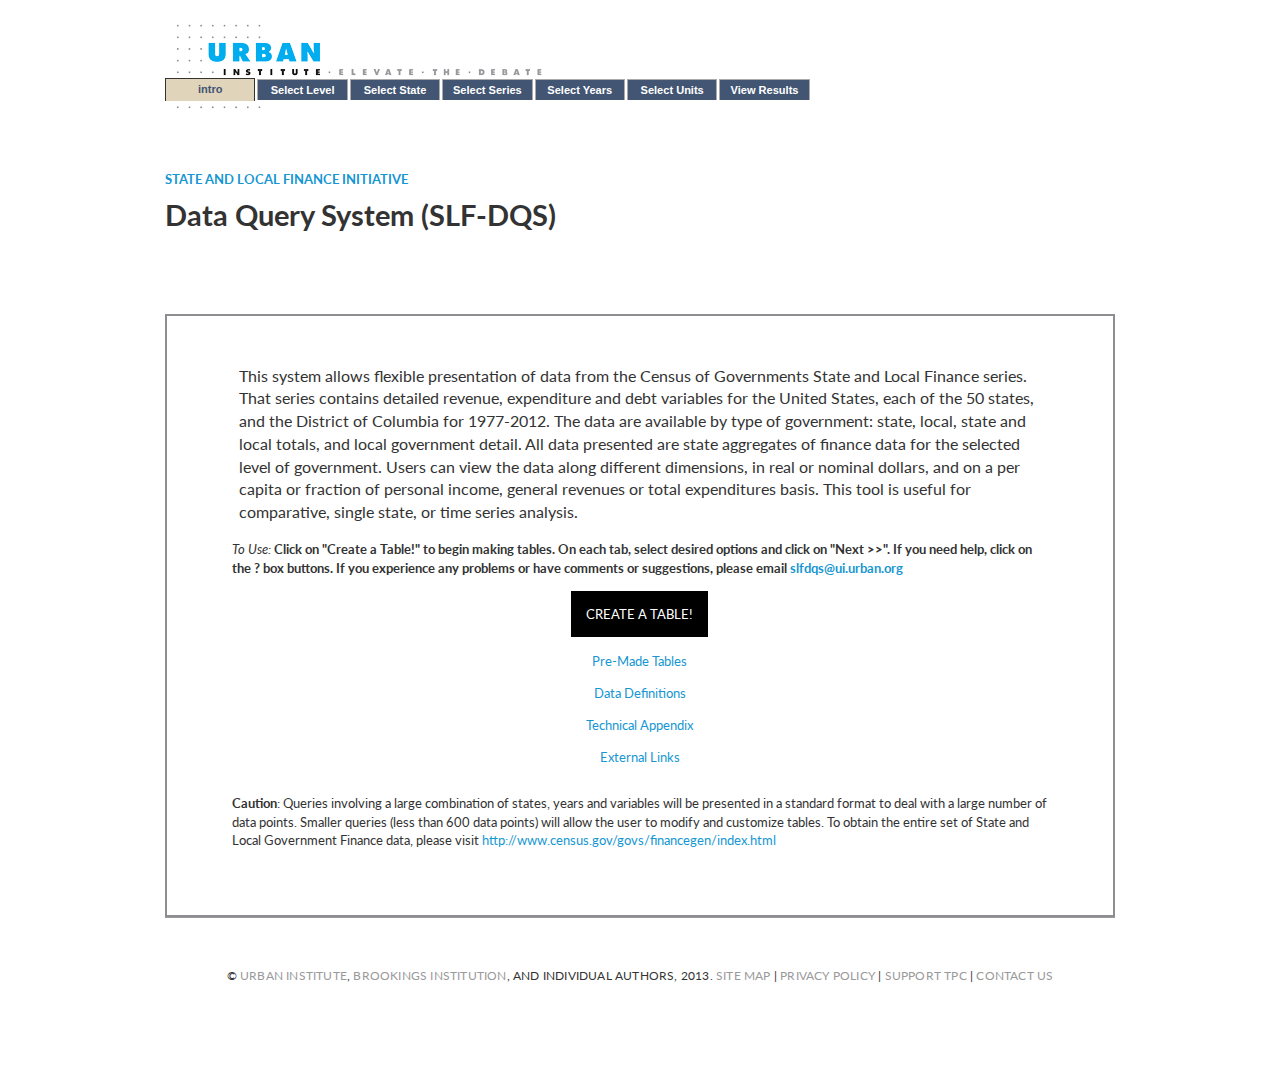
<file: index.html>
<!DOCTYPE HTML PUBLIC "-//W3C//DTD HTML 4.01 Transitional//EN">

<html>
<head>
<meta http-equiv="Content-Type" content="text/html; charset=utf-8">
	<title>State &amp; Local Finance Data Query System (SLF-DQS)</title>
<script type="text/javascript" src="CFIDE/scripts/cfform.js"></script>
<script type="text/javascript" src="CFIDE/scripts/masks.js"></script>
    
        <link target="_blank" href="http://fonts.googleapis.com/css?family=Lato:400,700,400italic,700italic" rel="stylesheet" type="text/css">

    
<script type="text/javascript">
<!--
    function  _CF_checkDATAPAGE(_CF_this)
    {
        //reset on submit
        _CF_error_exists = false;
        _CF_error_messages = new Array();
        _CF_error_fields = new Object();
        _CF_FirstErrorField = null;


        //display error messages and return success
        if( _CF_error_exists )
        {
            if( _CF_error_messages.length > 0 )
            {
                // show alert() message
                _CF_onErrorAlert(_CF_error_messages);
                // set focus to first form error, if the field supports js focus().
                if( _CF_this[_CF_FirstErrorField].type == "text" )
                { _CF_this[_CF_FirstErrorField].focus(); }

            }
            return false;
        }else {
            return true;
        }
    }
//-->
</script>
</head>

<body>












		
		
		




	
		
		
		
		
		
			
			
		

	


	


	


	


	


	


	





<!-- Script Name: cf_setvariables.cfm                                                  -->
<!-- Purpose: create variable and value arrays from form fields                        -->
<!-- Note: These arrays are GLOBAL in scope. Any form variable passes                  -->



	
	

	
	
	

	
	
	
	
	
	
		
	
	





<!DOCTYPE html PUBLIC "-//W3C//DTD XHTML 1.0 Strict//EN" "http://www.w3.org/TR/xhtml1/DTD/xhtml1-strict.dtd">
<html xmlns="http://www.w3.org/1999/xhtml" xml:lang="en" lang="en">

<head>
	
	<title> </title>
	<meta http-equiv="Content-Type" content="text/html; charset=ISO-8859-1" />

	
	<style type="text/css" media="screen">@import "styles/salgar.css";</style>
	<style type="text/css" media="screen">@import "styles/salgar_tabs.css";</style>
	<style type="text/css" media="print">@import "styles/noprint_footer.css";</style>

	
	<script language="javascript">
		



		// Change status bar text
	   function StatusBarText(msg){
			window.status=msg;
	   }


	  // submit this form and go backwards from either button or tab
	  // parameter p = desination
	  function submitFromTabPrev(p){
		document.DATAPAGE.BTNSELECTED.value="<<Back";
		document.DATAPAGE.THISPAGE.value=p;
		document.DATAPAGE.LASTPAGE.value='intro';
		document.DATAPAGE.PAGE.value="<< back";
		window.document.DATAPAGE.submit();
		return true;

	  }

	  // submit this form and go forward from either button or tab
	  // parameter p = desination
	  function submitFromTabNext(p){
		document.DATAPAGE.THISPAGE.value=p;
		document.DATAPAGE.LASTPAGE.value='intro';
		document.DATAPAGE.BTNSELECTED.value="Next >>";
		window.document.DATAPAGE.submit();
		return true;
	}

	//data checking code goes here
	function beforeYouSubmit()
	{

		return true;




	}

		//////////////////////////////////////////////////////
		//Function subHelpForm
		//Purpose: submit help form
		//parameters: p=page name
		//////////////////////////////////////////////////////
		function subHelpForm(p)
		{
                        var w = window.open (p, "win", "height=700,width=550,titlebar='NO',location='NO',menubar='NO',resizable='NO',scrollbars=1,status='NO',toolbar='NO'");

		}



	</script>
</head>

<body>
	
	<style type="text/css" media="print">
div#pageheader { display: none; }
</style>


    <a href="http://www.taxpolicycenter.org/stateandlocal/index.cfm" name="The State and Local Finance Initiative of the Tax Policy Center"><img src="images/urban_grid_elevate_blue_trans.png" border="0"  alt="The State and Local Finance Initiative of the Tax Policy Center" /></a>
    
    
<div id=pageheader>
    

    
    
       			<div class="banner">

				<h3>State and Local Finance Initiative</h3>
                    <h1>Data Query System (SLF-DQS)</h1>

				</div>
</div>




	<br /><br />
	
	
<style type="text/css" media="print">
div#header { display: none; }
</style>


<div id="header">
    
	<ul id="primary">
	
		
			
					<li><span>intro</span></li>
			
		
			
				
					
							<li><a href="index.html#" onClick="return submitFromTabNext('level');">Select Level</a></li>
					
				
			
		
			
				
					
							<li><a href="index.html#" onClick="return submitFromTabNext('state');">Select State</a></li>
					
				
			
		
			
				
					
							<li><a href="index.html#" onClick="return submitFromTabNext('series');">Select Series</a></li>
					
				
			
		
			
				
					
							<li><a href="index.html#" onClick="return submitFromTabNext('years');">Select Years</a></li>
					
				
			
		
			
				
					
							<li><a href="index.html#" onClick="return submitFromTabNext('units');">Select Units</a></li>
					
				
			
		
			
				
					
							<li><a href="index.html#" onClick="return submitFromTabNext('results');">View Results</a></li>
					
				
			
		
	 </ul>
</div>



	
	<div id="main">
		<div id="contents">

			<center>

			
			

			<form name="DATAPAGE" action="pages.cfm" method="post" onsubmit="return beforeYouSubmit(this)">
			<table width="90%"  cellpadding="0" cellspacing="0" border="0">
				<tr>
					<td colspan="2" >

						
						<input type="hidden" name="LASTPAGE" value="0">
						<input type="hidden" name="THISPAGE" value="intro">
						<input type="hidden" name="NEXTPAGE" value="level">
						<input type="hidden" name="BTNSELECTED">

						
						
						


<!--
<h1>
<center>
State & Local Finance Data Query System (SLF-DQS)<br>
</center>
</h1>
-->


<table>
<tr>
<td>
<!--<img src="http:./images/mapquarters.jpg" border="0"/></a>-->
</td>
<td valign="bottom">

<p class="intro-text">This system allows flexible presentation of data from the Census of Governments State and Local Finance series. That series contains detailed revenue, expenditure and debt variables for the United States, each of the 50 states, and the District of Columbia for 1977-2012. The data are available by type of government: state, local, state and local totals, and local government detail. All data presented are state aggregates of finance data for the selected level of government. Users can view the data along different dimensions, in real or nominal dollars, and on a per capita or fraction of personal income, general revenues or total expenditures basis. This tool is useful for comparative, single state, or time series analysis.</p>
</td>
</tr>
</table>

<p><i>To Use:</i> <strong>Click on "Create a Table!" to begin making tables. On each tab, select desired options and click on "Next >>". If you need help, click on the ? box buttons. If you experience any problems or have comments or suggestions, please email <a href="mailto:slfdqs@ui.urban.org?subject=slf-dqs inquiry">slfdqs@ui.urban.org</a></strong><p>

<center>

<!-- <a href="javascript:submitFromTabNext('level')">Create a Table!</a> -->
<input class="btn" name="NextBtn" type="submit" value="Create a Table!" onClick="return submitFromTabNext('level');">

<br><br>

<!-- <a href="./help/premade.html"> Pre-Made Tables </a> -->

<a href="http://www.urban.org/policy-centers/cross-center-initiatives/state-local-finance-initiative/fiscal-facts">Pre-Made Tables</a>
<br><br>

<a href="help/data.html"> Data Definitions </a>

<br><br>

<a href="help/technical.html">Technical Appendix</a>

<br><br>

<a href="help/links.html">External Links</a>

<br><br>
</center>

<p><b>Caution</b>: Queries involving a large combination of states, years and variables will be presented in a standard format to deal with a large number of data points. Smaller queries (less than 600 data points) will allow the user to modify and customize tables. To obtain the entire set of State and Local Government Finance data, please visit <a href="http://www.census.gov/govs/financegen/index.html" target="_blank">http://www.census.gov/govs/financegen/index.html</a></p>








					</td>
				</tr>


				<tr>
					<td align="left">
							<br>

					</td>
					<td align="right">
							<br>
					</td>
				</tr>



				<tr>
					<td align="left">

							&nbsp;


					</td>
					<td align="right">

<!--							<input class="btn" name="NextBtn" type="submit" value="Create a Table!" onClick="return submitFromTabNext('level');">-->

					</td>
				</tr>
			</table>
			</center>
		</FORM>

		</div>
	</div>





<div id="tpcfooter">
 &copy; <a href="http://www.urban.org/">Urban Institute</a>, <a href="http://www.brookings.edu">Brookings Institution</a>, and individual authors, 2013.
                <a href="http://www.taxpolicycenter.org/aboutus/help/sitemap.cfm">Site Map</a>  |
<a href="http://www.taxpolicycenter.org/aboutus/privacy.cfm">Privacy Policy</a>  | <a href="http://www.taxpolicycenter.org/aboutus/support.cfm">Support TPC</a> | <a href="http://www.taxpolicycenter.org/aboutus/contact.cfm">Contact Us</a>
</div>


					</td>
				</tr>

				
				<tr>
					<td align="left">
							<br>
					</td>
					<td align="right">
							<br>
					</td>
				</tr>

				

				<tr>
					<td align="left">
						<div id="footera">
						
							&nbsp;
						
						</div>
					</td>
					<td align="right">
						<div id="footerb">
						
							&nbsp;
						
							
						
						</div>
					</td>
				</tr>
			</table>
			</center>
		</form>

		</div>




	</div>
	
	
	
</body>
</html>
</file>
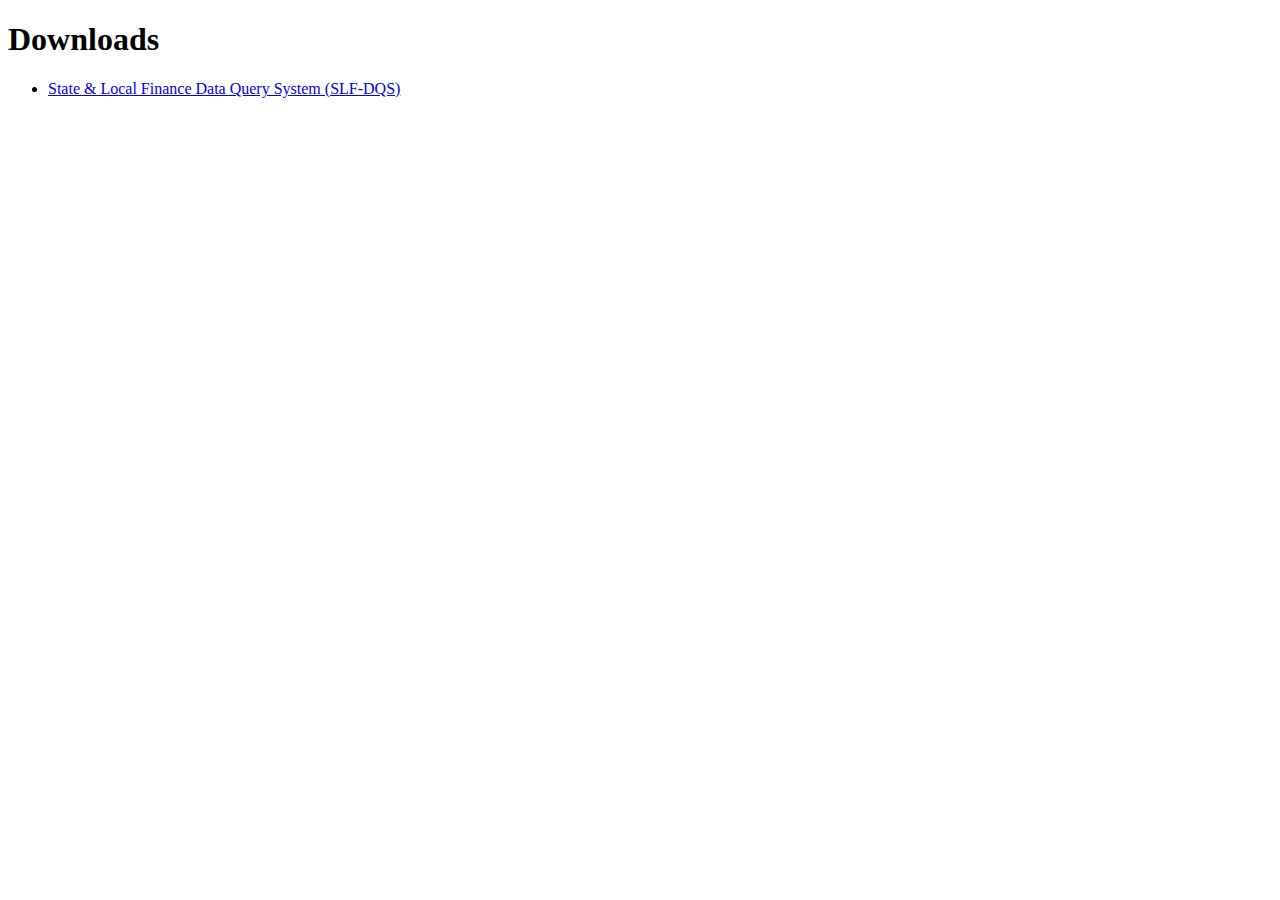
<file: _downloads.html>
<?xml version="1.0" encoding="utf-8"?>
<!DOCTYPE html PUBLIC "-//W3C//DTD XHTML 1.0 Strict//EN" "http://www.w3.org/TR/xhtml1/DTD/xhtml1-strict.dtd">
<html xmlns="http://www.w3.org/1999/xhtml">
    <head>
        <title> Downloads </title>
    </head>
    <body>
        <h1> Downloads </h1>
        <ul>
            <li><a id="http://slfdqs.taxpolicycenter.org/" href="index.html"> State &amp; Local Finance Data Query System (SLF-DQS) </a></li>
        </ul>
    </body>
</html>
</file>
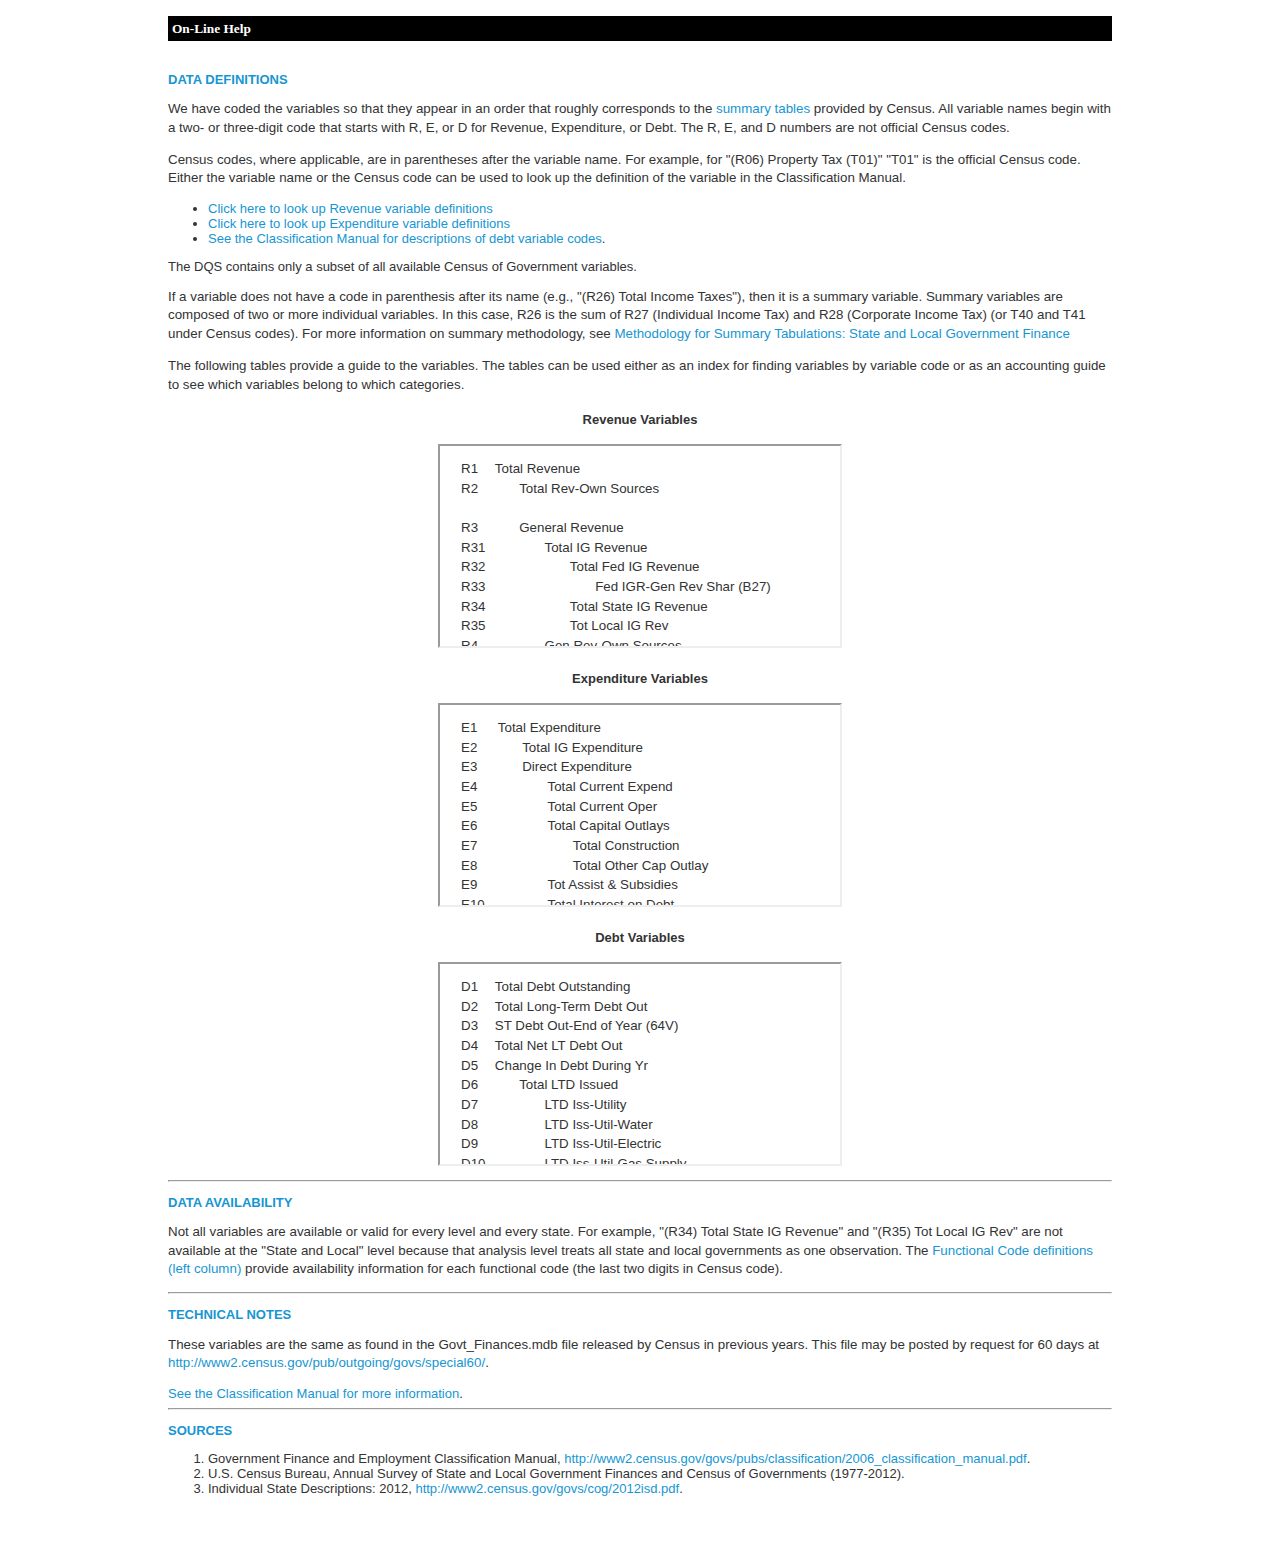
<file: help/data.html>
<!DOCTYPE html PUBLIC "-//W3C//DTD XHTML 1.0 Strict//EN"
	"http://www.w3.org/TR/xhtml1/DTD/xhtml1-strict.dtd">

<html>
<head>
<meta http-equiv="Content-Type" content="text/html; charset=utf-8">
	<title >  - Online Help</title>
        <style type="text/css" media="screen">@import "../styles/salgar.css";</style>
        <style type="text/css" media="screen">@import "../styles/salgar_tabs.css";</style>
</head>


<table bgcolor="white">
	<tr>
		<td align="center" valign="top">
			<p class="note">  On-Line Help</p>
		</td>
	</tr>
	<tr>
		<td valign="top">

<h3>Data Definitions</h3>

<p>
We have coded the variables so that they appear in an order that roughly corresponds to the <A href="http://www.census.gov/govs/local/" target="_blank">summary tables</A> provided by Census. All variable names begin with a two- or three-digit code that starts with R, E, or D for Revenue, Expenditure, or Debt. The R, E, and D numbers are not official Census codes.
</p>


<p>
Census codes, where applicable, are in parentheses after the variable name. For example, for "(R06) Property Tax (T01)" "T01" is the official Census code. Either the variable name or the Census code can be used to look up the definition of the variable in the Classification Manual.
<ul>
<li> <a href="http://www.census.gov/govs/www/classrevdef.html" target="_blank">
	Click here to look up Revenue variable definitions</a> </li>
<li> <a href="http://www.census.gov/govs/www/classexpdef.html" target="_blank">
	Click here to look up Expenditure variable definitions </a></li>
<li> <a href="http://www2.census.gov/govs/pubs/classification/2006_classification_manual.pdf" target="_blank">See the Classification Manual for descriptions of debt variable codes</a>.</li>
</ul>

The DQS contains only a subset of all available Census of Government variables.</p>

<p>
If a variable does not have a code in parenthesis after its name (e.g., "(R26) Total Income Taxes"), then it is a summary variable. Summary variables are composed of two or more individual variables. In this case, R26 is the sum of R27 (Individual Income Tax) and R28 (Corporate Income Tax) (or T40 and T41 under Census codes). For more information on summary methodology, see <A href="http://www.census.gov/govs/classification/index.html" target="_blank">Methodology for Summary Tabulations: State and Local Government Finance</A>
</p>

<p>
The following tables provide a guide to the variables. The tables can be used either as an index for finding variables by variable code or as an accounting guide to see which variables belong to which categories. </p>

<!--REVENUE TABLE-->
<h4 align=center>
Revenue Variables</h4>
<p align=center>
<iframe src="revenue.html" width="400pxl" height="200pxl">
</iframe>
<!--END REVENUE TABLE-->

<!--EXPENDITURE TABLE-->
<h4 align=center>
Expenditure Variables</h4>
<p align=center>
<iframe src="expenditure.html" width="400pxl" height="200pxl">
</iframe>
<!--END EXPENDITURE TABLE-->

<br clear=all>
<!--DEBT TABLE-->
<h4 align=center>
Debt Variables</h4>
<p align=center>
<iframe src="debt.html" width="400pxl" height="200pxl" align=middle>
</iframe>
<!--END DEBT TABLE-->

<hr>
<h3> Data Availability </h3>

<p>
Not all variables are available or valid for every level and every state. For example, "(R34) Total State IG Revenue" and "(R35) Tot Local IG Rev" are not available at the "State and Local" level because that analysis level treats all state and local governments as one observation. The <a href="http://www.census.gov/govs/www/class_ch4_table1.html" target="_blank">Functional Code definitions (left column)</a> provide availability information for each functional code (the last two digits in Census code).</p>

<hr>
<h3> Technical Notes </h3>

<p>
These variables are the same as found in the Govt_Finances.mdb file released by Census in previous years. This file may be posted by request for 60 days at <a href="http://www2.census.gov/pub/outgoing/govs/special60/"  target="_blank">http://www2.census.gov/pub/outgoing/govs/special60/</a>.</p>

<a href="http://www2.census.gov/govs/pubs/classification/2006_classification_manual.pdf" target="_blank">See the Classification Manual for more information</a>.

<hr>
<h3> Sources </h3>

<ol>
<li>Government Finance and Employment Classification Manual, <a href="http://www2.census.gov/govs/pubs/classification/2006_classification_manual.pdf" target="_blank">http://www2.census.gov/govs/pubs/classification/2006_classification_manual.pdf</a>. </li>

<li>U.S. Census Bureau, Annual Survey of State and Local Government Finances and Census of Governments (1977-2012).</li>

<li>Individual State Descriptions: 2012, <a href="http://www2.census.gov/govs/cog/2012isd.pdf" target="_blank">http://www2.census.gov/govs/cog/2012isd.pdf</a>.</li>

</ol>

</tr></td></table>
</html>
</file>
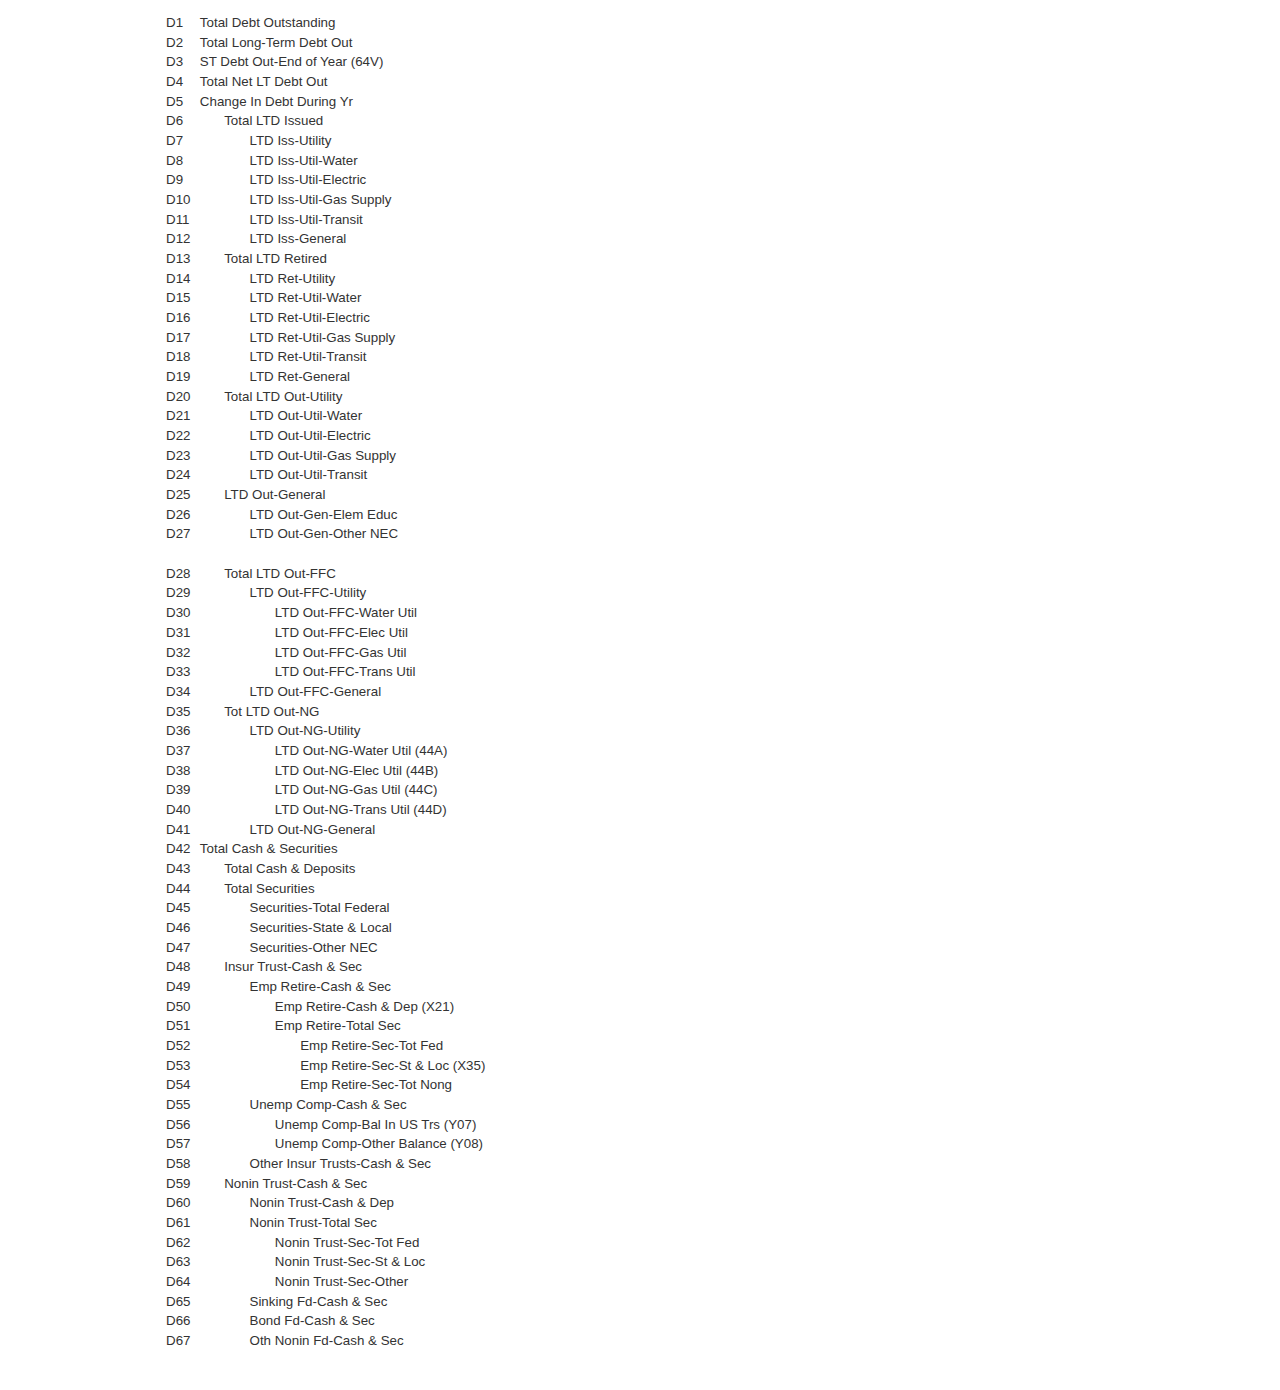
<file: help/debt.html>
<!DOCTYPE html PUBLIC "-//W3C//DTD HTML 4.01 Transitional//EN">
<html>
<head>
  <meta content="text/html;charset=ISO-8859-1" http-equiv="Content-Type">





  <title>debt</title>
  <style type="text/css" media="screen">@import "../styles/salgar.css";</style>

  <style type="text/css" media="screen">@import "../styles/salgar_tabs.css";</style>
</head>


<body style="background: #FFF;">



<table style="border-collapse: collapse; width: 241px;" border="0" cellpadding="0" cellspacing="0">


 <tbody>


    <tr style="height: 12.75pt;">

      <td style="padding: 0.75pt 0.75pt 0in;" nowrap="nowrap" valign="bottom">

      <p class="MsoNormal">D1</p>

  </td>

  <td style="padding: 0.75pt 0.75pt 0in; width: 185pt; height: 12.75pt;" nowrap="nowrap" valign="bottom" width="247">

      <p class="MsoNormal">Total Debt Outstanding</p>

  </td>

 </tr>

 <tr style="height: 12.75pt;">

  <td style="padding: 0.75pt 0.75pt 0in; height: 12.75pt;" nowrap="nowrap" valign="bottom">

      <p class="MsoNormal">D2</p>

  </td>

  <td style="padding: 0.75pt 0.75pt 0in; height: 12.75pt;" nowrap="nowrap" valign="bottom">

      <p class="MsoNormal">Total Long-Term Debt Out</p>

  </td>

 </tr>

 <tr style="height: 12.75pt;">

  <td style="padding: 0.75pt 0.75pt 0in; height: 12.75pt;" nowrap="nowrap" valign="bottom">

      <p class="MsoNormal">D3</p>

  </td>

  <td style="padding: 0.75pt 0.75pt 0in; height: 12.75pt;" nowrap="nowrap" valign="bottom">

      <p class="MsoNormal">ST Debt Out-End of Year (64V)</p>

  </td>

 </tr>

 <tr style="height: 12.75pt;">

  <td style="padding: 0.75pt 0.75pt 0in; height: 12.75pt;" nowrap="nowrap" valign="bottom">

      <p class="MsoNormal">D4</p>

  </td>

  <td style="padding: 0.75pt 0.75pt 0in; height: 12.75pt;" nowrap="nowrap" valign="bottom">

      <p class="MsoNormal">Total Net LT Debt Out</p>

  </td>

 </tr>

 <tr style="height: 12.75pt;">

  <td style="padding: 0.75pt 0.75pt 0in; height: 12.75pt;" nowrap="nowrap" valign="bottom">

      <p class="MsoNormal">D5</p>

  </td>

  <td style="padding: 0.75pt 0.75pt 0in; height: 12.75pt;" nowrap="nowrap" valign="bottom">

      <p class="MsoNormal">Change In Debt During Yr</p>

  </td>

 </tr>

 <tr style="height: 12.75pt;">

  <td style="padding: 0.75pt 0.75pt 0in; height: 12.75pt;" nowrap="nowrap" valign="bottom">

      <p class="MsoNormal">D6</p>

  </td>

  <td style="padding: 0.75pt 0.75pt 0in 9pt; height: 12.75pt;" nowrap="nowrap" valign="bottom">

      <p class="MsoNormal" style="text-indent: 10pt;">Total LTD Issued</p>

  </td>

 </tr>

 <tr style="height: 12.75pt;">

  <td style="padding: 0.75pt 0.75pt 0in; height: 12.75pt;" nowrap="nowrap" valign="bottom">

      <p class="MsoNormal">D7</p>

  </td>

  <td style="padding: 0.75pt 0.75pt 0in 0.25in; height: 12.75pt;" nowrap="nowrap" valign="bottom">

      <p class="MsoNormal" style="text-indent: 20pt;">LTD Iss-Utility</p>

  </td>

 </tr>

 <tr style="height: 12.75pt;">

  <td style="padding: 0.75pt 0.75pt 0in; height: 12.75pt;" nowrap="nowrap" valign="bottom">

      <p class="MsoNormal">D8</p>

  </td>

  <td style="padding: 0.75pt 0.75pt 0in 0.25in; height: 12.75pt;" nowrap="nowrap" valign="bottom">

      <p class="MsoNormal" style="text-indent: 20pt;">LTD Iss-Util-Water</p>

  </td>

 </tr>

 <tr style="height: 12.75pt;">

  <td style="padding: 0.75pt 0.75pt 0in; height: 12.75pt;" nowrap="nowrap" valign="bottom">

      <p class="MsoNormal">D9</p>

  </td>

  <td style="padding: 0.75pt 0.75pt 0in 0.25in; height: 12.75pt;" nowrap="nowrap" valign="bottom">

      <p class="MsoNormal" style="text-indent: 20pt;">LTD Iss-Util-Electric</p>

  </td>

 </tr>

 <tr style="height: 12.75pt;">

  <td style="padding: 0.75pt 0.75pt 0in; height: 12.75pt;" nowrap="nowrap" valign="bottom">

      <p class="MsoNormal">D10</p>

  </td>

  <td style="padding: 0.75pt 0.75pt 0in 0.25in; height: 12.75pt;" nowrap="nowrap" valign="bottom">

      <p class="MsoNormal" style="text-indent: 20pt;">LTD Iss-Util-Gas Supply</p>

  </td>

 </tr>

 <tr style="height: 12.75pt;">

  <td style="padding: 0.75pt 0.75pt 0in; height: 12.75pt;" nowrap="nowrap" valign="bottom">

      <p class="MsoNormal">D11</p>

  </td>

  <td style="padding: 0.75pt 0.75pt 0in 0.25in; height: 12.75pt;" nowrap="nowrap" valign="bottom">

      <p class="MsoNormal" style="text-indent: 20pt;">LTD Iss-Util-Transit</p>

  </td>

 </tr>

 <tr style="height: 12.75pt;">

  <td style="padding: 0.75pt 0.75pt 0in; height: 12.75pt;" nowrap="nowrap" valign="bottom">

      <p class="MsoNormal">D12</p>

  </td>

  <td style="padding: 0.75pt 0.75pt 0in 0.25in; height: 12.75pt;" nowrap="nowrap" valign="bottom">

      <p class="MsoNormal" style="text-indent: 20pt;">LTD Iss-General</p>

  </td>

 </tr>

 <tr style="height: 12.75pt;">

  <td style="padding: 0.75pt 0.75pt 0in; height: 12.75pt;" nowrap="nowrap" valign="bottom">

      <p class="MsoNormal">D13</p>

  </td>

  <td style="padding: 0.75pt 0.75pt 0in 9pt; height: 12.75pt;" nowrap="nowrap" valign="bottom">

      <p class="MsoNormal" style="text-indent: 10pt;">Total LTD Retired</p>

  </td>

 </tr>

 <tr style="height: 12.75pt;">

  <td style="padding: 0.75pt 0.75pt 0in; height: 12.75pt;" nowrap="nowrap" valign="bottom">

      <p class="MsoNormal">D14</p>

  </td>

  <td style="padding: 0.75pt 0.75pt 0in 0.25in; height: 12.75pt;" nowrap="nowrap" valign="bottom">

      <p class="MsoNormal" style="text-indent: 20pt;">LTD Ret-Utility</p>

  </td>

 </tr>

 <tr style="height: 12.75pt;">

  <td style="padding: 0.75pt 0.75pt 0in; height: 12.75pt;" nowrap="nowrap" valign="bottom">

      <p class="MsoNormal">D15</p>

  </td>

  <td style="padding: 0.75pt 0.75pt 0in 0.25in; height: 12.75pt;" nowrap="nowrap" valign="bottom">

      <p class="MsoNormal" style="text-indent: 20pt;">LTD Ret-Util-Water</p>

  </td>

 </tr>

 <tr style="height: 12.75pt;">

  <td style="padding: 0.75pt 0.75pt 0in; height: 12.75pt;" nowrap="nowrap" valign="bottom">

      <p class="MsoNormal">D16</p>

  </td>

  <td style="padding: 0.75pt 0.75pt 0in 0.25in; height: 12.75pt;" nowrap="nowrap" valign="bottom">

      <p class="MsoNormal" style="text-indent: 20pt;">LTD Ret-Util-Electric</p>

  </td>

 </tr>

 <tr style="height: 12.75pt;">

  <td style="padding: 0.75pt 0.75pt 0in; height: 12.75pt;" nowrap="nowrap" valign="bottom">

      <p class="MsoNormal">D17</p>

  </td>

  <td style="padding: 0.75pt 0.75pt 0in 0.25in; height: 12.75pt;" nowrap="nowrap" valign="bottom">

      <p class="MsoNormal" style="text-indent: 20pt;">LTD Ret-Util-Gas Supply</p>

  </td>

 </tr>

 <tr style="height: 12.75pt;">

  <td style="padding: 0.75pt 0.75pt 0in; height: 12.75pt;" nowrap="nowrap" valign="bottom">

      <p class="MsoNormal">D18</p>

  </td>

  <td style="padding: 0.75pt 0.75pt 0in 0.25in; height: 12.75pt;" nowrap="nowrap" valign="bottom">

      <p class="MsoNormal" style="text-indent: 20pt;">LTD Ret-Util-Transit</p>

  </td>

 </tr>

 <tr style="height: 12.75pt;">

  <td style="padding: 0.75pt 0.75pt 0in; height: 12.75pt;" nowrap="nowrap" valign="bottom">

      <p class="MsoNormal">D19</p>

  </td>

  <td style="padding: 0.75pt 0.75pt 0in 0.25in; height: 12.75pt;" nowrap="nowrap" valign="bottom">

      <p class="MsoNormal" style="text-indent: 20pt;">LTD Ret-General</p>

  </td>

 </tr>

 <tr style="height: 12.75pt;">

  <td style="padding: 0.75pt 0.75pt 0in; height: 12.75pt;" nowrap="nowrap" valign="bottom">

      <p class="MsoNormal">D20</p>

  </td>

  <td style="padding: 0.75pt 0.75pt 0in 9pt; height: 12.75pt;" nowrap="nowrap" valign="bottom">

      <p class="MsoNormal" style="text-indent: 10pt;">Total LTD Out-Utility</p>

  </td>

 </tr>

 <tr style="height: 12.75pt;">

  <td style="padding: 0.75pt 0.75pt 0in; height: 12.75pt;" nowrap="nowrap" valign="bottom">

      <p class="MsoNormal">D21</p>

  </td>

  <td style="padding: 0.75pt 0.75pt 0in 0.25in; height: 12.75pt;" nowrap="nowrap" valign="bottom">

      <p class="MsoNormal" style="text-indent: 20pt;">LTD Out-Util-Water</p>

  </td>

 </tr>

 <tr style="height: 12.75pt;">

  <td style="padding: 0.75pt 0.75pt 0in; height: 12.75pt;" nowrap="nowrap" valign="bottom">

      <p class="MsoNormal">D22</p>

  </td>

  <td style="padding: 0.75pt 0.75pt 0in 0.25in; height: 12.75pt;" nowrap="nowrap" valign="bottom">

      <p class="MsoNormal" style="text-indent: 20pt;">LTD Out-Util-Electric</p>

  </td>

 </tr>

 <tr style="height: 12.75pt;">

  <td style="padding: 0.75pt 0.75pt 0in; height: 12.75pt;" nowrap="nowrap" valign="bottom">

      <p class="MsoNormal">D23</p>

  </td>

  <td style="padding: 0.75pt 0.75pt 0in 0.25in; height: 12.75pt;" nowrap="nowrap" valign="bottom">

      <p class="MsoNormal" style="text-indent: 20pt;">LTD Out-Util-Gas Supply</p>

  </td>

 </tr>

 <tr style="height: 12.75pt;">

  <td style="padding: 0.75pt 0.75pt 0in; height: 12.75pt;" nowrap="nowrap" valign="bottom">

      <p class="MsoNormal">D24</p>

  </td>

  <td style="padding: 0.75pt 0.75pt 0in 0.25in; height: 12.75pt;" nowrap="nowrap" valign="bottom">

      <p class="MsoNormal" style="text-indent: 20pt;">LTD Out-Util-Transit</p>

  </td>

 </tr>

 <tr style="height: 12.75pt;">

  <td style="padding: 0.75pt 0.75pt 0in; height: 12.75pt;" nowrap="nowrap" valign="bottom">

      <p class="MsoNormal">D25</p>

  </td>

  <td style="padding: 0.75pt 0.75pt 0in 9pt; height: 12.75pt;" nowrap="nowrap" valign="bottom">

      <p class="MsoNormal" style="text-indent: 10pt;">LTD Out-General</p>

  </td>

 </tr>

 <tr style="height: 12.75pt;">

  <td style="padding: 0.75pt 0.75pt 0in; height: 12.75pt;" nowrap="nowrap" valign="bottom">

      <p class="MsoNormal">D26</p>

  </td>

  <td style="padding: 0.75pt 0.75pt 0in 0.25in; height: 12.75pt;" nowrap="nowrap" valign="bottom">

      <p class="MsoNormal" style="text-indent: 20pt;">LTD Out-Gen-Elem Educ</p>

  </td>

 </tr>

 <tr style="height: 12.75pt;">

  <td style="padding: 0.75pt 0.75pt 0in; height: 12.75pt;" nowrap="nowrap" valign="bottom">

      <p class="MsoNormal">D27</p>

  </td>

  <td style="padding: 0.75pt 0.75pt 0in 0.25in; height: 12.75pt;" nowrap="nowrap" valign="bottom">

      <p class="MsoNormal" style="text-indent: 20pt;">LTD Out-Gen-Other NEC</p>

  </td>

 </tr>

<tr style="height: 12.75pt;">


  <td style="padding: 0.75pt 0.75pt 0in;" nowrap="nowrap" valign="bottom">


      <p class="MsoNormal">&nbsp;</p>


  </td>


  <td style="padding: 0.75pt 0.75pt 0in 9pt;" nowrap="nowrap" valign="bottom">


      <p class="MsoNormal" style="text-indent: 10pt;">&nbsp;</p>


  </td>


 </tr>

 <tr style="height: 12.75pt;">

  <td style="padding: 0.75pt 0.75pt 0in; height: 12.75pt;" nowrap="nowrap" valign="bottom">

      <p class="MsoNormal">D28</p>

  </td>

  <td style="padding: 0.75pt 0.75pt 0in 9pt; height: 12.75pt;" nowrap="nowrap" valign="bottom">

      <p class="MsoNormal" style="text-indent: 10pt;">Total LTD Out-FFC</p>

  </td>

 </tr>

 <tr style="height: 12.75pt;">

  <td style="padding: 0.75pt 0.75pt 0in; height: 12.75pt;" nowrap="nowrap" valign="bottom">

      <p class="MsoNormal">D29</p>

  </td>

  <td style="padding: 0.75pt 0.75pt 0in 0.25in; height: 12.75pt;" nowrap="nowrap" valign="bottom">

      <p class="MsoNormal" style="text-indent: 20pt;">LTD Out-FFC-Utility</p>

  </td>

 </tr>

 <tr style="height: 12.75pt;">

  <td style="padding: 0.75pt 0.75pt 0in; height: 12.75pt;" nowrap="nowrap" valign="bottom">

      <p class="MsoNormal">D30</p>

  </td>

  <td style="padding: 0.75pt 0.75pt 0in 27pt; height: 12.75pt;" nowrap="nowrap" valign="bottom">

      <p class="MsoNormal" style="text-indent: 30pt;">LTD Out-FFC-Water Util</p>

  </td>

 </tr>

 <tr style="height: 12.75pt;">

  <td style="padding: 0.75pt 0.75pt 0in; height: 12.75pt;" nowrap="nowrap" valign="bottom">

      <p class="MsoNormal">D31</p>

  </td>

  <td style="padding: 0.75pt 0.75pt 0in 27pt; height: 12.75pt;" nowrap="nowrap" valign="bottom">

      <p class="MsoNormal" style="text-indent: 30pt;">LTD Out-FFC-Elec Util</p>

  </td>

 </tr>

 <tr style="height: 12.75pt;">

  <td style="padding: 0.75pt 0.75pt 0in; height: 12.75pt;" nowrap="nowrap" valign="bottom">

      <p class="MsoNormal">D32</p>

  </td>

  <td style="padding: 0.75pt 0.75pt 0in 27pt; height: 12.75pt;" nowrap="nowrap" valign="bottom">

      <p class="MsoNormal" style="text-indent: 30pt;">LTD Out-FFC-Gas Util</p>

  </td>

 </tr>

 <tr style="height: 12.75pt;">

  <td style="padding: 0.75pt 0.75pt 0in; height: 12.75pt;" nowrap="nowrap" valign="bottom">

      <p class="MsoNormal">D33</p>

  </td>

  <td style="padding: 0.75pt 0.75pt 0in 27pt; height: 12.75pt;" nowrap="nowrap" valign="bottom">

      <p class="MsoNormal" style="text-indent: 30pt;">LTD Out-FFC-Trans Util</p>

  </td>

 </tr>

 <tr style="height: 12.75pt;">

  <td style="padding: 0.75pt 0.75pt 0in; height: 12.75pt;" nowrap="nowrap" valign="bottom">

      <p class="MsoNormal">D34</p>

  </td>

  <td style="padding: 0.75pt 0.75pt 0in 0.25in; height: 12.75pt;" nowrap="nowrap" valign="bottom">

      <p class="MsoNormal" style="text-indent: 20pt;">LTD Out-FFC-General</p>

  </td>

 </tr>

 <tr style="height: 12.75pt;">

  <td style="padding: 0.75pt 0.75pt 0in; height: 12.75pt;" nowrap="nowrap" valign="bottom">

      <p class="MsoNormal">D35</p>

  </td>

  <td style="padding: 0.75pt 0.75pt 0in 9pt; height: 12.75pt;" nowrap="nowrap" valign="bottom">

      <p class="MsoNormal" style="text-indent: 10pt;">Tot LTD Out-NG</p>

  </td>

 </tr>

 <tr style="height: 12.75pt;">

  <td style="padding: 0.75pt 0.75pt 0in; height: 12.75pt;" nowrap="nowrap" valign="bottom">

      <p class="MsoNormal">D36</p>

  </td>

  <td style="padding: 0.75pt 0.75pt 0in 0.25in; height: 12.75pt;" nowrap="nowrap" valign="bottom">

      <p class="MsoNormal" style="text-indent: 20pt;">LTD Out-NG-Utility</p>

  </td>

 </tr>

 <tr style="height: 12.75pt;">

  <td style="padding: 0.75pt 0.75pt 0in; height: 12.75pt;" nowrap="nowrap" valign="bottom">

      <p class="MsoNormal">D37</p>

  </td>

  <td style="padding: 0.75pt 0.75pt 0in 27pt; height: 12.75pt;" nowrap="nowrap" valign="bottom">

      <p class="MsoNormal" style="text-indent: 30pt;">LTD Out-NG-Water Util (44A)</p>

  </td>

 </tr>

 <tr style="height: 12.75pt;">

  <td style="padding: 0.75pt 0.75pt 0in; height: 12.75pt;" nowrap="nowrap" valign="bottom">

      <p class="MsoNormal">D38</p>

  </td>

  <td style="padding: 0.75pt 0.75pt 0in 27pt; height: 12.75pt;" nowrap="nowrap" valign="bottom">

      <p class="MsoNormal" style="text-indent: 30pt;">LTD Out-NG-Elec Util (44B)</p>

  </td>

 </tr>

 <tr style="height: 12.75pt;">

  <td style="padding: 0.75pt 0.75pt 0in; height: 12.75pt;" nowrap="nowrap" valign="bottom">

      <p class="MsoNormal">D39</p>

  </td>

  <td style="padding: 0.75pt 0.75pt 0in 27pt; height: 12.75pt;" nowrap="nowrap" valign="bottom">

      <p class="MsoNormal" style="text-indent: 30pt;">LTD Out-NG-Gas Util (44C)</p>

  </td>

 </tr>

 <tr style="height: 12.75pt;">

  <td style="padding: 0.75pt 0.75pt 0in; height: 12.75pt;" nowrap="nowrap" valign="bottom">

      <p class="MsoNormal">D40</p>

  </td>

  <td style="padding: 0.75pt 0.75pt 0in 27pt; height: 12.75pt;" nowrap="nowrap" valign="bottom">

      <p class="MsoNormal" style="text-indent: 30pt;">LTD Out-NG-Trans Util (44D)</p>

  </td>

 </tr>

 <tr style="height: 12.75pt;">

  <td style="padding: 0.75pt 0.75pt 0in; height: 12.75pt;" nowrap="nowrap" valign="bottom">

      <p class="MsoNormal">D41</p>

  </td>

  <td style="padding: 0.75pt 0.75pt 0in 0.25in; height: 12.75pt;" nowrap="nowrap" valign="bottom">

      <p class="MsoNormal" style="text-indent: 20pt;">LTD Out-NG-General</p>

  </td>

 </tr>

 <tr style="height: 12.75pt;">

  <td style="padding: 0.75pt 0.75pt 0in; height: 12.75pt;" nowrap="nowrap" valign="bottom">

      <p class="MsoNormal">D42&nbsp;&nbsp;</p>

  </td>

  <td style="padding: 0.75pt 0.75pt 0in; height: 12.75pt;" nowrap="nowrap" valign="bottom">

      <p class="MsoNormal">Total Cash &amp; Securities</p>

  </td>

 </tr>

 <tr style="height: 12.75pt;">

  <td style="padding: 0.75pt 0.75pt 0in; height: 12.75pt;" nowrap="nowrap" valign="bottom">

      <p class="MsoNormal">D43</p>

  </td>

  <td style="padding: 0.75pt 0.75pt 0in 9pt; height: 12.75pt;" nowrap="nowrap" valign="bottom">

      <p class="MsoNormal" style="text-indent: 10pt;">Total Cash &amp; Deposits</p>

  </td>

 </tr>

 <tr style="height: 12.75pt;">

  <td style="padding: 0.75pt 0.75pt 0in; height: 12.75pt;" nowrap="nowrap" valign="bottom">

      <p class="MsoNormal">D44</p>

  </td>

  <td style="padding: 0.75pt 0.75pt 0in 9pt; height: 12.75pt;" nowrap="nowrap" valign="bottom">

      <p class="MsoNormal" style="text-indent: 10pt;">Total Securities</p>

  </td>

 </tr>

 <tr style="height: 12.75pt;">

  <td style="padding: 0.75pt 0.75pt 0in; height: 12.75pt;" nowrap="nowrap" valign="bottom">

      <p class="MsoNormal">D45</p>

  </td>

  <td style="padding: 0.75pt 0.75pt 0in 0.25in; height: 12.75pt;" nowrap="nowrap" valign="bottom">

      <p class="MsoNormal" style="text-indent: 20pt;">Securities-Total Federal</p>

  </td>

 </tr>

 <tr style="height: 12.75pt;">

  <td style="padding: 0.75pt 0.75pt 0in; height: 12.75pt;" nowrap="nowrap" valign="bottom">

      <p class="MsoNormal">D46</p>

  </td>

  <td style="padding: 0.75pt 0.75pt 0in 0.25in; height: 12.75pt;" nowrap="nowrap" valign="bottom">

      <p class="MsoNormal" style="text-indent: 20pt;">Securities-State &amp; Local</p>

  </td>

 </tr>

 <tr style="height: 12.75pt;">

  <td style="padding: 0.75pt 0.75pt 0in; height: 12.75pt;" nowrap="nowrap" valign="bottom">

      <p class="MsoNormal">D47</p>

  </td>

  <td style="padding: 0.75pt 0.75pt 0in 0.25in; height: 12.75pt;" nowrap="nowrap" valign="bottom">

      <p class="MsoNormal" style="text-indent: 20pt;">Securities-Other NEC</p>

  </td>

 </tr>

 <tr style="height: 12.75pt;">

  <td style="padding: 0.75pt 0.75pt 0in; height: 12.75pt;" nowrap="nowrap" valign="bottom">

      <p class="MsoNormal">D48</p>

  </td>

  <td style="padding: 0.75pt 0.75pt 0in 9pt; height: 12.75pt;" nowrap="nowrap" valign="bottom">

      <p class="MsoNormal" style="text-indent: 10pt;">Insur Trust-Cash &amp; Sec</p>

  </td>

 </tr>

 <tr style="height: 12.75pt;">

  <td style="padding: 0.75pt 0.75pt 0in; height: 12.75pt;" nowrap="nowrap" valign="bottom">

      <p class="MsoNormal">D49</p>

  </td>

  <td style="padding: 0.75pt 0.75pt 0in 0.25in; height: 12.75pt;" nowrap="nowrap" valign="bottom">

      <p class="MsoNormal" style="text-indent: 20pt;">Emp Retire-Cash &amp; Sec</p>

  </td>

 </tr>

 <tr style="height: 12.75pt;">

  <td style="padding: 0.75pt 0.75pt 0in; height: 12.75pt;" nowrap="nowrap" valign="bottom">

      <p class="MsoNormal">D50</p>

  </td>

  <td style="padding: 0.75pt 0.75pt 0in 27pt; height: 12.75pt;" nowrap="nowrap" valign="bottom">

      <p class="MsoNormal" style="text-indent: 30pt;">Emp Retire-Cash &amp; Dep (X21)</p>

  </td>

 </tr>

 <tr style="height: 12.75pt;">

  <td style="padding: 0.75pt 0.75pt 0in; height: 12.75pt;" nowrap="nowrap" valign="bottom">

      <p class="MsoNormal">D51</p>

  </td>

  <td style="padding: 0.75pt 0.75pt 0in 27pt; height: 12.75pt;" nowrap="nowrap" valign="bottom">

      <p class="MsoNormal" style="text-indent: 30pt;">Emp Retire-Total Sec</p>

  </td>

 </tr>

 <tr style="height: 12.75pt;">

  <td style="padding: 0.75pt 0.75pt 0in; height: 12.75pt;" nowrap="nowrap" valign="bottom">

      <p class="MsoNormal">D52</p>

  </td>

  <td style="padding: 0.75pt 0.75pt 0in 0.5in; height: 12.75pt;" nowrap="nowrap" valign="bottom">

      <p class="MsoNormal" style="text-indent: 40pt;">Emp Retire-Sec-Tot Fed</p>

  </td>

 </tr>

 <tr style="height: 12.75pt;">

  <td style="padding: 0.75pt 0.75pt 0in; height: 12.75pt;" nowrap="nowrap" valign="bottom">

      <p class="MsoNormal">D53</p>

  </td>

  <td style="padding: 0.75pt 0.75pt 0in 0.5in; height: 12.75pt;" nowrap="nowrap" valign="bottom">

      <p class="MsoNormal" style="text-indent: 40pt;">Emp Retire-Sec-St &amp; Loc (X35)</p>

  </td>

 </tr>

 <tr style="height: 12.75pt;">

  <td style="padding: 0.75pt 0.75pt 0in; height: 12.75pt;" nowrap="nowrap" valign="bottom">

      <p class="MsoNormal">D54</p>

  </td>

  <td style="padding: 0.75pt 0.75pt 0in 0.5in; height: 12.75pt;" nowrap="nowrap" valign="bottom">

      <p class="MsoNormal" style="text-indent: 40pt;">Emp Retire-Sec-Tot Nong</p>

  </td>

 </tr>

 <tr style="height: 12.75pt;">

  <td style="padding: 0.75pt 0.75pt 0in; height: 12.75pt;" nowrap="nowrap" valign="bottom">

      <p class="MsoNormal">D55</p>

  </td>

  <td style="padding: 0.75pt 0.75pt 0in 0.25in; height: 12.75pt;" nowrap="nowrap" valign="bottom">

      <p class="MsoNormal" style="text-indent: 20pt;">Unemp Comp-Cash &amp; Sec</p>

  </td>

 </tr>

 <tr style="height: 12.75pt;">

  <td style="padding: 0.75pt 0.75pt 0in; height: 12.75pt;" nowrap="nowrap" valign="bottom">

      <p class="MsoNormal">D56</p>

  </td>

  <td style="padding: 0.75pt 0.75pt 0in 27pt; height: 12.75pt;" nowrap="nowrap" valign="bottom">

      <p class="MsoNormal" style="text-indent: 30pt;">Unemp Comp-Bal In US Trs (Y07)</p>

  </td>

 </tr>

 <tr style="height: 12.75pt;">

  <td style="padding: 0.75pt 0.75pt 0in; height: 12.75pt;" nowrap="nowrap" valign="bottom">

      <p class="MsoNormal">D57</p>

  </td>

  <td style="padding: 0.75pt 0.75pt 0in 27pt; height: 12.75pt;" nowrap="nowrap" valign="bottom">

      <p class="MsoNormal" style="text-indent: 30pt;">Unemp Comp-Other Balance (Y08)</p>

  </td>

 </tr>

 <tr style="height: 12.75pt;">

  <td style="padding: 0.75pt 0.75pt 0in; height: 12.75pt;" nowrap="nowrap" valign="bottom">

      <p class="MsoNormal">D58</p>

  </td>

  <td style="padding: 0.75pt 0.75pt 0in 0.25in; height: 12.75pt;" nowrap="nowrap" valign="bottom">

      <p class="MsoNormal" style="text-indent: 20pt;">Other Insur Trusts-Cash &amp; Sec</p>

  </td>

 </tr>

 <tr style="height: 12.75pt;">

  <td style="padding: 0.75pt 0.75pt 0in; height: 12.75pt;" nowrap="nowrap" valign="bottom">

      <p class="MsoNormal">D59</p>

  </td>

  <td style="padding: 0.75pt 0.75pt 0in 9pt; height: 12.75pt;" nowrap="nowrap" valign="bottom">

      <p class="MsoNormal" style="text-indent: 10pt;">Nonin Trust-Cash &amp; Sec</p>

  </td>

 </tr>

 <tr style="height: 12.75pt;">

  <td style="padding: 0.75pt 0.75pt 0in; height: 12.75pt;" nowrap="nowrap" valign="bottom">

      <p class="MsoNormal">D60</p>

  </td>

  <td style="padding: 0.75pt 0.75pt 0in 0.25in; height: 12.75pt;" nowrap="nowrap" valign="bottom">

      <p class="MsoNormal" style="text-indent: 20pt;">Nonin Trust-Cash &amp; Dep</p>

  </td>

 </tr>

 <tr style="height: 12.75pt;">

  <td style="padding: 0.75pt 0.75pt 0in; height: 12.75pt;" nowrap="nowrap" valign="bottom">

      <p class="MsoNormal">D61</p>

  </td>

  <td style="padding: 0.75pt 0.75pt 0in 0.25in; height: 12.75pt;" nowrap="nowrap" valign="bottom">

      <p class="MsoNormal" style="text-indent: 20pt;">Nonin Trust-Total Sec</p>

  </td>

 </tr>

 <tr style="height: 12.75pt;">

  <td style="padding: 0.75pt 0.75pt 0in; height: 12.75pt;" nowrap="nowrap" valign="bottom">

      <p class="MsoNormal">D62</p>

  </td>

  <td style="padding: 0.75pt 0.75pt 0in 27pt; height: 12.75pt;" nowrap="nowrap" valign="bottom">

      <p class="MsoNormal" style="text-indent: 30pt;">Nonin Trust-Sec-Tot Fed</p>

  </td>

 </tr>

 <tr style="height: 12.75pt;">

  <td style="padding: 0.75pt 0.75pt 0in; height: 12.75pt;" nowrap="nowrap" valign="bottom">

      <p class="MsoNormal">D63</p>

  </td>

  <td style="padding: 0.75pt 0.75pt 0in 27pt; height: 12.75pt;" nowrap="nowrap" valign="bottom">

      <p class="MsoNormal" style="text-indent: 30pt;">Nonin Trust-Sec-St &amp; Loc</p>

  </td>

 </tr>

 <tr style="height: 12.75pt;">

  <td style="padding: 0.75pt 0.75pt 0in; height: 12.75pt;" nowrap="nowrap" valign="bottom">

      <p class="MsoNormal">D64</p>

  </td>

  <td style="padding: 0.75pt 0.75pt 0in 27pt; height: 12.75pt;" nowrap="nowrap" valign="bottom">

      <p class="MsoNormal" style="text-indent: 30pt;">Nonin Trust-Sec-Other</p>

  </td>

 </tr>

 <tr style="height: 12.75pt;">

  <td style="padding: 0.75pt 0.75pt 0in; height: 12.75pt;" nowrap="nowrap" valign="bottom">

      <p class="MsoNormal">D65</p>

  </td>

  <td style="padding: 0.75pt 0.75pt 0in 0.25in; height: 12.75pt;" nowrap="nowrap" valign="bottom">

      <p class="MsoNormal" style="text-indent: 20pt;">Sinking Fd-Cash &amp; Sec</p>

  </td>

 </tr>

 <tr style="height: 12.75pt;">

  <td style="padding: 0.75pt 0.75pt 0in; height: 12.75pt;" nowrap="nowrap" valign="bottom">

      <p class="MsoNormal">D66</p>

  </td>

  <td style="padding: 0.75pt 0.75pt 0in 0.25in; height: 12.75pt;" nowrap="nowrap" valign="bottom">

      <p class="MsoNormal" style="text-indent: 20pt;">Bond Fd-Cash &amp; Sec</p>

  </td>

 </tr>

 <tr style="height: 12.75pt;">

  <td style="padding: 0.75pt 0.75pt 0in; height: 12.75pt;" nowrap="nowrap" valign="bottom">

      <p class="MsoNormal">D67</p>

  </td>

  <td style="padding: 0.75pt 0.75pt 0in 0.25in; height: 12.75pt;" nowrap="nowrap" valign="bottom">

      <p class="MsoNormal" style="text-indent: 20pt;">Oth Nonin Fd-Cash &amp; Sec</p>

  </td>

 </tr>

  </tbody>
</table>

</body>
</html>
</file>
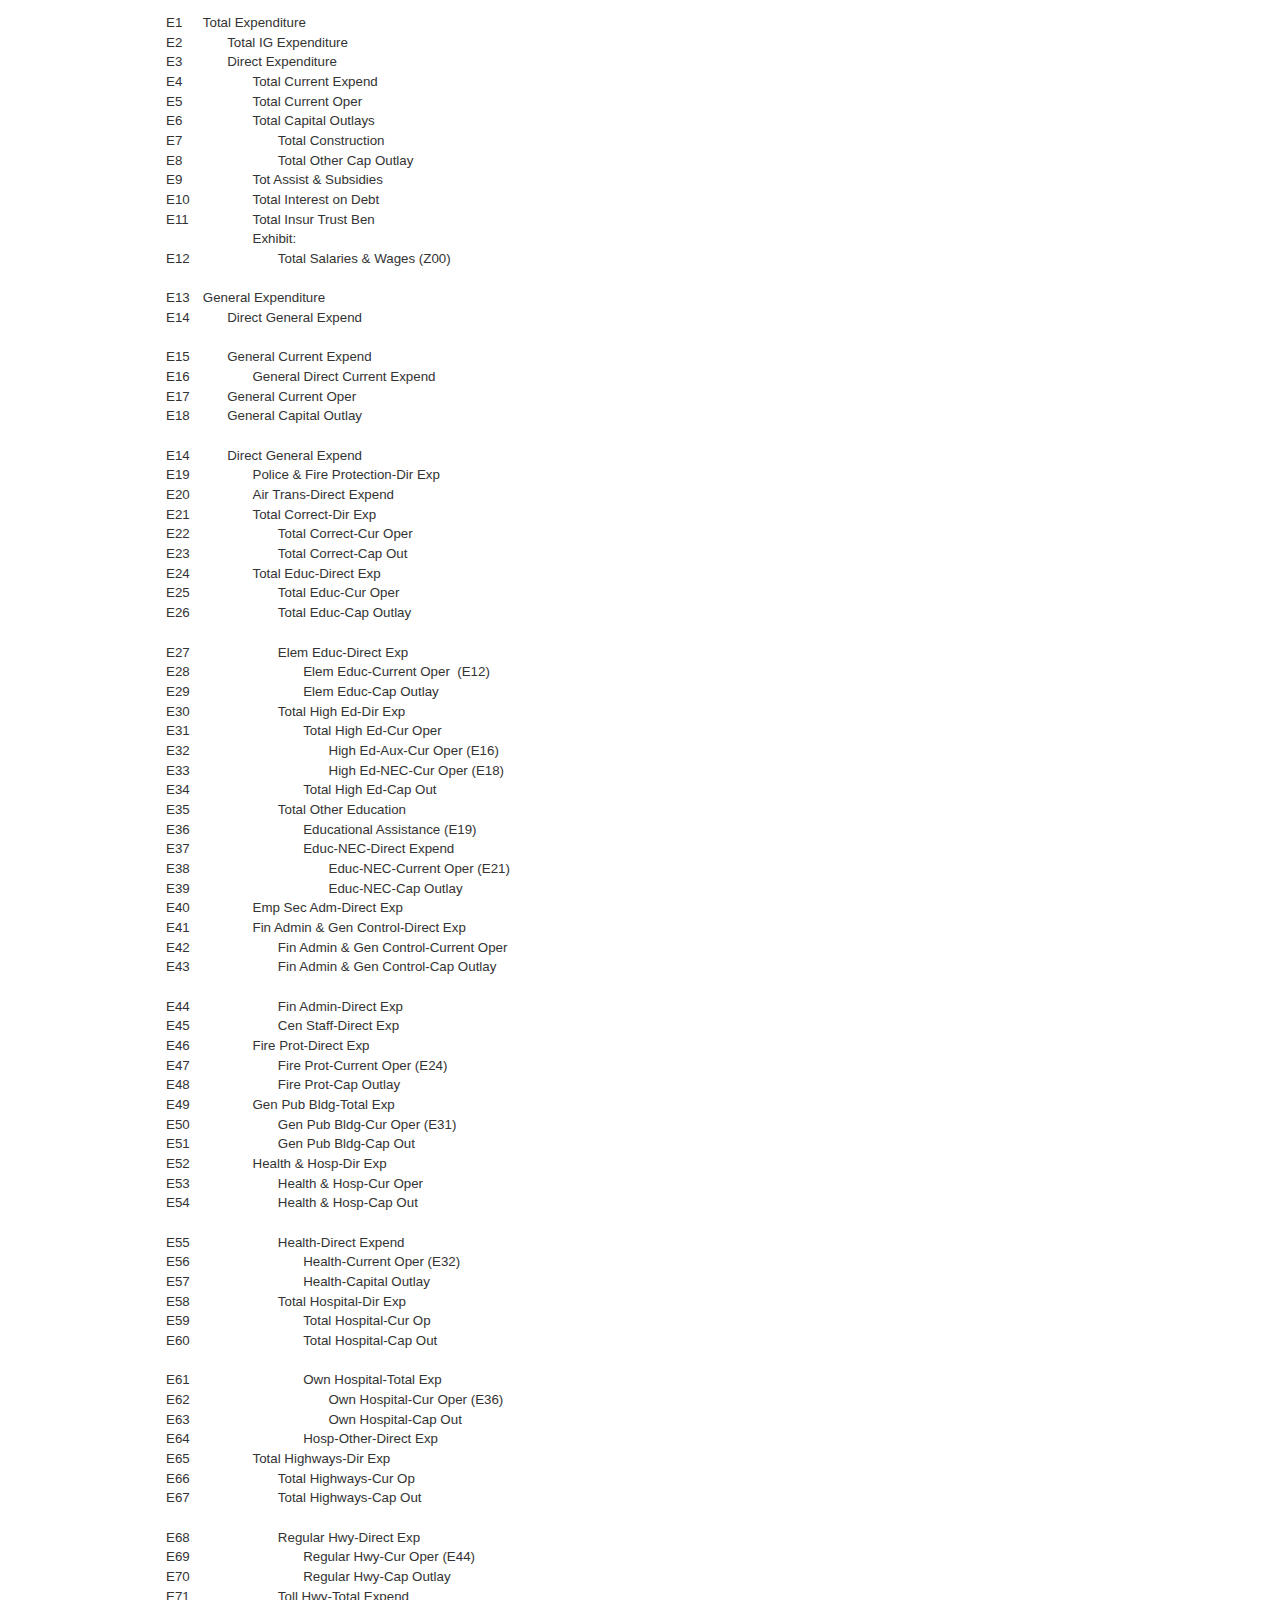
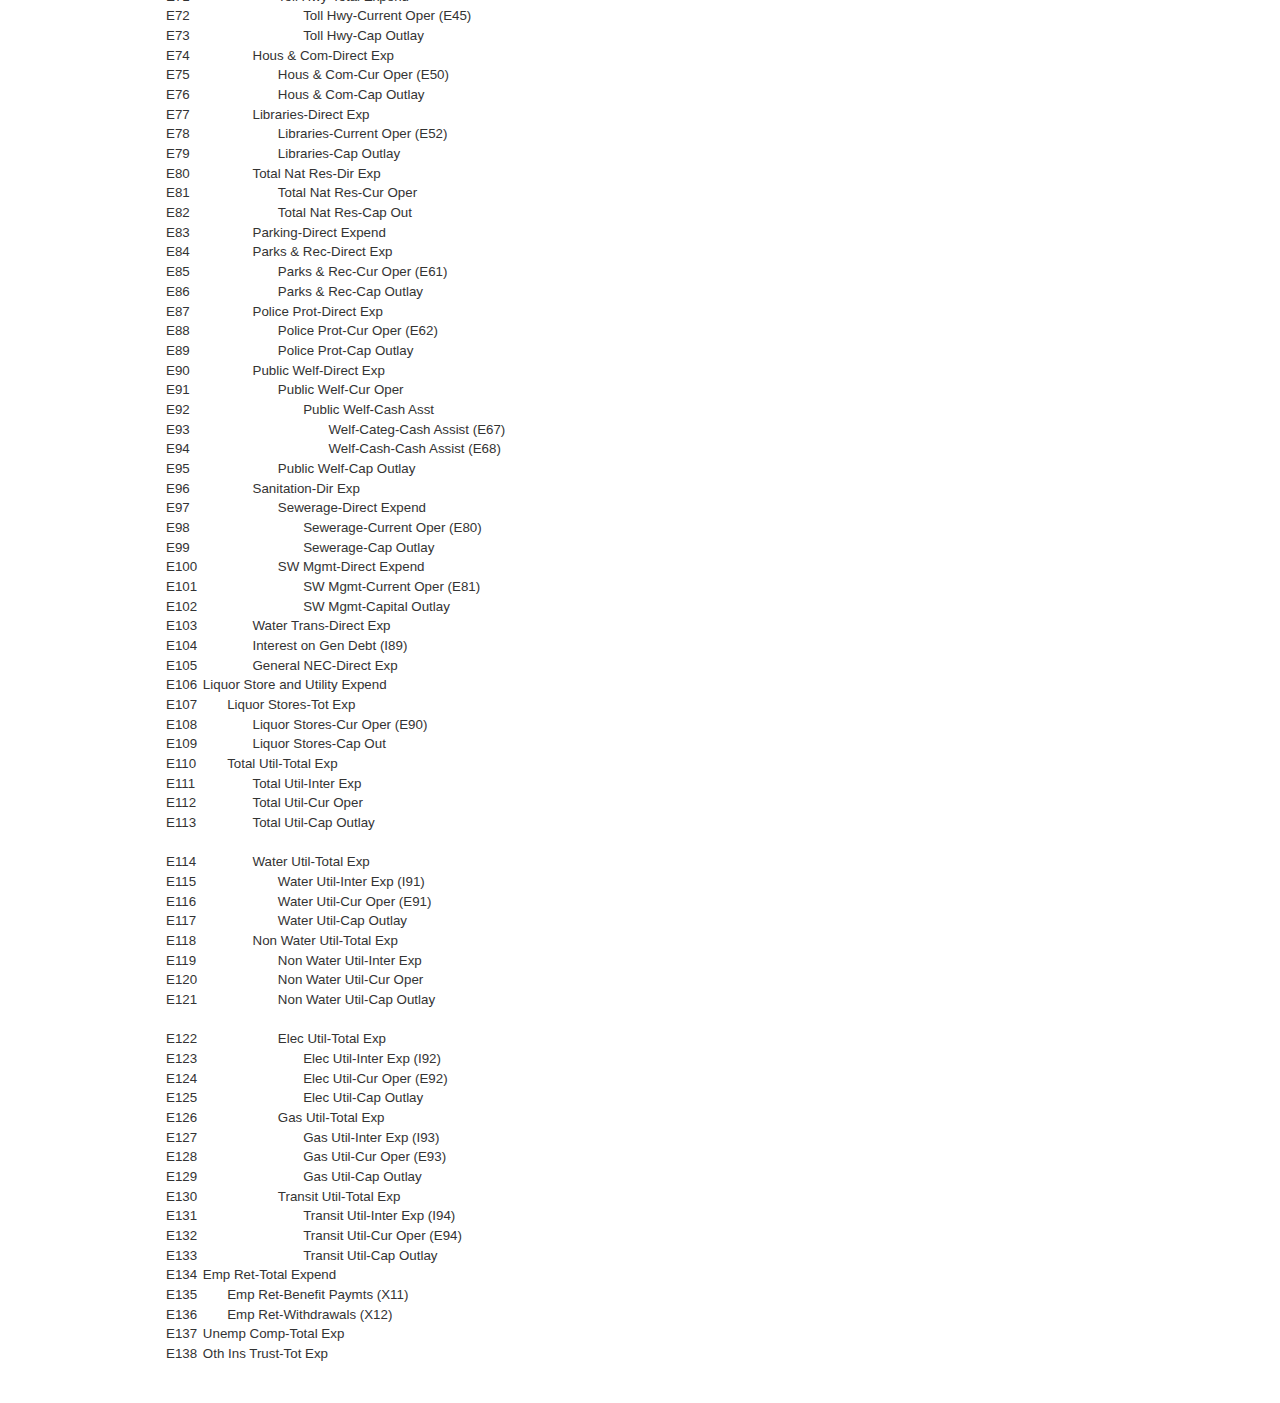
<file: help/expenditure.html>
<!DOCTYPE html PUBLIC "-//W3C//DTD HTML 4.01 Transitional//EN">
<html>
<head>
  <meta content="text/html;charset=ISO-8859-1" http-equiv="Content-Type">





  <title>expenditure</title>
  <style type="text/css" media="screen">@import "../styles/salgar.css";</style>

  <style type="text/css" media="screen">@import "../styles/salgar_tabs.css";</style>
</head>


<body style="background: #FFF;">



<table style="border-collapse: collapse; width: 241px;" border="0" cellpadding="0" cellspacing="0">


 <tbody>


    <tr style="height: 12.75pt;">

      <td style="padding: 0.75pt 0.75pt 0in;" nowrap="nowrap" valign="bottom">

      <p class="MsoNormal">E1</p>

      </td>


      <td style="padding: 0.75pt 0.75pt 0in;" nowrap="nowrap" valign="bottom">

      <p class="MsoNormal">Total Expenditure</p>

      </td>

    </tr>



 <tr style="height: 12.75pt;">


  <td style="padding: 0.75pt 0.75pt 0in;" nowrap="nowrap" valign="bottom">


      <p class="MsoNormal">E2</p>


  </td>


  <td style="padding: 0.75pt 0.75pt 0in 9pt;" nowrap="nowrap" valign="bottom">


      <p class="MsoNormal" style="text-indent: 10pt;">Total IG Expenditure</p>


  </td>


 </tr>


 <tr style="height: 12.75pt;">


  <td style="padding: 0.75pt 0.75pt 0in;" nowrap="nowrap" valign="bottom">


      <p class="MsoNormal">E3</p>


  </td>


  <td style="padding: 0.75pt 0.75pt 0in 9pt;" nowrap="nowrap" valign="bottom">


      <p class="MsoNormal" style="text-indent: 10pt;">Direct Expenditure</p>


  </td>


 </tr>


 <tr style="height: 12.75pt;">


  <td style="padding: 0.75pt 0.75pt 0in;" nowrap="nowrap" valign="bottom">


      <p class="MsoNormal">E4</p>


  </td>


  <td style="padding: 0.75pt 0.75pt 0in 0.25in;" nowrap="nowrap" valign="bottom">


      <p class="MsoNormal" style="text-indent: 20pt;">Total Current Expend</p>


  </td>


 </tr>


 <tr style="height: 12.75pt;">


  <td style="padding: 0.75pt 0.75pt 0in;" nowrap="nowrap" valign="bottom">


      <p class="MsoNormal">E5</p>


  </td>


  <td style="padding: 0.75pt 0.75pt 0in 0.25in;" nowrap="nowrap" valign="bottom">


      <p class="MsoNormal" style="text-indent: 20pt;">Total Current Oper</p>


  </td>


 </tr>


 <tr style="height: 12.75pt;">


  <td style="padding: 0.75pt 0.75pt 0in;" nowrap="nowrap" valign="bottom">


      <p class="MsoNormal">E6</p>


  </td>


  <td style="padding: 0.75pt 0.75pt 0in 0.25in;" nowrap="nowrap" valign="bottom">


      <p class="MsoNormal" style="text-indent: 20pt;">Total Capital Outlays</p>


  </td>


 </tr>


 <tr style="height: 12.75pt;">


  <td style="padding: 0.75pt 0.75pt 0in;" nowrap="nowrap" valign="bottom">


      <p class="MsoNormal">E7</p>


  </td>


  <td style="padding: 0.75pt 0.75pt 0in 27pt;" nowrap="nowrap" valign="bottom">


      <p class="MsoNormal" style="text-indent: 30pt;">Total Construction</p>


  </td>


 </tr>


 <tr style="height: 12.75pt;">


  <td style="padding: 0.75pt 0.75pt 0in;" nowrap="nowrap" valign="bottom">


      <p class="MsoNormal">E8</p>


  </td>


  <td style="padding: 0.75pt 0.75pt 0in 27pt;" nowrap="nowrap" valign="bottom">


      <p class="MsoNormal" style="text-indent: 30pt;">Total Other Cap Outlay</p>


  </td>


 </tr>


 <tr style="height: 12.75pt;">


  <td style="padding: 0.75pt 0.75pt 0in;" nowrap="nowrap" valign="bottom">


      <p class="MsoNormal">E9</p>


  </td>


  <td style="padding: 0.75pt 0.75pt 0in 0.25in;" nowrap="nowrap" valign="bottom">


      <p class="MsoNormal" style="text-indent: 20pt;">Tot Assist &amp; Subsidies</p>


  </td>


 </tr>


 <tr style="height: 12.75pt;">


  <td style="padding: 0.75pt 0.75pt 0in;" nowrap="nowrap" valign="bottom">


      <p class="MsoNormal">E10</p>


  </td>


  <td style="padding: 0.75pt 0.75pt 0in 0.25in;" nowrap="nowrap" valign="bottom">


      <p class="MsoNormal" style="text-indent: 20pt;">Total Interest on Debt</p>


  </td>


 </tr>


 <tr style="height: 12.75pt;">


  <td style="padding: 0.75pt 0.75pt 0in;" nowrap="nowrap" valign="bottom">


      <p class="MsoNormal">E11</p>


  </td>


  <td style="padding: 0.75pt 0.75pt 0in 0.25in;" nowrap="nowrap" valign="bottom">


      <p class="MsoNormal" style="text-indent: 20pt;">Total Insur Trust Ben</p>


  </td>


 </tr>


 <tr style="height: 12.75pt;">


  <td style="padding: 0.75pt 0.75pt 0in;" nowrap="nowrap" valign="bottom">


      <p class="MsoNormal">&nbsp;</p>


  </td>


  <td style="padding: 0.75pt 0.75pt 0in 0.25in;" x:str="Exhibit: " nowrap="nowrap" valign="bottom">


      <p class="MsoNormal" style="text-indent: 20pt;">Exhibit: </p>


  </td>


 </tr>


 <tr style="height: 12.75pt;">


  <td style="padding: 0.75pt 0.75pt 0in;" nowrap="nowrap" valign="bottom">


      <p class="MsoNormal">E12</p>


  </td>


  <td style="padding: 0.75pt 0.75pt 0in 27pt;" nowrap="nowrap" valign="bottom">


      <p class="MsoNormal" style="text-indent: 30pt;">Total Salaries &amp; Wages (Z00)</p>


  </td>


 </tr>


 <tr style="height: 12.75pt;">


  <td style="padding: 0.75pt 0.75pt 0in;" nowrap="nowrap" valign="bottom">


      <p class="MsoNormal">&nbsp;</p>


  </td>


  <td style="padding: 0.75pt 0.75pt 0in 9pt;" nowrap="nowrap" valign="bottom">


      <p class="MsoNormal" style="text-indent: 10pt;">&nbsp;</p>


  </td>


 </tr>



    <tr style="height: 12.75pt;">

      <td style="padding: 0.75pt 0.75pt 0in;" nowrap="nowrap" valign="bottom">

      <p class="MsoNormal">E13</p>

      </td>


      <td style="padding: 0.75pt 0.75pt 0in;" nowrap="nowrap" valign="bottom">

      <p class="MsoNormal">General Expenditure</p>

      </td>

    </tr>



 <tr style="height: 12.75pt;">


  <td style="padding: 0.75pt 0.75pt 0in;" nowrap="nowrap" valign="bottom">


      <p class="MsoNormal">E14</p>


  </td>


  <td style="padding: 0.75pt 0.75pt 0in 9pt;" nowrap="nowrap" valign="bottom">


      <p class="MsoNormal" style="text-indent: 10pt;">Direct General Expend</p>


  </td>


 </tr>


 <tr style="height: 12.75pt;">


  <td style="padding: 0.75pt 0.75pt 0in;" nowrap="nowrap" valign="bottom">


      <p class="MsoNormal">&nbsp;</p>


  </td>


  <td style="padding: 0.75pt 0.75pt 0in 9pt;" nowrap="nowrap" valign="bottom">


      <p class="MsoNormal" style="text-indent: 10pt;">&nbsp;</p>


  </td>


 </tr>


 <tr style="height: 12.75pt;">


  <td style="padding: 0.75pt 0.75pt 0in;" nowrap="nowrap" valign="bottom">


      <p class="MsoNormal">E15</p>


  </td>


  <td style="padding: 0.75pt 0.75pt 0in 9pt;" nowrap="nowrap" valign="bottom">


      <p class="MsoNormal" style="text-indent: 10pt;">General Current Expend</p>


  </td>


 </tr>


 <tr style="height: 12.75pt;">


  <td style="padding: 0.75pt 0.75pt 0in;" nowrap="nowrap" valign="bottom">


      <p class="MsoNormal">E16</p>


  </td>


  <td style="padding: 0.75pt 0.75pt 0in 0.25in;" nowrap="nowrap" valign="bottom">


      <p class="MsoNormal" style="text-indent: 20pt;">General Direct Current Expend</p>


  </td>


 </tr>


 <tr style="height: 12.75pt;">


  <td style="padding: 0.75pt 0.75pt 0in;" nowrap="nowrap" valign="bottom">


      <p class="MsoNormal">E17</p>


  </td>


  <td style="padding: 0.75pt 0.75pt 0in 9pt;" nowrap="nowrap" valign="bottom">


      <p class="MsoNormal" style="text-indent: 10pt;">General Current Oper</p>


  </td>


 </tr>


 <tr style="height: 12.75pt;">


  <td style="padding: 0.75pt 0.75pt 0in;" nowrap="nowrap" valign="bottom">


      <p class="MsoNormal">E18</p>


  </td>


  <td style="padding: 0.75pt 0.75pt 0in 9pt;" nowrap="nowrap" valign="bottom">


      <p class="MsoNormal" style="text-indent: 10pt;">General Capital Outlay</p>


  </td>


 </tr>


 <tr style="height: 12.75pt;">


  <td style="padding: 0.75pt 0.75pt 0in;" nowrap="nowrap" valign="bottom">


      <p class="MsoNormal">&nbsp;</p>


  </td>


  <td style="padding: 0.75pt 0.75pt 0in 0.25in;" nowrap="nowrap" valign="bottom">


      <p class="MsoNormal" style="text-indent: 20pt;">&nbsp;</p>


  </td>


 </tr>


 <tr style="height: 12.75pt;">


  <td style="padding: 0.75pt 0.75pt 0in;" nowrap="nowrap" valign="bottom">


      <p class="MsoNormal">E14</p>


  </td>


  <td style="padding: 0.75pt 0.75pt 0in 9pt;" nowrap="nowrap" valign="bottom">


      <p class="MsoNormal" style="text-indent: 10pt;">Direct General Expend</p>


  </td>


 </tr>


 <tr style="height: 12.75pt;">


  <td style="padding: 0.75pt 0.75pt 0in;" nowrap="nowrap" valign="bottom">


      <p class="MsoNormal">E19</p>


  </td>


  <td style="padding: 0.75pt 0.75pt 0in 0.25in;" nowrap="nowrap" valign="bottom">


      <p class="MsoNormal" style="text-indent: 20pt;">Police &amp; Fire Protection-Dir Exp</p>


  </td>


 </tr>


 <tr style="height: 12.75pt;">


  <td style="padding: 0.75pt 0.75pt 0in;" nowrap="nowrap" valign="bottom">


      <p class="MsoNormal">E20</p>


  </td>


  <td style="padding: 0.75pt 0.75pt 0in 0.25in;" nowrap="nowrap" valign="bottom">


      <p class="MsoNormal" style="text-indent: 20pt;">Air Trans-Direct Expend</p>


  </td>


 </tr>


 <tr style="height: 12.75pt;">


  <td style="padding: 0.75pt 0.75pt 0in;" nowrap="nowrap" valign="bottom">


      <p class="MsoNormal">E21</p>


  </td>


  <td style="padding: 0.75pt 0.75pt 0in 0.25in;" nowrap="nowrap" valign="bottom">


      <p class="MsoNormal" style="text-indent: 20pt;">Total Correct-Dir Exp</p>


  </td>


 </tr>


 <tr style="height: 12.75pt;">


  <td style="padding: 0.75pt 0.75pt 0in;" nowrap="nowrap" valign="bottom">


      <p class="MsoNormal">E22</p>


  </td>


  <td style="padding: 0.75pt 0.75pt 0in 27pt;" nowrap="nowrap" valign="bottom">


      <p class="MsoNormal" style="text-indent: 30pt;">Total Correct-Cur Oper</p>


  </td>


 </tr>


 <tr style="height: 12.75pt;">


  <td style="padding: 0.75pt 0.75pt 0in;" nowrap="nowrap" valign="bottom">


      <p class="MsoNormal">E23</p>


  </td>


  <td style="padding: 0.75pt 0.75pt 0in 27pt;" nowrap="nowrap" valign="bottom">


      <p class="MsoNormal" style="text-indent: 30pt;">Total Correct-Cap Out</p>


  </td>


 </tr>


 <tr style="height: 12.75pt;">


  <td style="padding: 0.75pt 0.75pt 0in;" nowrap="nowrap" valign="bottom">


      <p class="MsoNormal">E24</p>


  </td>


  <td style="padding: 0.75pt 0.75pt 0in 0.25in;" nowrap="nowrap" valign="bottom">


      <p class="MsoNormal" style="text-indent: 20pt;">Total Educ-Direct Exp</p>


  </td>


 </tr>


 <tr style="height: 12.75pt;">


  <td style="padding: 0.75pt 0.75pt 0in;" nowrap="nowrap" valign="bottom">


      <p class="MsoNormal">E25</p>


  </td>


  <td style="padding: 0.75pt 0.75pt 0in 27pt;" nowrap="nowrap" valign="bottom">


      <p class="MsoNormal" style="text-indent: 30pt;">Total Educ-Cur Oper</p>


  </td>


 </tr>


 <tr style="height: 12.75pt;">


  <td style="padding: 0.75pt 0.75pt 0in;" nowrap="nowrap" valign="bottom">


      <p class="MsoNormal">E26</p>


  </td>


  <td style="padding: 0.75pt 0.75pt 0in 27pt;" nowrap="nowrap" valign="bottom">


      <p class="MsoNormal" style="text-indent: 30pt;">Total Educ-Cap Outlay</p>


  </td>


 </tr>


 <tr style="height: 12.75pt;">


  <td style="padding: 0.75pt 0.75pt 0in;" nowrap="nowrap" valign="bottom">


      <p class="MsoNormal">&nbsp;</p>


  </td>


  <td style="padding: 0.75pt 0.75pt 0in 27pt;" nowrap="nowrap" valign="bottom">


      <p class="MsoNormal" style="text-indent: 30pt;">&nbsp;</p>


  </td>


 </tr>


 <tr style="height: 12.75pt;">


  <td style="padding: 0.75pt 0.75pt 0in;" nowrap="nowrap" valign="bottom">


      <p class="MsoNormal">E27</p>


  </td>


  <td style="padding: 0.75pt 0.75pt 0in 27pt;" nowrap="nowrap" valign="bottom">


      <p class="MsoNormal" style="text-indent: 30pt;">Elem Educ-Direct Exp</p>


  </td>


 </tr>


 <tr style="height: 12.75pt;">


  <td style="padding: 0.75pt 0.75pt 0in;" nowrap="nowrap" valign="bottom">


      <p class="MsoNormal">E28</p>


  </td>


  <td style="padding: 0.75pt 0.75pt 0in 0.5in;" nowrap="nowrap" valign="bottom">


      <p class="MsoNormal" style="text-indent: 40pt;">Elem Educ-Current Oper&nbsp;
  (E12)</p>


  </td>


 </tr>


 <tr style="height: 12.75pt;">


  <td style="padding: 0.75pt 0.75pt 0in;" nowrap="nowrap" valign="bottom">


      <p class="MsoNormal">E29</p>


  </td>


  <td style="padding: 0.75pt 0.75pt 0in 0.5in;" nowrap="nowrap" valign="bottom">


      <p class="MsoNormal" style="text-indent: 40pt;">Elem Educ-Cap Outlay</p>


  </td>


 </tr>


 <tr style="height: 12.75pt;">


  <td style="padding: 0.75pt 0.75pt 0in;" nowrap="nowrap" valign="bottom">


      <p class="MsoNormal">E30</p>


  </td>


  <td style="padding: 0.75pt 0.75pt 0in 27pt;" nowrap="nowrap" valign="bottom">


      <p class="MsoNormal" style="text-indent: 30pt;">Total High Ed-Dir Exp</p>


  </td>


 </tr>


 <tr style="height: 12.75pt;">


  <td style="padding: 0.75pt 0.75pt 0in;" nowrap="nowrap" valign="bottom">


      <p class="MsoNormal">E31</p>


  </td>


  <td style="padding: 0.75pt 0.75pt 0in 0.5in;" nowrap="nowrap" valign="bottom">


      <p class="MsoNormal" style="text-indent: 40pt;">Total High Ed-Cur Oper</p>


  </td>


 </tr>


 <tr style="height: 12.75pt;">


  <td style="padding: 0.75pt 0.75pt 0in;" nowrap="nowrap" valign="bottom">


      <p class="MsoNormal">E32</p>


  </td>


  <td style="padding: 0.75pt 0.75pt 0in 45pt;" nowrap="nowrap" valign="bottom">


      <p class="MsoNormal" style="text-indent: 50pt;">High Ed-Aux-Cur Oper (E16)</p>


  </td>


 </tr>


 <tr style="height: 12.75pt;">


  <td style="padding: 0.75pt 0.75pt 0in;" nowrap="nowrap" valign="bottom">


      <p class="MsoNormal">E33</p>


  </td>


  <td style="padding: 0.75pt 0.75pt 0in 45pt;" nowrap="nowrap" valign="bottom">


      <p class="MsoNormal" style="text-indent: 50pt;">High Ed-NEC-Cur Oper (E18)</p>


  </td>


 </tr>


 <tr style="height: 12.75pt;">


  <td style="padding: 0.75pt 0.75pt 0in;" nowrap="nowrap" valign="bottom">


      <p class="MsoNormal">E34</p>


  </td>


  <td style="padding: 0.75pt 0.75pt 0in 0.5in;" nowrap="nowrap" valign="bottom">


      <p class="MsoNormal" style="text-indent: 40pt;">Total High Ed-Cap Out</p>


  </td>


 </tr>


 <tr style="height: 12.75pt;">


  <td style="padding: 0.75pt 0.75pt 0in;" nowrap="nowrap" valign="bottom">


      <p class="MsoNormal">E35</p>


  </td>


  <td style="padding: 0.75pt 0.75pt 0in 27pt;" nowrap="nowrap" valign="bottom">


      <p class="MsoNormal" style="text-indent: 30pt;">Total Other Education</p>


  </td>


 </tr>


 <tr style="height: 12.75pt;">


  <td style="padding: 0.75pt 0.75pt 0in;" nowrap="nowrap" valign="bottom">


      <p class="MsoNormal">E36</p>


  </td>


  <td style="padding: 0.75pt 0.75pt 0in 0.5in;" nowrap="nowrap" valign="bottom">


      <p class="MsoNormal" style="text-indent: 40pt;">Educational Assistance (E19)</p>


  </td>


 </tr>


 <tr style="height: 12.75pt;">


  <td style="padding: 0.75pt 0.75pt 0in;" nowrap="nowrap" valign="bottom">


      <p class="MsoNormal">E37</p>


  </td>


  <td style="padding: 0.75pt 0.75pt 0in 0.5in;" nowrap="nowrap" valign="bottom">


      <p class="MsoNormal" style="text-indent: 40pt;">Educ-NEC-Direct Expend</p>


  </td>


 </tr>


 <tr style="height: 12.75pt;">


  <td style="padding: 0.75pt 0.75pt 0in;" nowrap="nowrap" valign="bottom">


      <p class="MsoNormal">E38</p>


  </td>


  <td style="padding: 0.75pt 0.75pt 0in 45pt;" nowrap="nowrap" valign="bottom">


      <p class="MsoNormal" style="text-indent: 50pt;">Educ-NEC-Current Oper (E21)</p>


  </td>


 </tr>


 <tr style="height: 12.75pt;">


  <td style="padding: 0.75pt 0.75pt 0in;" nowrap="nowrap" valign="bottom">


      <p class="MsoNormal">E39</p>


  </td>


  <td style="padding: 0.75pt 0.75pt 0in 45pt;" nowrap="nowrap" valign="bottom">


      <p class="MsoNormal" style="text-indent: 50pt;">Educ-NEC-Cap Outlay</p>


  </td>


 </tr>


 <tr style="height: 12.75pt;">


  <td style="padding: 0.75pt 0.75pt 0in;" nowrap="nowrap" valign="bottom">


      <p class="MsoNormal">E40</p>


  </td>


  <td style="padding: 0.75pt 0.75pt 0in 0.25in;" nowrap="nowrap" valign="bottom">


      <p class="MsoNormal" style="text-indent: 20pt;">Emp Sec Adm-Direct Exp</p>


  </td>


 </tr>


 <tr style="height: 12.75pt;">


  <td style="padding: 0.75pt 0.75pt 0in;" nowrap="nowrap" valign="bottom">


      <p class="MsoNormal">E41</p>


  </td>


  <td style="padding: 0.75pt 0.75pt 0in 0.25in;" nowrap="nowrap" valign="bottom">


      <p class="MsoNormal" style="text-indent: 20pt;">Fin Admin &amp; Gen Control-Direct Exp</p>


  </td>


 </tr>


 <tr style="height: 12.75pt;">


  <td style="padding: 0.75pt 0.75pt 0in;" nowrap="nowrap" valign="bottom">


      <p class="MsoNormal">E42</p>


  </td>


  <td style="padding: 0.75pt 0.75pt 0in 27pt;" nowrap="nowrap" valign="bottom">


      <p class="MsoNormal" style="text-indent: 30pt;">Fin Admin &amp; Gen Control-Current Oper</p>


  </td>


 </tr>


 <tr style="height: 12.75pt;">


  <td style="padding: 0.75pt 0.75pt 0in;" nowrap="nowrap" valign="bottom">


      <p class="MsoNormal">E43</p>


  </td>


  <td style="padding: 0.75pt 0.75pt 0in 27pt;" nowrap="nowrap" valign="bottom">


      <p class="MsoNormal" style="text-indent: 30pt;">Fin Admin &amp; Gen Control-Cap Outlay</p>


  </td>


 </tr>


 <tr style="height: 12.75pt;">


  <td style="padding: 0.75pt 0.75pt 0in;" nowrap="nowrap" valign="bottom">


      <p class="MsoNormal">&nbsp;</p>


  </td>


  <td style="padding: 0.75pt 0.75pt 0in 27pt;" nowrap="nowrap" valign="bottom">


      <p class="MsoNormal" style="text-indent: 30pt;">&nbsp;</p>


  </td>


 </tr>


 <tr style="height: 12.75pt;">


  <td style="padding: 0.75pt 0.75pt 0in;" nowrap="nowrap" valign="bottom">


      <p class="MsoNormal">E44</p>


  </td>


  <td style="padding: 0.75pt 0.75pt 0in 27pt;" nowrap="nowrap" valign="bottom">


      <p class="MsoNormal" style="text-indent: 30pt;">Fin Admin-Direct Exp</p>


  </td>


 </tr>


 <tr style="height: 12.75pt;">


  <td style="padding: 0.75pt 0.75pt 0in;" nowrap="nowrap" valign="bottom">


      <p class="MsoNormal">E45</p>


  </td>


  <td style="padding: 0.75pt 0.75pt 0in 27pt;" nowrap="nowrap" valign="bottom">


      <p class="MsoNormal" style="text-indent: 30pt;">Cen Staff-Direct Exp</p>


  </td>


 </tr>



    <tr style="height: 12.75pt;">

      <td style="padding: 0.75pt 0.75pt 0in;" nowrap="nowrap" valign="bottom">

      <p class="MsoNormal">E46</p>

      </td>


      <td style="padding: 0.75pt 0.75pt 0in 0.25in;" nowrap="nowrap" valign="bottom">

      <p class="MsoNormal" style="text-indent: 20pt;">Fire Prot-Direct Exp</p>

      </td>

    </tr>



    <tr style="height: 12.75pt;">

      <td style="padding: 0.75pt 0.75pt 0in;" nowrap="nowrap" valign="bottom">

      <p class="MsoNormal">E47</p>

      </td>


      <td style="padding: 0.75pt 0.75pt 0in 27pt;" nowrap="nowrap" valign="bottom">

      <p class="MsoNormal" style="text-indent: 30pt;">Fire Prot-Current Oper (E24)</p>

      </td>

    </tr>



    <tr style="height: 12.75pt;">

      <td style="padding: 0.75pt 0.75pt 0in;" nowrap="nowrap" valign="bottom">

      <p class="MsoNormal">E48</p>

      </td>


      <td style="padding: 0.75pt 0.75pt 0in 27pt;" nowrap="nowrap" valign="bottom">

      <p class="MsoNormal" style="text-indent: 30pt;">Fire Prot-Cap Outlay</p>

      </td>

    </tr>



    <tr style="height: 12.75pt;">

      <td style="padding: 0.75pt 0.75pt 0in;" nowrap="nowrap" valign="bottom">

      <p class="MsoNormal">E49</p>

      </td>


      <td style="padding: 0.75pt 0.75pt 0in 0.25in;" nowrap="nowrap" valign="bottom">

      <p class="MsoNormal" style="text-indent: 20pt;">Gen Pub Bldg-Total Exp</p>

      </td>

    </tr>



    <tr style="height: 12.75pt;">

      <td style="padding: 0.75pt 0.75pt 0in;" nowrap="nowrap" valign="bottom">

      <p class="MsoNormal">E50</p>

      </td>


      <td style="padding: 0.75pt 0.75pt 0in 27pt;" nowrap="nowrap" valign="bottom">

      <p class="MsoNormal" style="text-indent: 30pt;">Gen Pub Bldg-Cur Oper (E31)</p>

      </td>

    </tr>



    <tr style="height: 12.75pt;">

      <td style="padding: 0.75pt 0.75pt 0in;" nowrap="nowrap" valign="bottom">

      <p class="MsoNormal">E51</p>

      </td>


      <td style="padding: 0.75pt 0.75pt 0in 27pt;" nowrap="nowrap" valign="bottom">

      <p class="MsoNormal" style="text-indent: 30pt;">Gen Pub Bldg-Cap Out</p>

      </td>

    </tr>



 <tr style="height: 12.75pt;">


  <td style="padding: 0.75pt 0.75pt 0in;" nowrap="nowrap" valign="bottom">


      <p class="MsoNormal">E52</p>


  </td>


  <td style="padding: 0.75pt 0.75pt 0in 0.25in;" nowrap="nowrap" valign="bottom">


      <p class="MsoNormal" style="text-indent: 20pt;">Health &amp; Hosp-Dir Exp</p>


  </td>


 </tr>


 <tr style="height: 12.75pt;">


  <td style="padding: 0.75pt 0.75pt 0in;" nowrap="nowrap" valign="bottom">


      <p class="MsoNormal">E53</p>


  </td>


  <td style="padding: 0.75pt 0.75pt 0in 27pt;" nowrap="nowrap" valign="bottom">


      <p class="MsoNormal" style="text-indent: 30pt;">Health &amp; Hosp-Cur Oper</p>


  </td>


 </tr>


 <tr style="height: 12.75pt;">


  <td style="padding: 0.75pt 0.75pt 0in;" nowrap="nowrap" valign="bottom">


      <p class="MsoNormal">E54</p>


  </td>


  <td style="padding: 0.75pt 0.75pt 0in 27pt;" nowrap="nowrap" valign="bottom">


      <p class="MsoNormal" style="text-indent: 30pt;">Health &amp; Hosp-Cap Out</p>


  </td>


 </tr>


 <tr style="height: 12.75pt;">


  <td style="padding: 0.75pt 0.75pt 0in;" nowrap="nowrap" valign="bottom">


      <p class="MsoNormal">&nbsp;</p>


  </td>


  <td style="padding: 0.75pt 0.75pt 0in 27pt;" nowrap="nowrap" valign="bottom">


      <p class="MsoNormal" style="text-indent: 30pt;">&nbsp;</p>


  </td>


 </tr>


 <tr style="height: 12.75pt;">


  <td style="padding: 0.75pt 0.75pt 0in;" nowrap="nowrap" valign="bottom">


      <p class="MsoNormal">E55</p>


  </td>


  <td style="padding: 0.75pt 0.75pt 0in 27pt;" nowrap="nowrap" valign="bottom">


      <p class="MsoNormal" style="text-indent: 30pt;">Health-Direct Expend</p>


  </td>


 </tr>


 <tr style="height: 12.75pt;">


  <td style="padding: 0.75pt 0.75pt 0in;" nowrap="nowrap" valign="bottom">


      <p class="MsoNormal">E56</p>


  </td>


  <td style="padding: 0.75pt 0.75pt 0in 0.5in;" nowrap="nowrap" valign="bottom">


      <p class="MsoNormal" style="text-indent: 40pt;">Health-Current Oper (E32)</p>


  </td>


 </tr>


 <tr style="height: 12.75pt;">


  <td style="padding: 0.75pt 0.75pt 0in;" nowrap="nowrap" valign="bottom">


      <p class="MsoNormal">E57</p>


  </td>


  <td style="padding: 0.75pt 0.75pt 0in 0.5in;" nowrap="nowrap" valign="bottom">


      <p class="MsoNormal" style="text-indent: 40pt;">Health-Capital Outlay</p>


  </td>


 </tr>


 <tr style="height: 12.75pt;">


  <td style="padding: 0.75pt 0.75pt 0in;" nowrap="nowrap" valign="bottom">


      <p class="MsoNormal">E58</p>


  </td>


  <td style="padding: 0.75pt 0.75pt 0in 27pt;" nowrap="nowrap" valign="bottom">


      <p class="MsoNormal" style="text-indent: 30pt;">Total Hospital-Dir Exp</p>


  </td>


 </tr>


 <tr style="height: 12.75pt;">


  <td style="padding: 0.75pt 0.75pt 0in;" nowrap="nowrap" valign="bottom">


      <p class="MsoNormal">E59</p>


  </td>


  <td style="padding: 0.75pt 0.75pt 0in 0.5in;" nowrap="nowrap" valign="bottom">


      <p class="MsoNormal" style="text-indent: 40pt;">Total Hospital-Cur Op</p>


  </td>


 </tr>


 <tr style="height: 12.75pt;">


  <td style="padding: 0.75pt 0.75pt 0in;" nowrap="nowrap" valign="bottom">


      <p class="MsoNormal">E60</p>


  </td>


  <td style="padding: 0.75pt 0.75pt 0in 0.5in;" nowrap="nowrap" valign="bottom">


      <p class="MsoNormal" style="text-indent: 40pt;">Total Hospital-Cap Out</p>


  </td>


 </tr>


 <tr style="height: 12.75pt;">


  <td style="padding: 0.75pt 0.75pt 0in;" nowrap="nowrap" valign="bottom">


      <p class="MsoNormal">&nbsp;</p>


  </td>


  <td style="padding: 0.75pt 0.75pt 0in 0.5in;" nowrap="nowrap" valign="bottom">


      <p class="MsoNormal" style="text-indent: 40pt;">&nbsp;</p>


  </td>


 </tr>


 <tr style="height: 12.75pt;">


  <td style="padding: 0.75pt 0.75pt 0in;" nowrap="nowrap" valign="bottom">


      <p class="MsoNormal">E61</p>


  </td>


  <td style="padding: 0.75pt 0.75pt 0in 0.5in;" nowrap="nowrap" valign="bottom">


      <p class="MsoNormal" style="text-indent: 40pt;">Own Hospital-Total Exp</p>


  </td>


 </tr>


 <tr style="height: 12.75pt;">


  <td style="padding: 0.75pt 0.75pt 0in;" nowrap="nowrap" valign="bottom">


      <p class="MsoNormal">E62</p>


  </td>


  <td style="padding: 0.75pt 0.75pt 0in 45pt;" nowrap="nowrap" valign="bottom">


      <p class="MsoNormal" style="text-indent: 50pt;">Own Hospital-Cur Oper (E36)</p>


  </td>


 </tr>


 <tr style="height: 12.75pt;">


  <td style="padding: 0.75pt 0.75pt 0in;" nowrap="nowrap" valign="bottom">


      <p class="MsoNormal">E63</p>


  </td>


  <td style="padding: 0.75pt 0.75pt 0in 45pt;" nowrap="nowrap" valign="bottom">


      <p class="MsoNormal" style="text-indent: 50pt;">Own Hospital-Cap Out</p>


  </td>


 </tr>


 <tr style="height: 12.75pt;">


  <td style="padding: 0.75pt 0.75pt 0in;" nowrap="nowrap" valign="bottom">


      <p class="MsoNormal">E64</p>


  </td>


  <td style="padding: 0.75pt 0.75pt 0in 0.5in;" nowrap="nowrap" valign="bottom">


      <p class="MsoNormal" style="text-indent: 40pt;">Hosp-Other-Direct Exp</p>


  </td>


 </tr>


 <tr style="height: 12.75pt;">


  <td style="padding: 0.75pt 0.75pt 0in;" nowrap="nowrap" valign="bottom">


      <p class="MsoNormal">E65</p>


  </td>


  <td style="padding: 0.75pt 0.75pt 0in 0.25in;" nowrap="nowrap" valign="bottom">


      <p class="MsoNormal" style="text-indent: 20pt;">Total Highways-Dir Exp</p>


  </td>


 </tr>


 <tr style="height: 12.75pt;">


  <td style="padding: 0.75pt 0.75pt 0in;" nowrap="nowrap" valign="bottom">


      <p class="MsoNormal">E66</p>


  </td>


  <td style="padding: 0.75pt 0.75pt 0in 27pt;" nowrap="nowrap" valign="bottom">


      <p class="MsoNormal" style="text-indent: 30pt;">Total Highways-Cur Op</p>


  </td>


 </tr>


 <tr style="height: 12.75pt;">


  <td style="padding: 0.75pt 0.75pt 0in;" nowrap="nowrap" valign="bottom">


      <p class="MsoNormal">E67</p>


  </td>


  <td style="padding: 0.75pt 0.75pt 0in 27pt;" nowrap="nowrap" valign="bottom">


      <p class="MsoNormal" style="text-indent: 30pt;">Total Highways-Cap Out</p>


  </td>


 </tr>


 <tr style="height: 12.75pt;">


  <td style="padding: 0.75pt 0.75pt 0in;" nowrap="nowrap" valign="bottom">


      <p class="MsoNormal">&nbsp;</p>


  </td>


  <td style="padding: 0.75pt 0.75pt 0in 27pt;" nowrap="nowrap" valign="bottom">


      <p class="MsoNormal" style="text-indent: 30pt;">&nbsp;</p>


  </td>


 </tr>


 <tr style="height: 12.75pt;">


  <td style="padding: 0.75pt 0.75pt 0in;" nowrap="nowrap" valign="bottom">


      <p class="MsoNormal">E68</p>


  </td>


  <td style="padding: 0.75pt 0.75pt 0in 27pt;" nowrap="nowrap" valign="bottom">


      <p class="MsoNormal" style="text-indent: 30pt;">Regular Hwy-Direct Exp</p>


  </td>


 </tr>


 <tr style="height: 12.75pt;">


  <td style="padding: 0.75pt 0.75pt 0in;" nowrap="nowrap" valign="bottom">


      <p class="MsoNormal">E69</p>


  </td>


  <td style="padding: 0.75pt 0.75pt 0in 0.5in;" nowrap="nowrap" valign="bottom">


      <p class="MsoNormal" style="text-indent: 40pt;">Regular Hwy-Cur Oper (E44)</p>


  </td>


 </tr>


 <tr style="height: 12.75pt;">


  <td style="padding: 0.75pt 0.75pt 0in;" nowrap="nowrap" valign="bottom">


      <p class="MsoNormal">E70</p>


  </td>


  <td style="padding: 0.75pt 0.75pt 0in 0.5in;" nowrap="nowrap" valign="bottom">


      <p class="MsoNormal" style="text-indent: 40pt;">Regular Hwy-Cap Outlay</p>


  </td>


 </tr>


 <tr style="height: 12.75pt;">


  <td style="padding: 0.75pt 0.75pt 0in;" nowrap="nowrap" valign="bottom">


      <p class="MsoNormal">E71</p>


  </td>


  <td style="padding: 0.75pt 0.75pt 0in 27pt;" nowrap="nowrap" valign="bottom">


      <p class="MsoNormal" style="text-indent: 30pt;">Toll Hwy-Total Expend</p>


  </td>


 </tr>


 <tr style="height: 12.75pt;">


  <td style="padding: 0.75pt 0.75pt 0in;" nowrap="nowrap" valign="bottom">


      <p class="MsoNormal">E72</p>


  </td>


  <td style="padding: 0.75pt 0.75pt 0in 0.5in;" nowrap="nowrap" valign="bottom">


      <p class="MsoNormal" style="text-indent: 40pt;">Toll Hwy-Current Oper (E45)</p>


  </td>


 </tr>


 <tr style="height: 12.75pt;">


  <td style="padding: 0.75pt 0.75pt 0in;" nowrap="nowrap" valign="bottom">


      <p class="MsoNormal">E73</p>


  </td>


  <td style="padding: 0.75pt 0.75pt 0in 0.5in;" nowrap="nowrap" valign="bottom">


      <p class="MsoNormal" style="text-indent: 40pt;">Toll Hwy-Cap Outlay</p>


  </td>


 </tr>


 <tr style="height: 12.75pt;">


  <td style="padding: 0.75pt 0.75pt 0in;" nowrap="nowrap" valign="bottom">


      <p class="MsoNormal">E74</p>


  </td>


  <td style="padding: 0.75pt 0.75pt 0in 0.25in;" nowrap="nowrap" valign="bottom">


      <p class="MsoNormal" style="text-indent: 20pt;">Hous &amp; Com-Direct Exp</p>


  </td>


 </tr>


 <tr style="height: 12.75pt;">


  <td style="padding: 0.75pt 0.75pt 0in;" nowrap="nowrap" valign="bottom">


      <p class="MsoNormal">E75</p>


  </td>


  <td style="padding: 0.75pt 0.75pt 0in 27pt;" nowrap="nowrap" valign="bottom">


      <p class="MsoNormal" style="text-indent: 30pt;">Hous &amp; Com-Cur Oper (E50)</p>


  </td>


 </tr>


 <tr style="height: 12.75pt;">


  <td style="padding: 0.75pt 0.75pt 0in;" nowrap="nowrap" valign="bottom">


      <p class="MsoNormal">E76</p>


  </td>


  <td style="padding: 0.75pt 0.75pt 0in 27pt;" nowrap="nowrap" valign="bottom">


      <p class="MsoNormal" style="text-indent: 30pt;">Hous &amp; Com-Cap Outlay</p>


  </td>


 </tr>


 <tr style="height: 12.75pt;">


  <td style="padding: 0.75pt 0.75pt 0in;" nowrap="nowrap" valign="bottom">


      <p class="MsoNormal">E77</p>


  </td>


  <td style="padding: 0.75pt 0.75pt 0in 0.25in;" nowrap="nowrap" valign="bottom">


      <p class="MsoNormal" style="text-indent: 20pt;">Libraries-Direct Exp</p>


  </td>


 </tr>


 <tr style="height: 12.75pt;">


  <td style="padding: 0.75pt 0.75pt 0in;" nowrap="nowrap" valign="bottom">


      <p class="MsoNormal">E78</p>


  </td>


  <td style="padding: 0.75pt 0.75pt 0in 27pt;" nowrap="nowrap" valign="bottom">


      <p class="MsoNormal" style="text-indent: 30pt;">Libraries-Current Oper (E52)</p>


  </td>


 </tr>


 <tr style="height: 12.75pt;">


  <td style="padding: 0.75pt 0.75pt 0in;" nowrap="nowrap" valign="bottom">


      <p class="MsoNormal">E79</p>


  </td>


  <td style="padding: 0.75pt 0.75pt 0in 27pt;" nowrap="nowrap" valign="bottom">


      <p class="MsoNormal" style="text-indent: 30pt;">Libraries-Cap Outlay</p>


  </td>


 </tr>


 <tr style="height: 12.75pt;">


  <td style="padding: 0.75pt 0.75pt 0in;" nowrap="nowrap" valign="bottom">


      <p class="MsoNormal">E80</p>


  </td>


  <td style="padding: 0.75pt 0.75pt 0in 0.25in;" nowrap="nowrap" valign="bottom">


      <p class="MsoNormal" style="text-indent: 20pt;">Total Nat Res-Dir Exp</p>


  </td>


 </tr>


 <tr style="height: 12.75pt;">


  <td style="padding: 0.75pt 0.75pt 0in;" nowrap="nowrap" valign="bottom">


      <p class="MsoNormal">E81</p>


  </td>


  <td style="padding: 0.75pt 0.75pt 0in 27pt;" nowrap="nowrap" valign="bottom">


      <p class="MsoNormal" style="text-indent: 30pt;">Total Nat Res-Cur Oper</p>


  </td>


 </tr>


 <tr style="height: 12.75pt;">


  <td style="padding: 0.75pt 0.75pt 0in;" nowrap="nowrap" valign="bottom">


      <p class="MsoNormal">E82</p>


  </td>


  <td style="padding: 0.75pt 0.75pt 0in 27pt;" nowrap="nowrap" valign="bottom">


      <p class="MsoNormal" style="text-indent: 30pt;">Total Nat Res-Cap Out</p>


  </td>


 </tr>


 <tr style="height: 12.75pt;">


  <td style="padding: 0.75pt 0.75pt 0in;" nowrap="nowrap" valign="bottom">


      <p class="MsoNormal">E83</p>


  </td>


  <td style="padding: 0.75pt 0.75pt 0in 0.25in;" nowrap="nowrap" valign="bottom">


      <p class="MsoNormal" style="text-indent: 20pt;">Parking-Direct Expend</p>


  </td>


 </tr>


 <tr style="height: 12.75pt;">


  <td style="padding: 0.75pt 0.75pt 0in;" nowrap="nowrap" valign="bottom">


      <p class="MsoNormal">E84</p>


  </td>


  <td style="padding: 0.75pt 0.75pt 0in 0.25in;" nowrap="nowrap" valign="bottom">


      <p class="MsoNormal" style="text-indent: 20pt;">Parks &amp; Rec-Direct Exp</p>


  </td>


 </tr>


 <tr style="height: 12.75pt;">


  <td style="padding: 0.75pt 0.75pt 0in;" nowrap="nowrap" valign="bottom">


      <p class="MsoNormal">E85</p>


  </td>


  <td style="padding: 0.75pt 0.75pt 0in 27pt;" nowrap="nowrap" valign="bottom">


      <p class="MsoNormal" style="text-indent: 30pt;">Parks &amp; Rec-Cur Oper (E61)</p>


  </td>


 </tr>


 <tr style="height: 12.75pt;">


  <td style="padding: 0.75pt 0.75pt 0in;" nowrap="nowrap" valign="bottom">


      <p class="MsoNormal">E86</p>


  </td>


  <td style="padding: 0.75pt 0.75pt 0in 27pt;" nowrap="nowrap" valign="bottom">


      <p class="MsoNormal" style="text-indent: 30pt;">Parks &amp; Rec-Cap Outlay</p>


  </td>


 </tr>


 <tr style="height: 12.75pt;">


  <td style="padding: 0.75pt 0.75pt 0in;" nowrap="nowrap" valign="bottom">


      <p class="MsoNormal">E87</p>


  </td>


  <td style="padding: 0.75pt 0.75pt 0in 0.25in;" nowrap="nowrap" valign="bottom">


      <p class="MsoNormal" style="text-indent: 20pt;">Police Prot-Direct Exp</p>


  </td>


 </tr>


 <tr style="height: 12.75pt;">


  <td style="padding: 0.75pt 0.75pt 0in;" nowrap="nowrap" valign="bottom">


      <p class="MsoNormal">E88</p>


  </td>


  <td style="padding: 0.75pt 0.75pt 0in 27pt;" nowrap="nowrap" valign="bottom">


      <p class="MsoNormal" style="text-indent: 30pt;">Police Prot-Cur Oper (E62)</p>


  </td>


 </tr>


 <tr style="height: 12.75pt;">


  <td style="padding: 0.75pt 0.75pt 0in;" nowrap="nowrap" valign="bottom">


      <p class="MsoNormal">E89</p>


  </td>


  <td style="padding: 0.75pt 0.75pt 0in 27pt;" nowrap="nowrap" valign="bottom">


      <p class="MsoNormal" style="text-indent: 30pt;">Police Prot-Cap Outlay</p>


  </td>


 </tr>


 <tr style="height: 12.75pt;">


  <td style="padding: 0.75pt 0.75pt 0in;" nowrap="nowrap" valign="bottom">


      <p class="MsoNormal">E90</p>


  </td>


  <td style="padding: 0.75pt 0.75pt 0in 0.25in;" nowrap="nowrap" valign="bottom">


      <p class="MsoNormal" style="text-indent: 20pt;">Public Welf-Direct Exp</p>


  </td>


 </tr>


 <tr style="height: 12.75pt;">


  <td style="padding: 0.75pt 0.75pt 0in;" nowrap="nowrap" valign="bottom">


      <p class="MsoNormal">E91</p>


  </td>


  <td style="padding: 0.75pt 0.75pt 0in 27pt;" nowrap="nowrap" valign="bottom">


      <p class="MsoNormal" style="text-indent: 30pt;">Public Welf-Cur Oper</p>


  </td>


 </tr>


 <tr style="height: 12.75pt;">


  <td style="padding: 0.75pt 0.75pt 0in;" nowrap="nowrap" valign="bottom">


      <p class="MsoNormal">E92</p>


  </td>


  <td style="padding: 0.75pt 0.75pt 0in 0.5in;" nowrap="nowrap" valign="bottom">


      <p class="MsoNormal" style="text-indent: 40pt;">Public Welf-Cash Asst</p>


  </td>


 </tr>


 <tr style="height: 12.75pt;">


  <td style="padding: 0.75pt 0.75pt 0in;" nowrap="nowrap" valign="bottom">


      <p class="MsoNormal">E93</p>


  </td>


  <td style="padding: 0.75pt 0.75pt 0in 45pt;" nowrap="nowrap" valign="bottom">


      <p class="MsoNormal" style="text-indent: 50pt;">Welf-Categ-Cash Assist (E67)</p>


  </td>


 </tr>


 <tr style="height: 12.75pt;">


  <td style="padding: 0.75pt 0.75pt 0in;" nowrap="nowrap" valign="bottom">


      <p class="MsoNormal">E94</p>


  </td>


  <td style="padding: 0.75pt 0.75pt 0in 45pt;" nowrap="nowrap" valign="bottom">


      <p class="MsoNormal" style="text-indent: 50pt;">Welf-Cash-Cash Assist (E68)</p>


  </td>


 </tr>


 <tr style="height: 12.75pt;">


  <td style="padding: 0.75pt 0.75pt 0in;" nowrap="nowrap" valign="bottom">


      <p class="MsoNormal">E95</p>


  </td>


  <td style="padding: 0.75pt 0.75pt 0in 27pt;" nowrap="nowrap" valign="bottom">


      <p class="MsoNormal" style="text-indent: 30pt;">Public Welf-Cap Outlay</p>


  </td>


 </tr>


 <tr style="height: 12.75pt;">


  <td style="padding: 0.75pt 0.75pt 0in;" nowrap="nowrap" valign="bottom">


      <p class="MsoNormal">E96</p>


  </td>


  <td style="padding: 0.75pt 0.75pt 0in 0.25in;" nowrap="nowrap" valign="bottom">


      <p class="MsoNormal" style="text-indent: 20pt;">Sanitation-Dir Exp</p>


  </td>


 </tr>


 <tr style="height: 12.75pt;">


  <td style="padding: 0.75pt 0.75pt 0in;" nowrap="nowrap" valign="bottom">


      <p class="MsoNormal">E97</p>


  </td>


  <td style="padding: 0.75pt 0.75pt 0in 27pt" nowrap="nowrap" valign="bottom">


      <p class="MsoNormal" style="text-indent: 30pt;">Sewerage-Direct Expend</p>


  </td>


 </tr>


 <tr style="height: 12.75pt;">


  <td style="padding: 0.75pt 0.75pt 0in;" nowrap="nowrap" valign="bottom">


      <p class="MsoNormal">E98</p>


  </td>


  <td style="padding: 0.75pt 0.75pt 0in 0.5in;" nowrap="nowrap" valign="bottom">


      <p class="MsoNormal" style="text-indent: 40pt;">Sewerage-Current Oper (E80)</p>


  </td>


 </tr>


 <tr style="height: 12.75pt;">


  <td style="padding: 0.75pt 0.75pt 0in;" nowrap="nowrap" valign="bottom">


      <p class="MsoNormal">E99</p>


  </td>


  <td style="padding: 0.75pt 0.75pt 0in 0.5in;" nowrap="nowrap" valign="bottom">


      <p class="MsoNormal" style="text-indent: 40pt;">Sewerage-Cap Outlay</p>


  </td>


 </tr>


 <tr style="height: 12.75pt;">


  <td style="padding: 0.75pt 0.75pt 0in;" nowrap="nowrap" valign="bottom">


      <p class="MsoNormal">E100</p>


  </td>


  <td style="padding: 0.75pt 0.75pt 0in 27pt" nowrap="nowrap" valign="bottom">


      <p class="MsoNormal" style="text-indent: 30pt;">SW Mgmt-Direct Expend</p>


  </td>


 </tr>


 <tr style="height: 12.75pt;">


  <td style="padding: 0.75pt 0.75pt 0in;" nowrap="nowrap" valign="bottom">


      <p class="MsoNormal">E101</p>


  </td>


  <td style="padding: 0.75pt 0.75pt 0in 0.5in;" nowrap="nowrap" valign="bottom">


      <p class="MsoNormal" style="text-indent: 40pt;">SW Mgmt-Current Oper (E81)</p>


  </td>


 </tr>


 <tr style="height: 12.75pt;">


  <td style="padding: 0.75pt 0.75pt 0in;" nowrap="nowrap" valign="bottom">


      <p class="MsoNormal">E102</p>


  </td>


  <td style="padding: 0.75pt 0.75pt 0in 0.5in;" nowrap="nowrap" valign="bottom">


      <p class="MsoNormal" style="text-indent: 40pt;">SW Mgmt-Capital Outlay</p>


  </td>


 </tr>


 <tr style="height: 12.75pt;">


  <td style="padding: 0.75pt 0.75pt 0in;" nowrap="nowrap" valign="bottom">


      <p class="MsoNormal">E103</p>


  </td>


  <td style="padding: 0.75pt 0.75pt 0in 0.25in;" nowrap="nowrap" valign="bottom">


      <p class="MsoNormal" style="text-indent: 20pt;">Water Trans-Direct Exp</p>


  </td>


 </tr>


 <tr style="height: 12.75pt;">


  <td style="padding: 0.75pt 0.75pt 0in;" nowrap="nowrap" valign="bottom">


      <p class="MsoNormal">E104</p>


  </td>


  <td style="padding: 0.75pt 0.75pt 0in 0.25in;" nowrap="nowrap" valign="bottom">


      <p class="MsoNormal" style="text-indent: 20pt;">Interest on Gen Debt (I89)</p>


  </td>


 </tr>


 <tr style="height: 12.75pt;">


  <td style="padding: 0.75pt 0.75pt 0in;" nowrap="nowrap" valign="bottom">


      <p class="MsoNormal">E105</p>


  </td>


  <td style="padding: 0.75pt 0.75pt 0in 0.25in;" nowrap="nowrap" valign="bottom">


      <p class="MsoNormal" style="text-indent: 20pt;">General NEC-Direct Exp</p>


  </td>


 </tr>



    <tr style="height: 12.75pt;">

      <td style="padding: 0.75pt 0.75pt 0in;" nowrap="nowrap" valign="bottom">

      <p class="MsoNormal">E106&nbsp;</p>

      </td>


      <td style="padding: 0.75pt 0.75pt 0in" nowrap="nowrap" valign="bottom">


      <p class="MsoNormal">Liquor Store and Utility Expend</p>


  </td>


 </tr>


 <tr style="height: 12.75pt;">


  <td style="padding: 0.75pt 0.75pt 0in;" nowrap="nowrap" valign="bottom">


      <p class="MsoNormal">E107</p>


  </td>


  <td style="padding: 0.75pt 0.75pt 0in 9pt;" nowrap="nowrap" valign="bottom">


      <p class="MsoNormal" style="text-indent: 10pt;">Liquor Stores-Tot Exp</p>


  </td>


 </tr>


 <tr style="height: 12.75pt;">


  <td style="padding: 0.75pt 0.75pt 0in;" nowrap="nowrap" valign="bottom">


      <p class="MsoNormal">E108</p>


  </td>


  <td style="padding: 0.75pt 0.75pt 0in 0.25in;" nowrap="nowrap" valign="bottom">


      <p class="MsoNormal" style="text-indent: 20pt;">Liquor Stores-Cur Oper (E90)</p>


  </td>


 </tr>


 <tr style="height: 12.75pt;">


  <td style="padding: 0.75pt 0.75pt 0in;" nowrap="nowrap" valign="bottom">


      <p class="MsoNormal">E109</p>


  </td>


  <td style="padding: 0.75pt 0.75pt 0in 0.25in;" nowrap="nowrap" valign="bottom">


      <p class="MsoNormal" style="text-indent: 20pt;">Liquor Stores-Cap Out</p>


  </td>


 </tr>


 <tr style="height: 12.75pt;">


  <td style="padding: 0.75pt 0.75pt 0in;" nowrap="nowrap" valign="bottom">


      <p class="MsoNormal">E110</p>


  </td>


  <td style="padding: 0.75pt 0.75pt 0in 9pt;" nowrap="nowrap" valign="bottom">


      <p class="MsoNormal" style="text-indent: 10pt;">Total Util-Total Exp</p>


  </td>


 </tr>


 <tr style="height: 12.75pt;">


  <td style="padding: 0.75pt 0.75pt 0in;" nowrap="nowrap" valign="bottom">


      <p class="MsoNormal">E111</p>


  </td>


  <td style="padding: 0.75pt 0.75pt 0in 0.25in;" nowrap="nowrap" valign="bottom">


      <p class="MsoNormal" style="text-indent: 20pt;">Total Util-Inter Exp</p>


  </td>


 </tr>


 <tr style="height: 12.75pt;">


  <td style="padding: 0.75pt 0.75pt 0in;" nowrap="nowrap" valign="bottom">


      <p class="MsoNormal">E112</p>


  </td>


  <td style="padding: 0.75pt 0.75pt 0in 0.25in;" nowrap="nowrap" valign="bottom">


      <p class="MsoNormal" style="text-indent: 20pt;">Total Util-Cur Oper</p>


  </td>


 </tr>


 <tr style="height: 12.75pt;">


  <td style="padding: 0.75pt 0.75pt 0in;" nowrap="nowrap" valign="bottom">


      <p class="MsoNormal">E113</p>


  </td>


  <td style="padding: 0.75pt 0.75pt 0in 0.25in;" nowrap="nowrap" valign="bottom">


      <p class="MsoNormal" style="text-indent: 20pt;">Total Util-Cap Outlay</p>


  </td>


 </tr>



    <tr style="height: 12.75pt;">

      <td style="padding: 0.75pt 0.75pt 0in;" nowrap="nowrap" valign="bottom">

      <p class="MsoNormal">&nbsp;</p>

      </td>


      <td style="padding: 0.75pt 0.75pt 0in;" nowrap="nowrap" valign="bottom">

      <p class="MsoNormal">&nbsp;</p>

      </td>

    </tr>



 <tr style="height: 12.75pt;">


  <td style="padding: 0.75pt 0.75pt 0in;" nowrap="nowrap" valign="bottom">


      <p class="MsoNormal">E114</p>


  </td>


  <td style="padding: 0.75pt 0.75pt 0in 0.25in;" nowrap="nowrap" valign="bottom">


      <p class="MsoNormal" style="text-indent: 20pt;">Water Util-Total Exp</p>


  </td>


 </tr>


 <tr style="height: 12.75pt;">


  <td style="padding: 0.75pt 0.75pt 0in;" nowrap="nowrap" valign="bottom">


      <p class="MsoNormal">E115</p>


  </td>


  <td style="padding: 0.75pt 0.75pt 0in 27pt;" nowrap="nowrap" valign="bottom">


      <p class="MsoNormal" style="text-indent: 30pt;">Water Util-Inter Exp (I91)</p>


  </td>


 </tr>


 <tr style="height: 12.75pt;">


  <td style="padding: 0.75pt 0.75pt 0in;" nowrap="nowrap" valign="bottom">


      <p class="MsoNormal">E116</p>


  </td>


  <td style="padding: 0.75pt 0.75pt 0in 27pt;" nowrap="nowrap" valign="bottom">


      <p class="MsoNormal" style="text-indent: 30pt;">Water Util-Cur Oper (E91)</p>


  </td>


 </tr>


 <tr style="height: 12.75pt;">


  <td style="padding: 0.75pt 0.75pt 0in;" nowrap="nowrap" valign="bottom">


      <p class="MsoNormal">E117</p>


  </td>


  <td style="padding: 0.75pt 0.75pt 0in 27pt;" nowrap="nowrap" valign="bottom">


      <p class="MsoNormal" style="text-indent: 30pt;">Water Util-Cap Outlay</p>


  </td>


 </tr>


 <tr style="height: 12.75pt;">


  <td style="padding: 0.75pt 0.75pt 0in;" nowrap="nowrap" valign="bottom">


      <p class="MsoNormal">E118</p>


  </td>


  <td style="padding: 0.75pt 0.75pt 0in 0.25in;" nowrap="nowrap" valign="bottom">


      <p class="MsoNormal" style="text-indent: 20pt;">Non Water Util-Total Exp</p>


  </td>


 </tr>


 <tr style="height: 12.75pt;">


  <td style="padding: 0.75pt 0.75pt 0in;" nowrap="nowrap" valign="bottom">


      <p class="MsoNormal">E119</p>


  </td>


  <td style="padding: 0.75pt 0.75pt 0in 27pt;" nowrap="nowrap" valign="bottom">


      <p class="MsoNormal" style="text-indent: 30pt;">Non Water Util-Inter Exp</p>


  </td>


 </tr>


 <tr style="height: 12.75pt;">


  <td style="padding: 0.75pt 0.75pt 0in;" nowrap="nowrap" valign="bottom">


      <p class="MsoNormal">E120</p>


  </td>


  <td style="padding: 0.75pt 0.75pt 0in 27pt;" nowrap="nowrap" valign="bottom">


      <p class="MsoNormal" style="text-indent: 30pt;">Non Water Util-Cur Oper</p>


  </td>


 </tr>


 <tr style="height: 12.75pt;">


  <td style="padding: 0.75pt 0.75pt 0in;" nowrap="nowrap" valign="bottom">


      <p class="MsoNormal">E121</p>


  </td>


  <td style="padding: 0.75pt 0.75pt 0in 27pt;" nowrap="nowrap" valign="bottom">


      <p class="MsoNormal" style="text-indent: 30pt;">Non Water Util-Cap Outlay</p>


  </td>


 </tr>


<tr style="height: 12.75pt;">


  <td style="padding: 0.75pt 0.75pt 0in;" nowrap="nowrap" valign="bottom">


      <p class="MsoNormal">&nbsp;</p>


  </td>


  <td style="padding: 0.75pt 0.75pt 0in" nowrap="nowrap" valign="bottom">


      <p class="MsoNormal">&nbsp;</p>


  </td>


 </tr>


 <tr style="height: 12.75pt;">


  <td style="padding: 0.75pt 0.75pt 0in;" nowrap="nowrap" valign="bottom">


      <p class="MsoNormal">E122</p>


  </td>


  <td style="padding: 0.75pt 0.75pt 0in 27pt;" nowrap="nowrap" valign="bottom">


      <p class="MsoNormal" style="text-indent: 30pt;">Elec Util-Total Exp</p>


  </td>


 </tr>


 <tr style="height: 12.75pt;">


  <td style="padding: 0.75pt 0.75pt 0in;" nowrap="nowrap" valign="bottom">


      <p class="MsoNormal">E123</p>


  </td>


  <td style="padding: 0.75pt 0.75pt 0in 0.5in;" nowrap="nowrap" valign="bottom">


      <p class="MsoNormal" style="text-indent: 40pt;">Elec Util-Inter Exp (I92)</p>


  </td>


 </tr>


 <tr style="height: 12.75pt;">


  <td style="padding: 0.75pt 0.75pt 0in;" nowrap="nowrap" valign="bottom">


      <p class="MsoNormal">E124</p>


  </td>


  <td style="padding: 0.75pt 0.75pt 0in 0.5in;" nowrap="nowrap" valign="bottom">


      <p class="MsoNormal" style="text-indent: 40pt;">Elec Util-Cur Oper (E92)</p>


  </td>


 </tr>


 <tr style="height: 12.75pt;">


  <td style="padding: 0.75pt 0.75pt 0in;" nowrap="nowrap" valign="bottom">


      <p class="MsoNormal">E125</p>


  </td>


  <td style="padding: 0.75pt 0.75pt 0in 0.5in;" nowrap="nowrap" valign="bottom">


      <p class="MsoNormal" style="text-indent: 40pt;">Elec Util-Cap Outlay</p>


  </td>


 </tr>


 <tr style="height: 12.75pt;">


  <td style="padding: 0.75pt 0.75pt 0in;" nowrap="nowrap" valign="bottom">


      <p class="MsoNormal">E126</p>


  </td>


  <td style="padding: 0.75pt 0.75pt 0in 27pt;" nowrap="nowrap" valign="bottom">


      <p class="MsoNormal" style="text-indent: 30pt;">Gas Util-Total Exp</p>


  </td>


 </tr>


 <tr style="height: 12.75pt;">


  <td style="padding: 0.75pt 0.75pt 0in;" nowrap="nowrap" valign="bottom">


      <p class="MsoNormal">E127</p>


  </td>


  <td style="padding: 0.75pt 0.75pt 0in 0.5in;" nowrap="nowrap" valign="bottom">


      <p class="MsoNormal" style="text-indent: 40pt;">Gas Util-Inter Exp (I93)</p>


  </td>


 </tr>


 <tr style="height: 12.75pt;">


  <td style="padding: 0.75pt 0.75pt 0in;" nowrap="nowrap" valign="bottom">


      <p class="MsoNormal">E128</p>


  </td>


  <td style="padding: 0.75pt 0.75pt 0in 0.5in;" nowrap="nowrap" valign="bottom">


      <p class="MsoNormal" style="text-indent: 40pt;">Gas Util-Cur Oper (E93)</p>


  </td>


 </tr>


 <tr style="height: 12.75pt;">


  <td style="padding: 0.75pt 0.75pt 0in;" nowrap="nowrap" valign="bottom">


      <p class="MsoNormal">E129</p>


  </td>


  <td style="padding: 0.75pt 0.75pt 0in 0.5in;" nowrap="nowrap" valign="bottom">


      <p class="MsoNormal" style="text-indent: 40pt;">Gas Util-Cap Outlay</p>


  </td>


 </tr>


 <tr style="height: 12.75pt;">


  <td style="padding: 0.75pt 0.75pt 0in;" nowrap="nowrap" valign="bottom">


      <p class="MsoNormal">E130</p>


  </td>


  <td style="padding: 0.75pt 0.75pt 0in 27pt;" nowrap="nowrap" valign="bottom">


      <p class="MsoNormal" style="text-indent: 30pt;">Transit Util-Total Exp</p>


  </td>


 </tr>


 <tr style="height: 12.75pt;">


  <td style="padding: 0.75pt 0.75pt 0in;" nowrap="nowrap" valign="bottom">


      <p class="MsoNormal">E131</p>


  </td>


  <td style="padding: 0.75pt 0.75pt 0in 0.5in;" nowrap="nowrap" valign="bottom">


      <p class="MsoNormal" style="text-indent: 40pt;">Transit Util-Inter Exp (I94)</p>


  </td>


 </tr>


 <tr style="height: 12.75pt;">


  <td style="padding: 0.75pt 0.75pt 0in;" nowrap="nowrap" valign="bottom">


      <p class="MsoNormal">E132</p>


  </td>


  <td style="padding: 0.75pt 0.75pt 0in 0.5in;" nowrap="nowrap" valign="bottom">


      <p class="MsoNormal" style="text-indent: 40pt;">Transit Util-Cur Oper (E94)</p>


  </td>


 </tr>


 <tr style="height: 12.75pt;">


  <td style="padding: 0.75pt 0.75pt 0in;" nowrap="nowrap" valign="bottom">


      <p class="MsoNormal">E133</p>


  </td>


  <td style="padding: 0.75pt 0.75pt 0in 0.5in;" nowrap="nowrap" valign="bottom">


      <p class="MsoNormal" style="text-indent: 40pt;">Transit Util-Cap Outlay</p>


  </td>


 </tr>


 <tr style="height: 12.75pt;">


  <td style="padding: 0.75pt 0.75pt 0in;" nowrap="nowrap" valign="bottom">


      <p class="MsoNormal">E134</p>


  </td>


  <td style="padding: 0.75pt 0.75pt 0in;" nowrap="nowrap" valign="bottom">


      <p class="MsoNormal">Emp Ret-Total Expend</p>


  </td>


 </tr>


 <tr style="height: 12.75pt;">


  <td style="padding: 0.75pt 0.75pt 0in;" nowrap="nowrap" valign="bottom">


      <p class="MsoNormal">E135</p>


  </td>


  <td style="padding: 0.75pt 0.75pt 0in 9pt;" nowrap="nowrap" valign="bottom">


      <p class="MsoNormal" style="text-indent: 10pt;">Emp Ret-Benefit Paymts (X11)</p>


  </td>


 </tr>


 <tr style="height: 12.75pt;">


  <td style="padding: 0.75pt 0.75pt 0in;" nowrap="nowrap" valign="bottom">


      <p class="MsoNormal">E136</p>


  </td>


  <td style="padding: 0.75pt 0.75pt 0in 9pt;" nowrap="nowrap" valign="bottom">


      <p class="MsoNormal" style="text-indent: 10pt;">Emp Ret-Withdrawals (X12)</p>


  </td>


 </tr>


 <tr style="height: 12.75pt;">


  <td style="padding: 0.75pt 0.75pt 0in;" nowrap="nowrap" valign="bottom">


      <p class="MsoNormal">E137</p>


  </td>


  <td style="padding: 0.75pt 0.75pt 0in;" nowrap="nowrap" valign="bottom">


      <p class="MsoNormal">Unemp Comp-Total Exp</p>


  </td>


 </tr>


 <tr style="height: 12.75pt;">


  <td style="padding: 0.75pt 0.75pt 0in;" nowrap="nowrap" valign="bottom">


      <p class="MsoNormal">E138</p>


  </td>


  <td style="padding: 0.75pt 0.75pt 0in;" nowrap="nowrap" valign="bottom">


      <p class="MsoNormal">Oth Ins Trust-Tot Exp</p>


  </td>


 </tr>



  </tbody>
</table>


</body>
</html>
</file>
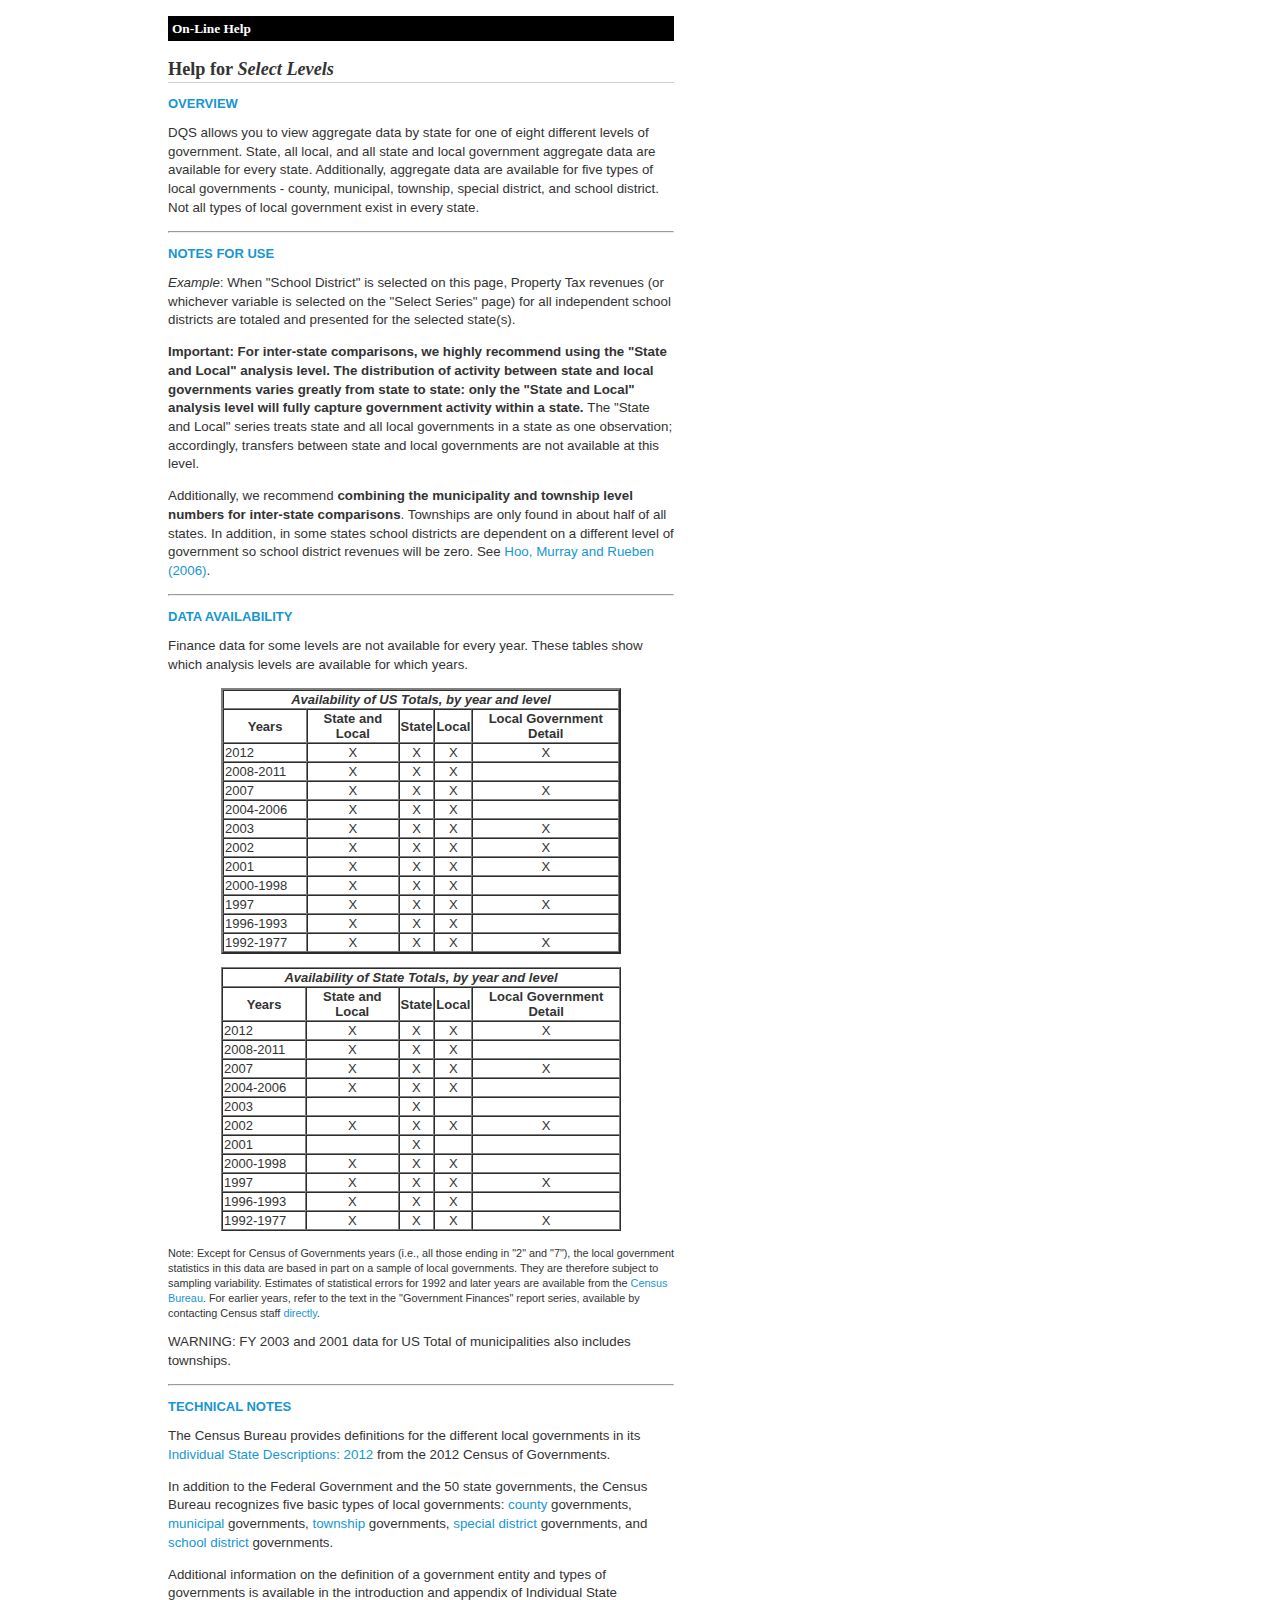
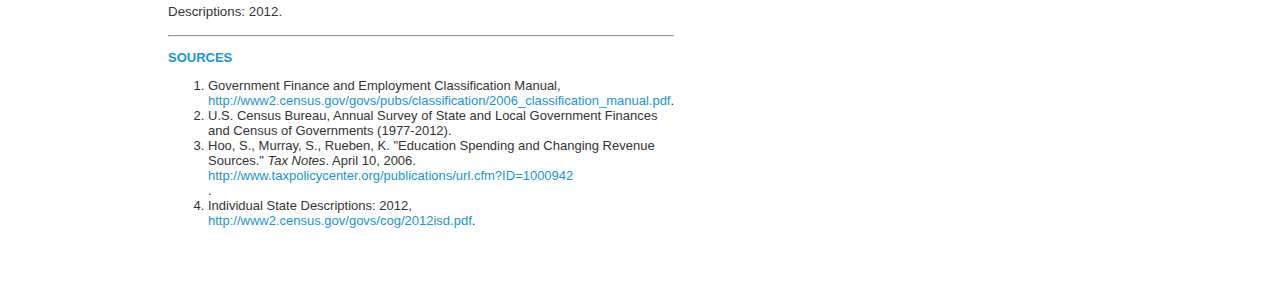
<file: help/level.html>
<!DOCTYPE html PUBLIC "-//W3C//DTD XHTML 1.0 Strict//EN"
	"http://www.w3.org/TR/xhtml1/DTD/xhtml1-strict.dtd">

<html>
<head>
<meta http-equiv="Content-Type" content="text/html; charset=utf-8">
	<title >  - Online Help</title>
	<style type="text/css" media="screen">@import "../styles/salgar.css";</style>
	<style type="text/css" media="screen">@import "../styles/salgar_tabs.css";</style>
</head>


<table class="help" width="450px" height="400px">
	<tr>
		<td align="center" valign="top">
			<p class="note">  On-Line Help</p>
		</td>
	</tr>
	<tr>
		<td valign="top">

<!--BEGIN HELP FOR SELECT LEVELS-->

<h2> Help for <i>Select Levels</i> </h2>

<h3> Overview </h3>
<p>
DQS allows you to view aggregate data by state for one of eight different levels of government. State, all local, and all state and local government aggregate data are available for every state. Additionally, aggregate data are available for five types of local governments - county, municipal, township, special district, and school district. Not all types of local government exist in every state. </p>

<hr>
<h3> Notes for Use </h3>

<p>
<i>Example</i>: When "School District" is selected on this page, Property Tax revenues (or whichever variable is selected on the "Select Series" page) for all independent school districts are totaled and presented for the selected state(s). </p>

<p>
<b> Important: For inter-state comparisons, we highly recommend using the "State and Local" analysis level. The distribution of activity between state and local governments varies greatly from state to state: only the "State and Local" analysis level will fully capture government activity within a state. </b> The "State and Local" series treats state and all local governments in a state as one observation; accordingly, transfers between state and local governments are not available at this level.

<p>
Additionally, we recommend <b>combining the municipality and township level numbers for inter-state comparisons</b>. Townships are only found in about half of all states.  In addition, in some states school districts are dependent on a different level of government so school district revenues will be zero.  See <a href="http://www.urban.org/publications/1000942.html" target="_blank">Hoo, Murray and Rueben (2006)</a>.
 </p>

<hr>
<h3> Data Availability </h3>

<p>
Finance data for some levels are not available for every year. These tables show which analysis levels are available for which years. </p>

<!--START AVAILABILITY BY YEAR TABLE-->
<p align=center>
<table border = 2 cellspacing=0 cellpadding = 1 width=400 align=center>
<tr><th colspan=100% ><i>Availability of US Totals, by year and level</i></th>

 <tr>
  <th width=80>Years</th>
  <th>State and Local</th>
  <th>State</th>
  <th>Local</th>
  <th>Local Government Detail</th>
 </tr>
 <tr>
   <td width=80>2012</td>
   <td align=center>X</td>
   <td align=center>X</td>
   <td align=center>X</td>
   <td align=center>X</td>
 </tr>
 <tr>
   <td width=80>2008-2011</td>
   <td align=center>X</td>
   <td align=center>X</td>
   <td align=center>X</td>
   <td align=center>&nbsp;</td>
 </tr>
 <tr>
   <td width=80>2007</td>
   <td align=center>X</td>
   <td align=center>X</td>
   <td align=center>X</td>
   <td align=center>X</td>
  </tr>
 <tr>
  <td width=80>2004-2006</td>
  <td align=center>X</td>
  <td align=center>X</td>
  <td align=center>X</td>
  <td> &nbsp;</td>
 </tr>
 <tr>
  <td width=80>2003</td>
  <td align=center>X</td>
  <td align=center>X</td>
  <td align=center>X</td>
  <td align=center>X</td>
 </tr>
 <tr>
  <td width=80>2002</td>
  <td align=center>X</td>
  <td align=center>X</td>
  <td align=center>X</td>
  <td align=center>X</td>
 </tr>
 <tr>
  <td width=80>2001</td>
  <td align=center>X</td>
  <td align=center>X</td>
  <td align=center>X</td>
  <td align=center>X</td>
 </tr>
 <tr>
  <td width=80>2000-1998</td>
  <td align=center>X</td>
  <td align=center>X</td>
  <td align=center>X</td>
  <td> &nbsp;</td>
 </tr>
 <tr>
  <td width=80>1997</td>
  <td align=center>X</td>
  <td align=center>X</td>
  <td align=center>X</td>
  <td align=center>X</td>

 </tr>
 <tr>
  <td width=80>1996-1993</td>
  <td align=center>X</td>
  <td align=center>X</td>
  <td align=center>X</td>
  <td> &nbsp;</td>
 </tr>
 <tr>
  <td width=80>1992-1977</td>
  <td align=center>X</td>
  <td align=center>X</td>
  <td align=center>X</td>
  <td align=center>X</td>

 </tr>
</table>
</p>

<p align=center>
<table border=1  cellspacing=0 width=400 align=center>
<tr><th colspan=100% ><i>Availability of State Totals, by year and level</i></th>
 <tr>
  <th width=80>Years</th>
  <th>State and Local</th>
  <th>State</th>
  <th>Local</th>
  <th>Local Government Detail</th>
 </tr>
 <tr>
   <td width=80>2012</td>
   <td align=center>X</td>
   <td align=center>X</td>
   <td align=center>X</td>
   <td align=center>X</td>
 </tr>
 <tr>
   <td width=80>2008-2011</td>
   <td align=center>X</td>
   <td align=center>X</td>
   <td align=center>X</td>
   <td align=center>&nbsp;</td>
 </tr>
 <tr>
   <td width=80>2007</td>
   <td align=center>X</td>
   <td align=center>X</td>
   <td align=center>X</td>
   <td align=center>X</td>
  </tr>
 <tr>
  <td width=80>2004-2006</td>
  <td align=center>X</td>
  <td align=center>X</td>
  <td align=center>X</td>
  <td> &nbsp;</td>
 </tr>
 <tr>
  <td width=80>2003</td>
  <td> &nbsp;</td>
  <td align=center>X</td>
  <td> &nbsp;</td>
  <td> &nbsp;</td>

 </tr>
 <tr>
  <td width=80>2002</td>
  <td align=center>X</td>
  <td align=center>X</td>
  <td align=center>X</td>
  <td align=center>X</td>

 </tr>
 <tr>
  <td width=80>2001</td>
  <td> &nbsp;</td>
  <td align=center>X</td>
  <td> &nbsp;</td>
  <td> &nbsp;</td>
 </tr>
 <tr>
  <td width=80>2000-1998</td>
  <td align=center>X</td>
  <td align=center>X</td>
  <td align=center>X</td>
  <td> &nbsp;</td>
 </tr>
 <tr>
  <td width=80>1997</td>
  <td align=center>X</td>
  <td align=center>X</td>
  <td align=center>X</td>
  <td align=center>X</td>
 </tr>
 <tr>
  <td width=80>1996-1993</td>
  <td align=center>X</td>
  <td align=center>X</td>
  <td align=center>X</td>
  <td> &nbsp;</td>
 </tr>
 <tr>
  <td width=80>1992-1977</td>
  <td align=center>X</td>
  <td align=center>X</td>
  <td align=center>X</td>
  <td align=center>X</td>

 </tr>
</table>
</p>



<small> Note: Except for Census of Governments years (i.e., all those ending in "2" and "7"), the local government statistics in this data are based in part on a sample of local governments. They are therefore subject to sampling variability. Estimates of statistical errors for 1992 and later years are available from the <a href = "http://www.census.gov/govs/" target="_blank"> Census Bureau</a>. For earlier years, refer to the text in the "Government Finances" report series, available by contacting Census staff <a href = "http://www.census.gov/govs/local/historical_data.html">directly</a>.</small>

<p>
WARNING: FY 2003 and 2001 data for US Total of municipalities also includes townships.</p>
<!--END AVAILABILITY BY YEAR TABLE-->

<hr>
<h3><a name="technical">Technical Notes</a></h3>

<p>The Census Bureau provides definitions for the different local governments in its <a href="http://www2.census.gov/govs/cog/2012isd.pdf" target="_blank">Individual State Descriptions: 2012</a> from the 2012 Census of Governments.</p>
<p>In addition to the Federal Government and the 50 state governments, the Census Bureau recognizes five basic types of local governments:
<a href="http://www.census.gov/govs/go/county_govs.html" target="_blank">county</a> governments,
<a href="http://www.census.gov/govs/go/municipal_township_govs.html" target="_blank">municipal</a> governments,
<a href="http://www.census.gov/govs/go/municipal_township_govs.html" target="_blank">township</a> governments,
<a href="http://www.census.gov/govs/go/special_district_governments.html" target="_blank">special district</a> governments,
and <a href="http://www.census.gov/govs/go/school_govs.html" target="_blank">school district</a> governments.</p>
<p>Additional information on the definition of a government entity and types of governments is available in the introduction and appendix of Individual State Descriptions: 2012.</p>

<hr>
<h3> Sources </h3>

<ol>
<li>Government Finance and Employment Classification Manual, <a href="http://www2.census.gov/govs/pubs/classification/2006_classification_manual.pdf" target="_blank">http://www2.census.gov/govs/pubs/classification/2006_classification_manual.pdf</a>. </li>

<li>U.S. Census Bureau, Annual Survey of State and Local Government Finances and Census of Governments (1977-2012).</li>

<li>Hoo, S., Murray, S., Rueben, K. "Education Spending and Changing Revenue Sources." <i>Tax Notes</i>. April 10, 2006. <a href="http://www.taxpolicycenter.org/publications/url.cfm?ID=1000942" target="_blank">http://www.taxpolicycenter.org/publications/url.cfm?ID=1000942</a></li>.

<li>Individual State Descriptions: 2012, <a href="http://www2.census.gov/govs/cog/2012isd.pdf" target="_blank">http://www2.census.gov/govs/cog/2012isd.pdf</a>.</li>

</ol>

</tr></td></table>
</html>
</file>
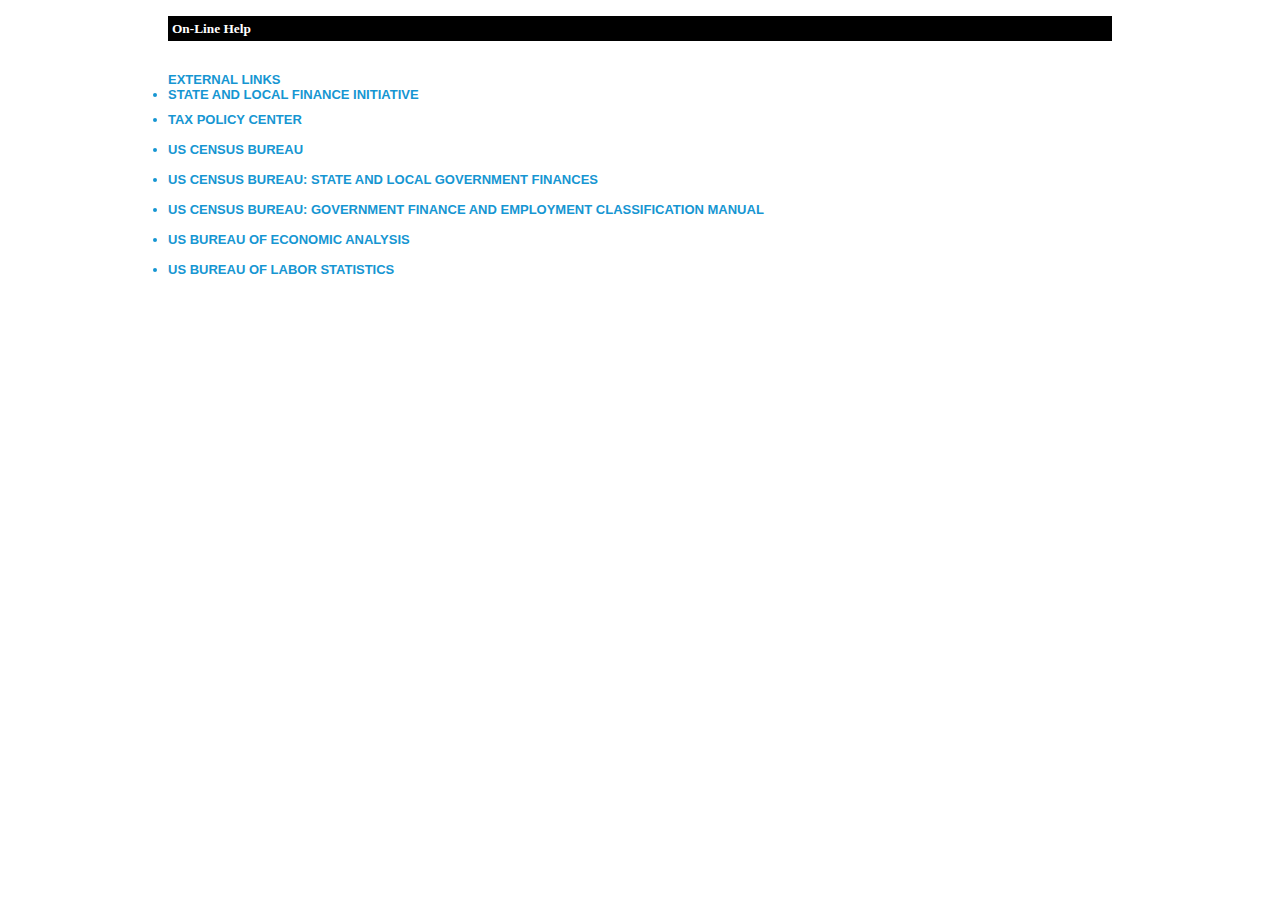
<file: help/links.html>
<!DOCTYPE html PUBLIC "-//W3C//DTD XHTML 1.0 Strict//EN"
	"http://www.w3.org/TR/xhtml1/DTD/xhtml1-strict.dtd">

<html>
<head>
<meta http-equiv="Content-Type" content="text/html; charset=utf-8">
	<title >  - Online Help</title>
        <style type="text/css" media="screen">@import "../styles/salgar.css";</style>
        <style type="text/css" media="screen">@import "../styles/salgar_tabs.css";</style>
</head>


<table bgcolor="White" width=100% height=100%>
	<tr>
		<td align="center" valign="top">
			<p class="note">  On-Line Help</p>
		</td>
	</tr>
	<tr>
		<td valign="top">

<h3>External Links</h3?

<ul>
<LI style="margin-bottom:10px;"><A href="http://www.taxpolicycenter.org/stateandlocal/index.cfm" target="_blank">State and Local Finance Initiative</A></LI>
<li><a href="http://www.taxpolicycenter.org" target="_blank">Tax Policy Center</a></li>
<br><li><a href="http://www.census.gov/" target="_blank">US Census Bureau</a></li>
<br><li><a href="http://www.census.gov/govs/local/" target="_blank">US Census Bureau: State and Local Government Finances</a></li>
<br><li><a href="http://www2.census.gov/govs/pubs/classification/2006_classification_manual.pdf" target="_blank">US Census Bureau: Government Finance and Employment Classification Manual</a></li>
<br><li><a href="http://www.bea.gov" target="_blank">US Bureau of Economic Analysis</a></li>
<br><li><a href="http://www.bls.gov" target="_blank">US Bureau of Labor Statistics</a></li>
</ul>
</file>
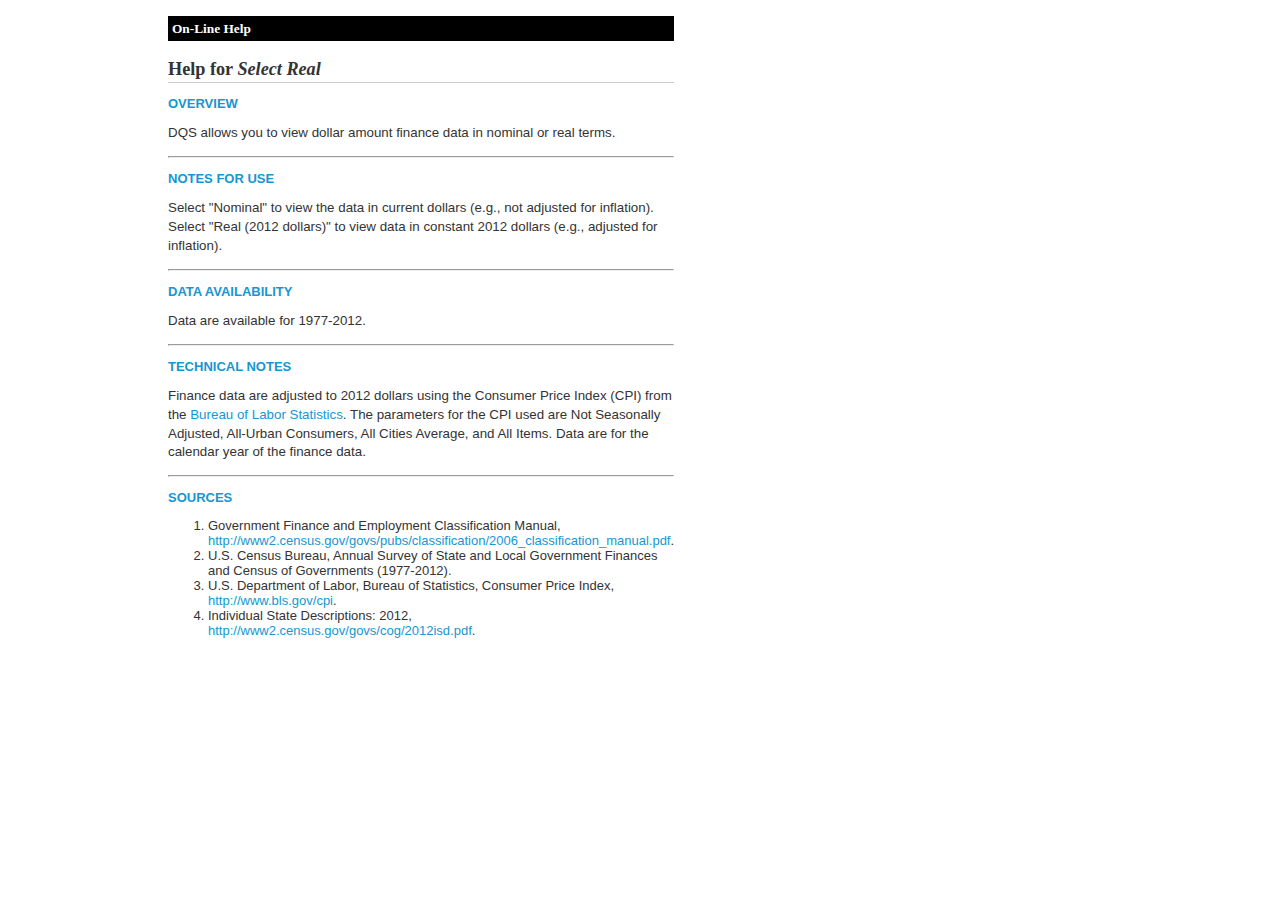
<file: help/real.html>
<!DOCTYPE html PUBLIC "-//W3C//DTD XHTML 1.0 Strict//EN"
	"http://www.w3.org/TR/xhtml1/DTD/xhtml1-strict.dtd">

<html>
<head>
<meta http-equiv="Content-Type" content="text/html; charset=utf-8">
	<title >  - Online Help</title>
	<style type="text/css" media="all">@import "../styles/salgar.css";</style>
	<style type="text/css" media="all">@import "../styles/salgar_tabs.css";</style>
</head>


<table class="help" width="450px" height="400px">
	<tr>
		<td align="center" valign="top">
			<p class="note">  On-Line Help</p>
		</td>
	</tr>
	<tr>
		<td valign="top">

<!--BEGIN HELP FOR SELECT UNITS-->

<h2> Help for <i>Select Real</i> </h2>

<h3> Overview </h3>

<p>
DQS allows you to view dollar amount finance data in nominal or real terms.
</p>

<hr>
<h3> Notes for Use </h3>
<p>
Select "Nominal" to view the data in current dollars (e.g., not adjusted for inflation). Select "Real (2012 dollars)" to view data in constant 2012 dollars (e.g., adjusted for inflation).


<hr>
<h3> Data Availability </h3>
<p>
Data are available for 1977-2012.
<hr>


<h3><a name="technical">Technical Notes</a></h3>

<p>
Finance data are adjusted to 2012 dollars using the Consumer Price Index (CPI) from the <a href="http://www.bls.gov/" target="_blank">Bureau of Labor Statistics</a>. The parameters for the CPI used are Not Seasonally Adjusted, All-Urban Consumers, All Cities Average, and All Items. Data are for the calendar year of the finance data.





<hr>
<h3> Sources </h3>

<ol>
<li>Government Finance and Employment Classification Manual, <a href="http://www2.census.gov/govs/pubs/classification/2006_classification_manual.pdf" target="_blank">http://www2.census.gov/govs/pubs/classification/2006_classification_manual.pdf</a>. </li>

<li>U.S. Census Bureau, Annual Survey of State and Local Government Finances and Census of Governments (1977-2012).</li>

<li>U.S. Department of Labor, Bureau of Statistics, Consumer Price Index, <a href="http://www.bls.gov/cpi" target="_blank"> http://www.bls.gov/cpi</a>.</li>

<li>Individual State Descriptions: 2012, <a href="http://www2.census.gov/govs/cog/2012isd.pdf" target="_blank">http://www2.census.gov/govs/cog/2012isd.pdf</a>.</li>

</ol>

</tr></td></table>
</html>
</file>
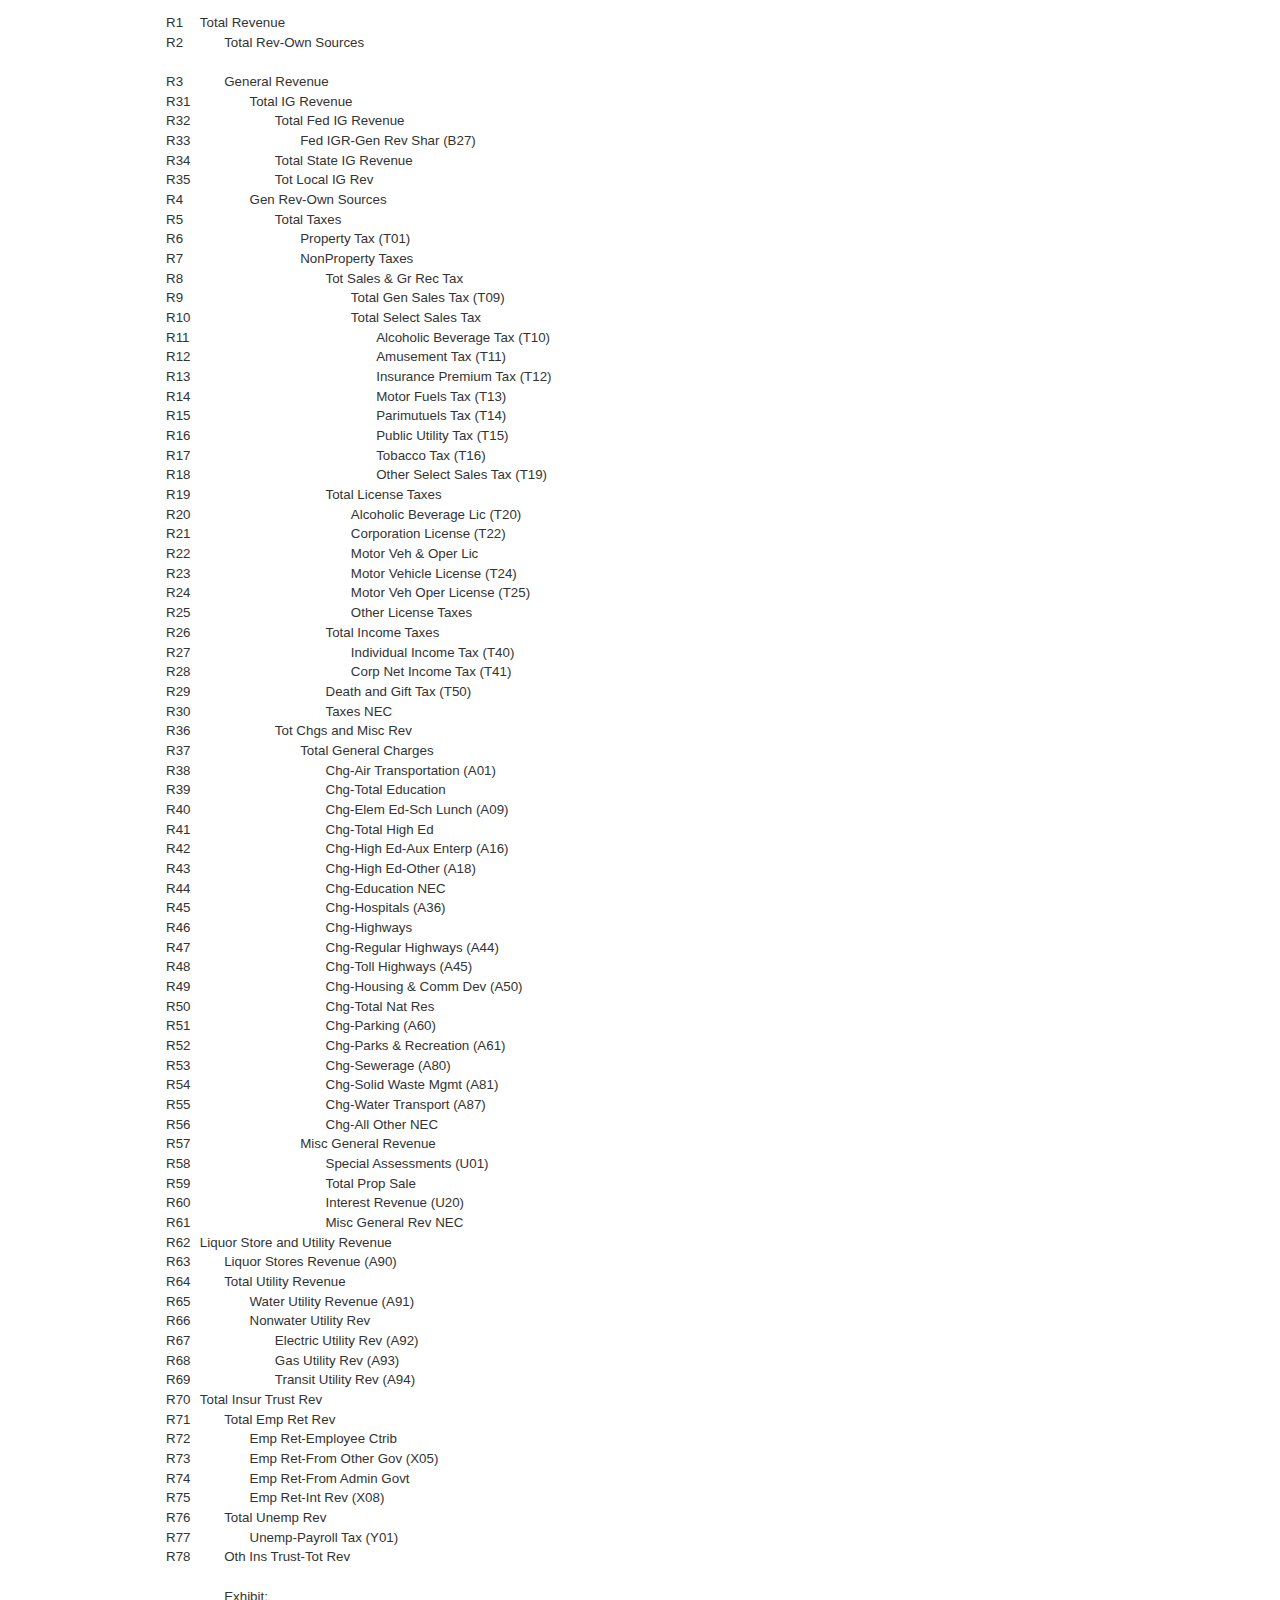
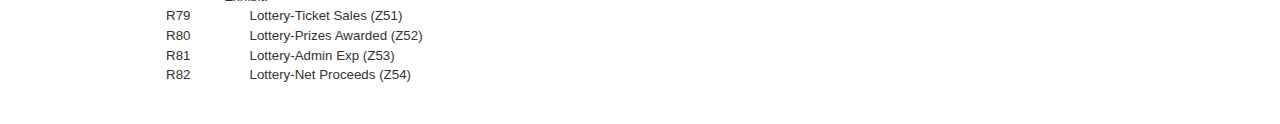
<file: help/revenue.html>
<!DOCTYPE html PUBLIC "-//W3C//DTD HTML 4.01 Transitional//EN">
<html>
<head>
  <meta content="text/html;charset=ISO-8859-1" http-equiv="Content-Type">





  <title>revenue</title>
  <style type="text/css" media="screen">@import "../styles/salgar.css";</style>

  <style type="text/css" media="screen">@import "../styles/salgar_tabs.css";</style>
</head>


<body style="background: #FFF;">


<table style="border-collapse: collapse; width: 241px;" border="0" cellpadding="0" cellspacing="0">


  <tbody>


    <tr style="height: 12.75pt;">

      <td style="padding: 0.75pt 0.75pt 0in;" nowrap="nowrap" valign="bottom">

      <p class="MsoNormal">R1</p>

      </td>


      <td style="padding: 0.75pt 0.75pt 0in;" nowrap="nowrap" valign="bottom">

      <p class="MsoNormal">Total Revenue</p>

      </td>

    </tr>



    <tr style="height: 12.75pt;">

      <td style="padding: 0.75pt 0.75pt 0in;" nowrap="nowrap" valign="bottom">

      <p class="MsoNormal">R2</p>

      </td>


      <td style="padding: 0.75pt 0.75pt 0in 9pt;" nowrap="nowrap" valign="bottom">

      <p class="MsoNormal" style="text-indent: 10pt;">Total Rev-Own Sources</p>

      </td>

    </tr>



    <tr style="height: 12.75pt;">

      <td style="padding: 0.75pt 0.75pt 0in;" nowrap="nowrap" valign="bottom">

      <p class="MsoNormal">&nbsp;</p>

      </td>


      <td style="padding: 0.75pt 0.75pt 0in;" nowrap="nowrap" valign="bottom">

      <p class="MsoNormal">&nbsp;</p>

      </td>

    </tr>



    <tr style="height: 12.75pt;">

      <td style="padding: 0.75pt 0.75pt 0in;" nowrap="nowrap" valign="bottom">

      <p class="MsoNormal">R3</p>

      </td>


      <td style="padding: 0.75pt 0.75pt 0in 9pt;" nowrap="nowrap" valign="bottom">

      <p class="MsoNormal" style="text-indent: 10pt;">General Revenue</p>

      </td>

    </tr>



    <tr style="height: 12.75pt;">

      <td style="padding: 0.75pt 0.75pt 0in;" nowrap="nowrap" valign="bottom">

      <p class="MsoNormal">R31</p>

      </td>


      <td style="padding: 0.75pt 0.75pt 0in 0.25in;" nowrap="nowrap" valign="bottom">

      <p class="MsoNormal" style="text-indent: 20pt;">Total IG Revenue</p>

      </td>

    </tr>



    <tr style="height: 12.75pt;">

      <td style="padding: 0.75pt 0.75pt 0in;" nowrap="nowrap" valign="bottom">

      <p class="MsoNormal">R32</p>

      </td>


      <td style="padding: 0.75pt 0.75pt 0in 27pt;" nowrap="nowrap" valign="bottom">

      <p class="MsoNormal" style="text-indent: 30pt;">Total Fed IG Revenue</p>

      </td>

    </tr>



    <tr style="height: 12.75pt;">

      <td style="padding: 0.75pt 0.75pt 0in;" nowrap="nowrap" valign="bottom">

      <p class="MsoNormal">R33</p>

      </td>


      <td style="padding: 0.75pt 0.75pt 0in 0.5in;" nowrap="nowrap" valign="bottom">

      <p class="MsoNormal" style="text-indent: 40pt;">Fed IGR-Gen Rev Shar (B27)</p>

      </td>

    </tr>



    <tr style="height: 12.75pt;">

      <td style="padding: 0.75pt 0.75pt 0in;" nowrap="nowrap" valign="bottom">

      <p class="MsoNormal">R34</p>

      </td>


      <td style="padding: 0.75pt 0.75pt 0in 27pt;" nowrap="nowrap" valign="bottom">

      <p class="MsoNormal" style="text-indent: 30pt;">Total State IG Revenue</p>

      </td>

    </tr>



    <tr style="height: 12.75pt;">

      <td style="padding: 0.75pt 0.75pt 0in;" nowrap="nowrap" valign="bottom">

      <p class="MsoNormal">R35</p>

      </td>


      <td style="padding: 0.75pt 0.75pt 0in 27pt;" nowrap="nowrap" valign="bottom">

      <p class="MsoNormal" style="text-indent: 30pt;">Tot Local IG Rev</p>

      </td>

    </tr>



    <tr style="height: 12.75pt;">

      <td style="padding: 0.75pt 0.75pt 0in;" nowrap="nowrap" valign="bottom">

      <p class="MsoNormal">R4</p>

      </td>


      <td style="padding: 0.75pt 0.75pt 0in 0.25in;" nowrap="nowrap" valign="bottom">

      <p class="MsoNormal" style="text-indent: 20pt;">Gen Rev-Own Sources</p>

      </td>

    </tr>



    <tr style="height: 12.75pt;">


      <td style="padding: 0.75pt 0.75pt 0in;" nowrap="nowrap" valign="bottom">

      <p class="MsoNormal">R5</p>


      </td>


      <td style="padding: 0.75pt 0.75pt 0in 27pt;" nowrap="nowrap" valign="bottom">

      <p class="MsoNormal" style="text-indent: 30pt;">Total
Taxes</p>


      </td>


    </tr>


    <tr style="height: 12.75pt;">


      <td style="padding: 0.75pt 0.75pt 0in;" nowrap="nowrap" valign="bottom">

      <p class="MsoNormal">R6</p>


      </td>


      <td style="padding: 0.75pt 0.75pt 0in 0.5in;" nowrap="nowrap" valign="bottom">

      <p class="MsoNormal" style="text-indent: 40pt;">Property
Tax (T01)</p>


      </td>


    </tr>


    <tr style="height: 12.75pt;">


      <td style="padding: 0.75pt 0.75pt 0in;" nowrap="nowrap" valign="bottom">

      <p class="MsoNormal">R7</p>


      </td>


      <td style="padding: 0.75pt 0.75pt 0in 0.5in;" nowrap="nowrap" valign="bottom">

      <p class="MsoNormal" style="text-indent: 40pt;">NonProperty
Taxes</p>


      </td>


    </tr>


    <tr style="height: 12.75pt;">


      <td style="padding: 0.75pt 0.75pt 0in;" nowrap="nowrap" valign="bottom">

      <p class="MsoNormal">R8</p>


      </td>


      <td style="padding: 0.75pt 0.75pt 0in 45pt;" nowrap="nowrap" valign="bottom">

      <p class="MsoNormal" style="text-indent: 50pt;">Tot
Sales &amp; Gr Rec Tax</p>


      </td>


    </tr>


    <tr style="height: 12.75pt;">


      <td style="padding: 0.75pt 0.75pt 0in;" nowrap="nowrap" valign="bottom">

      <p class="MsoNormal">R9</p>


      </td>


      <td style="padding: 0.75pt 0.75pt 0in 0.75in;" nowrap="nowrap" valign="bottom">

      <p class="MsoNormal" style="text-indent: 60pt;">Total
Gen Sales Tax (T09)</p>


      </td>


    </tr>


    <tr style="height: 12.75pt;">


      <td style="padding: 0.75pt 0.75pt 0in;" nowrap="nowrap" valign="bottom">

      <p class="MsoNormal">R10</p>


      </td>


      <td style="padding: 0.75pt 0.75pt 0in 0.75in;" nowrap="nowrap" valign="bottom">

      <p class="MsoNormal" style="text-indent: 60pt;">Total
Select Sales Tax</p>


      </td>


    </tr>


    <tr style="height: 12.75pt;">


      <td style="padding: 0.75pt 0.75pt 0in;" nowrap="nowrap" valign="bottom">

      <p class="MsoNormal">R11</p>


      </td>


      <td style="padding: 0.75pt 0.75pt 0in 63pt;" nowrap="nowrap" valign="bottom">

      <p class="MsoNormal" style="text-indent: 70pt;">Alcoholic
Beverage Tax (T10)</p>


      </td>


    </tr>


    <tr style="height: 12.75pt;">


      <td style="padding: 0.75pt 0.75pt 0in;" nowrap="nowrap" valign="bottom">

      <p class="MsoNormal">R12</p>


      </td>


      <td style="padding: 0.75pt 0.75pt 0in 63pt;" nowrap="nowrap" valign="bottom">

      <p class="MsoNormal" style="text-indent: 70pt;">Amusement
Tax (T11)</p>


      </td>


    </tr>


    <tr style="height: 12.75pt;">


      <td style="padding: 0.75pt 0.75pt 0in;" nowrap="nowrap" valign="bottom">

      <p class="MsoNormal">R13</p>


      </td>


      <td style="padding: 0.75pt 0.75pt 0in 63pt;" nowrap="nowrap" valign="bottom">

      <p class="MsoNormal" style="text-indent: 70pt;">Insurance
Premium Tax (T12)</p>


      </td>


    </tr>


    <tr style="height: 12.75pt;">


      <td style="padding: 0.75pt 0.75pt 0in;" nowrap="nowrap" valign="bottom">

      <p class="MsoNormal">R14</p>


      </td>


      <td style="padding: 0.75pt 0.75pt 0in 63pt;" nowrap="nowrap" valign="bottom">

      <p class="MsoNormal" style="text-indent: 70pt;">Motor
Fuels Tax (T13)</p>


      </td>


    </tr>


    <tr style="height: 12.75pt;">


      <td style="padding: 0.75pt 0.75pt 0in;" nowrap="nowrap" valign="bottom">

      <p class="MsoNormal">R15</p>


      </td>


      <td style="padding: 0.75pt 0.75pt 0in 63pt;" nowrap="nowrap" valign="bottom">

      <p class="MsoNormal" style="text-indent: 70pt;">Parimutuels
Tax (T14)</p>


      </td>


    </tr>


    <tr style="height: 12.75pt;">


      <td style="padding: 0.75pt 0.75pt 0in;" nowrap="nowrap" valign="bottom">

      <p class="MsoNormal">R16</p>


      </td>


      <td style="padding: 0.75pt 0.75pt 0in 63pt;" nowrap="nowrap" valign="bottom">

      <p class="MsoNormal" style="text-indent: 70pt;">Public
Utility Tax (T15)</p>


      </td>


    </tr>


    <tr style="height: 12.75pt;">


      <td style="padding: 0.75pt 0.75pt 0in;" nowrap="nowrap" valign="bottom">

      <p class="MsoNormal">R17</p>


      </td>


      <td style="padding: 0.75pt 0.75pt 0in 63pt;" nowrap="nowrap" valign="bottom">

      <p class="MsoNormal" style="text-indent: 70pt;">Tobacco
Tax (T16)</p>


      </td>


    </tr>


    <tr style="height: 12.75pt;">


      <td style="padding: 0.75pt 0.75pt 0in;" nowrap="nowrap" valign="bottom">

      <p class="MsoNormal">R18</p>


      </td>


      <td style="padding: 0.75pt 0.75pt 0in 63pt;" nowrap="nowrap" valign="bottom">

      <p class="MsoNormal" style="text-indent: 70pt;">Other
Select Sales Tax (T19)</p>


      </td>


    </tr>


    <tr style="height: 12.75pt;">


      <td style="padding: 0.75pt 0.75pt 0in;" nowrap="nowrap" valign="bottom">

      <p class="MsoNormal">R19</p>


      </td>


      <td style="padding: 0.75pt 0.75pt 0in 45pt;" nowrap="nowrap" valign="bottom">

      <p class="MsoNormal" style="text-indent: 50pt;">Total
License Taxes</p>


      </td>


    </tr>


    <tr style="height: 12.75pt;">


      <td style="padding: 0.75pt 0.75pt 0in;" nowrap="nowrap" valign="bottom">

      <p class="MsoNormal">R20</p>


      </td>


      <td style="padding: 0.75pt 0.75pt 0in 0.75in;" nowrap="nowrap" valign="bottom">

      <p class="MsoNormal" style="text-indent: 60pt;">Alcoholic
Beverage Lic (T20)</p>


      </td>


    </tr>


    <tr style="height: 12.75pt;">


      <td style="padding: 0.75pt 0.75pt 0in;" nowrap="nowrap" valign="bottom">

      <p class="MsoNormal">R21</p>


      </td>


      <td style="padding: 0.75pt 0.75pt 0in 0.75in;" nowrap="nowrap" valign="bottom">

      <p class="MsoNormal" style="text-indent: 60pt;">Corporation
License (T22)</p>


      </td>


    </tr>


    <tr style="height: 12.75pt;">


      <td style="padding: 0.75pt 0.75pt 0in;" nowrap="nowrap" valign="bottom">

      <p class="MsoNormal">R22</p>


      </td>


      <td style="padding: 0.75pt 0.75pt 0in 0.75in;" nowrap="nowrap" valign="bottom">

      <p class="MsoNormal" style="text-indent: 60pt;">Motor
Veh &amp; Oper Lic</p>


      </td>


    </tr>


    <tr style="height: 12.75pt;">


      <td style="padding: 0.75pt 0.75pt 0in;" nowrap="nowrap" valign="bottom">

      <p class="MsoNormal">R23</p>


      </td>


      <td style="padding: 0.75pt 0.75pt 0in 0.75in;" nowrap="nowrap" valign="bottom">

      <p class="MsoNormal" style="text-indent: 60pt;">Motor
Vehicle License (T24)</p>


      </td>


    </tr>


    <tr style="height: 12.75pt;">


      <td style="padding: 0.75pt 0.75pt 0in;" nowrap="nowrap" valign="bottom">

      <p class="MsoNormal">R24</p>


      </td>


      <td style="padding: 0.75pt 0.75pt 0in 0.75in;" nowrap="nowrap" valign="bottom">

      <p class="MsoNormal" style="text-indent: 60pt;">Motor
Veh Oper License (T25)</p>


      </td>


    </tr>


    <tr style="height: 12.75pt;">


      <td style="padding: 0.75pt 0.75pt 0in;" nowrap="nowrap" valign="bottom">

      <p class="MsoNormal">R25</p>


      </td>


      <td style="padding: 0.75pt 0.75pt 0in 0.75in;" nowrap="nowrap" valign="bottom">

      <p class="MsoNormal" style="text-indent: 60pt;">Other
License Taxes</p>


      </td>


    </tr>


    <tr style="height: 12.75pt;">


      <td style="padding: 0.75pt 0.75pt 0in;" nowrap="nowrap" valign="bottom">

      <p class="MsoNormal">R26</p>


      </td>


      <td style="padding: 0.75pt 0.75pt 0in 45pt;" nowrap="nowrap" valign="bottom">

      <p class="MsoNormal" style="text-indent: 50pt;">Total
Income Taxes</p>


      </td>


    </tr>


    <tr style="height: 12.75pt;">


      <td style="padding: 0.75pt 0.75pt 0in;" nowrap="nowrap" valign="bottom">

      <p class="MsoNormal">R27</p>


      </td>


      <td style="padding: 0.75pt 0.75pt 0in 0.75in;" nowrap="nowrap" valign="bottom">

      <p class="MsoNormal" style="text-indent: 60pt;">Individual
Income Tax (T40)</p>


      </td>


    </tr>


    <tr style="height: 12.75pt;">


      <td style="padding: 0.75pt 0.75pt 0in;" nowrap="nowrap" valign="bottom">

      <p class="MsoNormal">R28</p>


      </td>


      <td style="padding: 0.75pt 0.75pt 0in 0.75in;" nowrap="nowrap" valign="bottom">

      <p class="MsoNormal" style="text-indent: 60pt;">Corp
Net Income Tax (T41)</p>


      </td>


    </tr>


    <tr style="height: 12.75pt;">


      <td style="padding: 0.75pt 0.75pt 0in;" nowrap="nowrap" valign="bottom">

      <p class="MsoNormal">R29</p>


      </td>


      <td style="padding: 0.75pt 0.75pt 0in 45pt;" nowrap="nowrap" valign="bottom">

      <p class="MsoNormal" style="text-indent: 50pt;">Death
and Gift Tax (T50)</p>


      </td>


    </tr>


    <tr style="height: 12.75pt;">


      <td style="padding: 0.75pt 0.75pt 0in;" nowrap="nowrap" valign="bottom">

      <p class="MsoNormal">R30</p>


      </td>


      <td style="padding: 0.75pt 0.75pt 0in 45pt;" nowrap="nowrap" valign="bottom">

      <p class="MsoNormal" style="text-indent: 50pt;">Taxes
NEC</p>


      </td>


    </tr>


    <tr style="height: 12.75pt;">


      <td style="padding: 0.75pt 0.75pt 0in;" nowrap="nowrap" valign="bottom">

      <p class="MsoNormal">R36</p>


      </td>


      <td style="padding: 0.75pt 0.75pt 0in 27pt;" nowrap="nowrap" valign="bottom">

      <p class="MsoNormal" style="text-indent: 30pt;">Tot
Chgs and Misc Rev</p>


      </td>


    </tr>


    <tr style="height: 12.75pt;">


      <td style="padding: 0.75pt 0.75pt 0in;" nowrap="nowrap" valign="bottom">

      <p class="MsoNormal">R37</p>


      </td>


      <td style="padding: 0.75pt 0.75pt 0in 0.5in;" nowrap="nowrap" valign="bottom">

      <p class="MsoNormal" style="text-indent: 40pt;">Total
General Charges</p>


      </td>


    </tr>


    <tr style="height: 12.75pt;">


      <td style="padding: 0.75pt 0.75pt 0in;" nowrap="nowrap" valign="bottom">

      <p class="MsoNormal">R38</p>


      </td>


      <td style="padding: 0.75pt 0.75pt 0in 45pt;" nowrap="nowrap" valign="bottom">

      <p class="MsoNormal" style="text-indent: 50pt;">Chg-Air
Transportation (A01)</p>


      </td>


    </tr>


    <tr style="height: 12.75pt;">


      <td style="padding: 0.75pt 0.75pt 0in;" nowrap="nowrap" valign="bottom">

      <p class="MsoNormal">R39</p>


      </td>


      <td style="padding: 0.75pt 0.75pt 0in 45pt;" nowrap="nowrap" valign="bottom">

      <p class="MsoNormal" style="text-indent: 50pt;">Chg-Total
Education</p>


      </td>


    </tr>


    <tr style="height: 12.75pt;">


      <td style="padding: 0.75pt 0.75pt 0in;" nowrap="nowrap" valign="bottom">

      <p class="MsoNormal">R40</p>


      </td>


      <td style="padding: 0.75pt 0.75pt 0in 45pt;" nowrap="nowrap" valign="bottom">

      <p class="MsoNormal" style="text-indent: 50pt;">Chg-Elem
Ed-Sch Lunch (A09)</p>


      </td>


    </tr>


    <tr style="height: 12.75pt;">


      <td style="padding: 0.75pt 0.75pt 0in;" nowrap="nowrap" valign="bottom">

      <p class="MsoNormal">R41</p>


      </td>


      <td style="padding: 0.75pt 0.75pt 0in 45pt;" nowrap="nowrap" valign="bottom">

      <p class="MsoNormal" style="text-indent: 50pt;">Chg-Total
High Ed</p>


      </td>


    </tr>


    <tr style="height: 12.75pt;">


      <td style="padding: 0.75pt 0.75pt 0in;" nowrap="nowrap" valign="bottom">

      <p class="MsoNormal">R42</p>


      </td>


      <td style="padding: 0.75pt 0.75pt 0in 45pt;" nowrap="nowrap" valign="bottom">

      <p class="MsoNormal" style="text-indent: 50pt;">Chg-High
Ed-Aux Enterp (A16)</p>


      </td>


    </tr>


    <tr style="height: 12.75pt;">


      <td style="padding: 0.75pt 0.75pt 0in;" nowrap="nowrap" valign="bottom">

      <p class="MsoNormal">R43</p>


      </td>


      <td style="padding: 0.75pt 0.75pt 0in 45pt;" nowrap="nowrap" valign="bottom">

      <p class="MsoNormal" style="text-indent: 50pt;">Chg-High
Ed-Other (A18)</p>


      </td>


    </tr>


    <tr style="height: 12.75pt;">


      <td style="padding: 0.75pt 0.75pt 0in;" nowrap="nowrap" valign="bottom">

      <p class="MsoNormal">R44</p>


      </td>


      <td style="padding: 0.75pt 0.75pt 0in 45pt;" nowrap="nowrap" valign="bottom">

      <p class="MsoNormal" style="text-indent: 50pt;">Chg-Education
NEC</p>


      </td>


    </tr>


    <tr style="height: 12.75pt;">


      <td style="padding: 0.75pt 0.75pt 0in;" nowrap="nowrap" valign="bottom">

      <p class="MsoNormal">R45</p>


      </td>


      <td style="padding: 0.75pt 0.75pt 0in 45pt;" nowrap="nowrap" valign="bottom">

      <p class="MsoNormal" style="text-indent: 50pt;">Chg-Hospitals
(A36)</p>


      </td>


    </tr>


    <tr style="height: 12.75pt;">


      <td style="padding: 0.75pt 0.75pt 0in;" nowrap="nowrap" valign="bottom">

      <p class="MsoNormal">R46</p>


      </td>


      <td style="padding: 0.75pt 0.75pt 0in 45pt;" nowrap="nowrap" valign="bottom">

      <p class="MsoNormal" style="text-indent: 50pt;">Chg-Highways</p>


      </td>


    </tr>


    <tr style="height: 12.75pt;">


      <td style="padding: 0.75pt 0.75pt 0in;" nowrap="nowrap" valign="bottom">

      <p class="MsoNormal">R47</p>


      </td>


      <td style="padding: 0.75pt 0.75pt 0in 45pt;" nowrap="nowrap" valign="bottom">

      <p class="MsoNormal" style="text-indent: 50pt;">Chg-Regular
Highways (A44)</p>


      </td>


    </tr>


    <tr style="height: 12.75pt;">


      <td style="padding: 0.75pt 0.75pt 0in;" nowrap="nowrap" valign="bottom">

      <p class="MsoNormal">R48</p>


      </td>


      <td style="padding: 0.75pt 0.75pt 0in 45pt;" nowrap="nowrap" valign="bottom">

      <p class="MsoNormal" style="text-indent: 50pt;">Chg-Toll
Highways (A45)</p>


      </td>


    </tr>


    <tr style="height: 12.75pt;">


      <td style="padding: 0.75pt 0.75pt 0in;" nowrap="nowrap" valign="bottom">

      <p class="MsoNormal">R49</p>


      </td>


      <td style="padding: 0.75pt 0.75pt 0in 45pt;" nowrap="nowrap" valign="bottom">

      <p class="MsoNormal" style="text-indent: 50pt;">Chg-Housing
&amp; Comm Dev (A50)</p>


      </td>


    </tr>


    <tr style="height: 12.75pt;">


      <td style="padding: 0.75pt 0.75pt 0in;" nowrap="nowrap" valign="bottom">

      <p class="MsoNormal">R50</p>


      </td>


      <td style="padding: 0.75pt 0.75pt 0in 45pt;" nowrap="nowrap" valign="bottom">

      <p class="MsoNormal" style="text-indent: 50pt;">Chg-Total
Nat Res</p>


      </td>


    </tr>


    <tr style="height: 12.75pt;">


      <td style="padding: 0.75pt 0.75pt 0in;" nowrap="nowrap" valign="bottom">

      <p class="MsoNormal">R51</p>


      </td>


      <td style="padding: 0.75pt 0.75pt 0in 45pt;" nowrap="nowrap" valign="bottom">

      <p class="MsoNormal" style="text-indent: 50pt;">Chg-Parking
(A60)</p>


      </td>


    </tr>


    <tr style="height: 12.75pt;">


      <td style="padding: 0.75pt 0.75pt 0in;" nowrap="nowrap" valign="bottom">

      <p class="MsoNormal">R52</p>


      </td>


      <td style="padding: 0.75pt 0.75pt 0in 45pt;" nowrap="nowrap" valign="bottom">

      <p class="MsoNormal" style="text-indent: 50pt;">Chg-Parks
&amp; Recreation (A61)</p>


      </td>


    </tr>


    <tr style="height: 12.75pt;">


      <td style="padding: 0.75pt 0.75pt 0in;" nowrap="nowrap" valign="bottom">

      <p class="MsoNormal">R53</p>


      </td>


      <td style="padding: 0.75pt 0.75pt 0in 45pt;" nowrap="nowrap" valign="bottom">

      <p class="MsoNormal" style="text-indent: 50pt;">Chg-Sewerage
(A80)</p>


      </td>


    </tr>


    <tr style="height: 12.75pt;">


      <td style="padding: 0.75pt 0.75pt 0in;" nowrap="nowrap" valign="bottom">

      <p class="MsoNormal">R54</p>


      </td>


      <td style="padding: 0.75pt 0.75pt 0in 45pt;" nowrap="nowrap" valign="bottom">

      <p class="MsoNormal" style="text-indent: 50pt;">Chg-Solid
Waste Mgmt (A81)</p>


      </td>


    </tr>


    <tr style="height: 12.75pt;">


      <td style="padding: 0.75pt 0.75pt 0in;" nowrap="nowrap" valign="bottom">

      <p class="MsoNormal">R55</p>


      </td>


      <td style="padding: 0.75pt 0.75pt 0in 45pt;" nowrap="nowrap" valign="bottom">

      <p class="MsoNormal" style="text-indent: 50pt;">Chg-Water
Transport (A87)</p>


      </td>


    </tr>


    <tr style="height: 12.75pt;">


      <td style="padding: 0.75pt 0.75pt 0in;" nowrap="nowrap" valign="bottom">

      <p class="MsoNormal">R56</p>


      </td>


      <td style="padding: 0.75pt 0.75pt 0in 45pt;" nowrap="nowrap" valign="bottom">

      <p class="MsoNormal" style="text-indent: 50pt;">Chg-All
Other NEC</p>


      </td>


    </tr>


    <tr style="height: 12.75pt;">


      <td style="padding: 0.75pt 0.75pt 0in;" nowrap="nowrap" valign="bottom">

      <p class="MsoNormal">R57</p>


      </td>


      <td style="padding: 0.75pt 0.75pt 0in 0.5in;" nowrap="nowrap" valign="bottom">

      <p class="MsoNormal" style="text-indent: 40pt;">Misc
General Revenue</p>


      </td>


    </tr>


    <tr style="height: 12.75pt;">


      <td style="padding: 0.75pt 0.75pt 0in;" nowrap="nowrap" valign="bottom">

      <p class="MsoNormal">R58</p>


      </td>


      <td style="padding: 0.75pt 0.75pt 0in 45pt;" nowrap="nowrap" valign="bottom">

      <p class="MsoNormal" style="text-indent: 50pt;">Special
Assessments (U01)</p>


      </td>


    </tr>


    <tr style="height: 12.75pt;">


      <td style="padding: 0.75pt 0.75pt 0in;" nowrap="nowrap" valign="bottom">

      <p class="MsoNormal">R59</p>


      </td>


      <td style="padding: 0.75pt 0.75pt 0in 45pt;" nowrap="nowrap" valign="bottom">

      <p class="MsoNormal" style="text-indent: 50pt;">Total
Prop Sale</p>


      </td>


    </tr>


    <tr style="height: 12.75pt;">


      <td style="padding: 0.75pt 0.75pt 0in;" nowrap="nowrap" valign="bottom">

      <p class="MsoNormal">R60</p>


      </td>


      <td style="padding: 0.75pt 0.75pt 0in 45pt;" nowrap="nowrap" valign="bottom">

      <p class="MsoNormal" style="text-indent: 50pt;">Interest
Revenue (U20)</p>


      </td>


    </tr>


    <tr style="height: 12.75pt;">


      <td style="padding: 0.75pt 0.75pt 0in;" nowrap="nowrap" valign="bottom">

      <p class="MsoNormal">R61</p>


      </td>


      <td style="padding: 0.75pt 0.75pt 0in 45pt;" nowrap="nowrap" valign="bottom">

      <p class="MsoNormal" style="text-indent: 50pt;">Misc
General Rev NEC</p>


      </td>


    </tr>



    <tr style="height: 12.75pt;">

      <td style="padding: 0.75pt 0.75pt 0in;" nowrap="nowrap" valign="bottom">

      <p class="MsoNormal">R62&nbsp;&nbsp;</p>

      </td>


      <td style="padding: 0.75pt 0.75pt 0in;" nowrap="nowrap" valign="bottom">

      <p class="MsoNormal">Liquor Store and Utility Revenue</p>

      </td>

    </tr>



    <tr style="height: 12.75pt;">


      <td style="padding: 0.75pt 0.75pt 0in;" nowrap="nowrap" valign="bottom">

      <p class="MsoNormal">R63</p>


      </td>


      <td style="padding: 0.75pt 0.75pt 0in 9pt;" nowrap="nowrap" valign="bottom">

      <p class="MsoNormal" style="text-indent: 10pt;">Liquor
Stores Revenue (A90)</p>


      </td>


    </tr>


    <tr style="height: 12.75pt;">


      <td style="padding: 0.75pt 0.75pt 0in;" nowrap="nowrap" valign="bottom">

      <p class="MsoNormal">R64</p>


      </td>


      <td style="padding: 0.75pt 0.75pt 0in 9pt;" nowrap="nowrap" valign="bottom">

      <p class="MsoNormal" style="text-indent: 10pt;">Total
Utility Revenue</p>


      </td>


    </tr>


    <tr style="height: 12.75pt;">


      <td style="padding: 0.75pt 0.75pt 0in;" nowrap="nowrap" valign="bottom">

      <p class="MsoNormal">R65</p>


      </td>


      <td style="padding: 0.75pt 0.75pt 0in 0.25in;" nowrap="nowrap" valign="bottom">

      <p class="MsoNormal" style="text-indent: 20pt;">Water
Utility Revenue (A91)</p>


      </td>


    </tr>


    <tr style="height: 12.75pt;">


      <td style="padding: 0.75pt 0.75pt 0in;" nowrap="nowrap" valign="bottom">

      <p class="MsoNormal">R66</p>


      </td>


      <td style="padding: 0.75pt 0.75pt 0in 0.25in;" nowrap="nowrap" valign="bottom">

      <p class="MsoNormal" style="text-indent: 20pt;">Nonwater
Utility Rev</p>


      </td>


    </tr>


    <tr style="height: 12.75pt;">


      <td style="padding: 0.75pt 0.75pt 0in;" nowrap="nowrap" valign="bottom">

      <p class="MsoNormal">R67</p>


      </td>


      <td style="padding: 0.75pt 0.75pt 0in 27pt;" nowrap="nowrap" valign="bottom">

      <p class="MsoNormal" style="text-indent: 30pt;">Electric
Utility Rev (A92)</p>


      </td>


    </tr>


    <tr style="height: 12.75pt;">


      <td style="padding: 0.75pt 0.75pt 0in;" nowrap="nowrap" valign="bottom">

      <p class="MsoNormal">R68</p>


      </td>


      <td style="padding: 0.75pt 0.75pt 0in 27pt;" nowrap="nowrap" valign="bottom">

      <p class="MsoNormal" style="text-indent: 30pt;">Gas
Utility Rev (A93)</p>


      </td>


    </tr>


    <tr style="height: 12.75pt;">


      <td style="padding: 0.75pt 0.75pt 0in;" nowrap="nowrap" valign="bottom">

      <p class="MsoNormal">R69</p>


      </td>


      <td style="padding: 0.75pt 0.75pt 0in 27pt;" nowrap="nowrap" valign="bottom">

      <p class="MsoNormal" style="text-indent: 30pt;">Transit
Utility Rev (A94)</p>


      </td>


    </tr>


    <tr style="height: 12.75pt;">


      <td style="padding: 0.75pt 0.75pt 0in;" nowrap="nowrap" valign="bottom">

      <p class="MsoNormal">R70</p>


      </td>


      <td style="padding: 0.75pt 0.75pt 0in;" nowrap="nowrap" valign="bottom">

      <p class="MsoNormal">Total
Insur Trust Rev</p>


      </td>


    </tr>


    <tr style="height: 12.75pt;">


      <td style="padding: 0.75pt 0.75pt 0in;" nowrap="nowrap" valign="bottom">

      <p class="MsoNormal">R71</p>


      </td>


      <td style="padding: 0.75pt 0.75pt 0in 9pt;" nowrap="nowrap" valign="bottom">

      <p class="MsoNormal" style="text-indent: 10pt;">Total
Emp Ret Rev</p>


      </td>


    </tr>


    <tr style="height: 12.75pt;">


      <td style="padding: 0.75pt 0.75pt 0in;" nowrap="nowrap" valign="bottom">

      <p class="MsoNormal">R72</p>


      </td>


      <td style="padding: 0.75pt 0.75pt 0in 0.25in;" nowrap="nowrap" valign="bottom">

      <p class="MsoNormal" style="text-indent: 20pt;">Emp
Ret-Employee Ctrib</p>


      </td>


    </tr>


    <tr style="height: 12.75pt;">


      <td style="padding: 0.75pt 0.75pt 0in;" nowrap="nowrap" valign="bottom">

      <p class="MsoNormal">R73</p>


      </td>


      <td style="padding: 0.75pt 0.75pt 0in 0.25in;" nowrap="nowrap" valign="bottom">

      <p class="MsoNormal" style="text-indent: 20pt;">Emp
Ret-From Other Gov (X05)</p>


      </td>


    </tr>


    <tr style="height: 12.75pt;">


      <td style="padding: 0.75pt 0.75pt 0in;" nowrap="nowrap" valign="bottom">

      <p class="MsoNormal">R74</p>


      </td>


      <td style="padding: 0.75pt 0.75pt 0in 0.25in;" nowrap="nowrap" valign="bottom">

      <p class="MsoNormal" style="text-indent: 20pt;">Emp
Ret-From Admin Govt</p>


      </td>


    </tr>


    <tr style="height: 12.75pt;">


      <td style="padding: 0.75pt 0.75pt 0in;" nowrap="nowrap" valign="bottom">

      <p class="MsoNormal">R75</p>


      </td>


      <td style="padding: 0.75pt 0.75pt 0in 0.25in;" nowrap="nowrap" valign="bottom">

      <p class="MsoNormal" style="text-indent: 20pt;">Emp
Ret-Int Rev (X08)</p>


      </td>


    </tr>


    <tr style="height: 12.75pt;">


      <td style="padding: 0.75pt 0.75pt 0in;" nowrap="nowrap" valign="bottom">

      <p class="MsoNormal">R76</p>


      </td>


      <td style="padding: 0.75pt 0.75pt 0in 9pt;" nowrap="nowrap" valign="bottom">

      <p class="MsoNormal" style="text-indent: 10pt;">Total
Unemp Rev</p>


      </td>


    </tr>


    <tr style="height: 12.75pt;">


      <td style="padding: 0.75pt 0.75pt 0in;" nowrap="nowrap" valign="bottom">

      <p class="MsoNormal">R77</p>


      </td>


      <td style="padding: 0.75pt 0.75pt 0in 0.25in;" nowrap="nowrap" valign="bottom">

      <p class="MsoNormal" style="text-indent: 20pt;">Unemp-Payroll
Tax (Y01)</p>


      </td>


    </tr>


    <tr style="height: 12.75pt;">


      <td style="padding: 0.75pt 0.75pt 0in;" nowrap="nowrap" valign="bottom">

      <p class="MsoNormal">R78</p>


      </td>


      <td style="padding: 0.75pt 0.75pt 0in 9pt;" nowrap="nowrap" valign="bottom">

      <p class="MsoNormal" style="text-indent: 10pt;">Oth
Ins Trust-Tot Rev</p>


      </td>


    </tr>

	<tr style="height: 12.75pt;">


      <td style="padding: 0.75pt 0.75pt 0in;" nowrap="nowrap" valign="bottom">

      <p class="MsoNormal">&nbsp;</p>


      </td>


      <td style="padding: 0.75pt 0.75pt 0in 9pt;" nowrap="nowrap" valign="bottom">

      <p class="MsoNormal" style="text-indent: 10pt;">&nbsp;</p>


      </td>


    </tr>

	<tr style="height: 12.75pt;">


      <td style="padding: 0.75pt 0.75pt 0in;" nowrap="nowrap" valign="bottom">

	  <p class="MsoNormal">&nbsp;</p>


      </td>


  <td style="padding: 0.75pt 0.75pt 0in 9pt;" x:str="Exhibit: " nowrap="nowrap" valign="bottom">


      <p class="MsoNormal" style="text-indent: 10pt;">Exhibit: </p>


      </td>


    </tr>


    <tr style="height: 12.75pt;">


      <td style="padding: 0.75pt 0.75pt 0in;" nowrap="nowrap" valign="bottom">

      <p class="MsoNormal">R79</p>


      </td>


      <td style="padding: 0.75pt 0.75pt 0in 0.25in;" nowrap="nowrap" valign="bottom">

      <p class="MsoNormal" style="text-indent: 20pt;">
Lottery-Ticket Sales (Z51)</p>


      </td>


    </tr>

	<tr style="height: 12.75pt;">


      <td style="padding: 0.75pt 0.75pt 0in;" nowrap="nowrap" valign="bottom">

      <p class="MsoNormal">R80</p>


      </td>


      <td style="padding: 0.75pt 0.75pt 0in 0.25in;" nowrap="nowrap" valign="bottom">

      <p class="MsoNormal" style="text-indent: 20pt;">
Lottery-Prizes Awarded (Z52)</p>


      </td>


    </tr>

	<tr style="height: 12.75pt;">


      <td style="padding: 0.75pt 0.75pt 0in;" nowrap="nowrap" valign="bottom">

      <p class="MsoNormal">R81</p>


      </td>


      <td style="padding: 0.75pt 0.75pt 0in 0.25in;" nowrap="nowrap" valign="bottom">

      <p class="MsoNormal" style="text-indent: 20pt;">
Lottery-Admin Exp (Z53)</p>


      </td>


    </tr>


	<tr style="height: 12.75pt;">


      <td style="padding: 0.75pt 0.75pt 0in;" nowrap="nowrap" valign="bottom">

      <p class="MsoNormal">R82</p>


      </td>


      <td style="padding: 0.75pt 0.75pt 0in 0.25in;" nowrap="nowrap" valign="bottom">

      <p class="MsoNormal" style="text-indent: 20pt;">
Lottery-Net Proceeds (Z54)</p>


      </td>


    </tr>




  </tbody>
</table>


</body>
</html>
</file>
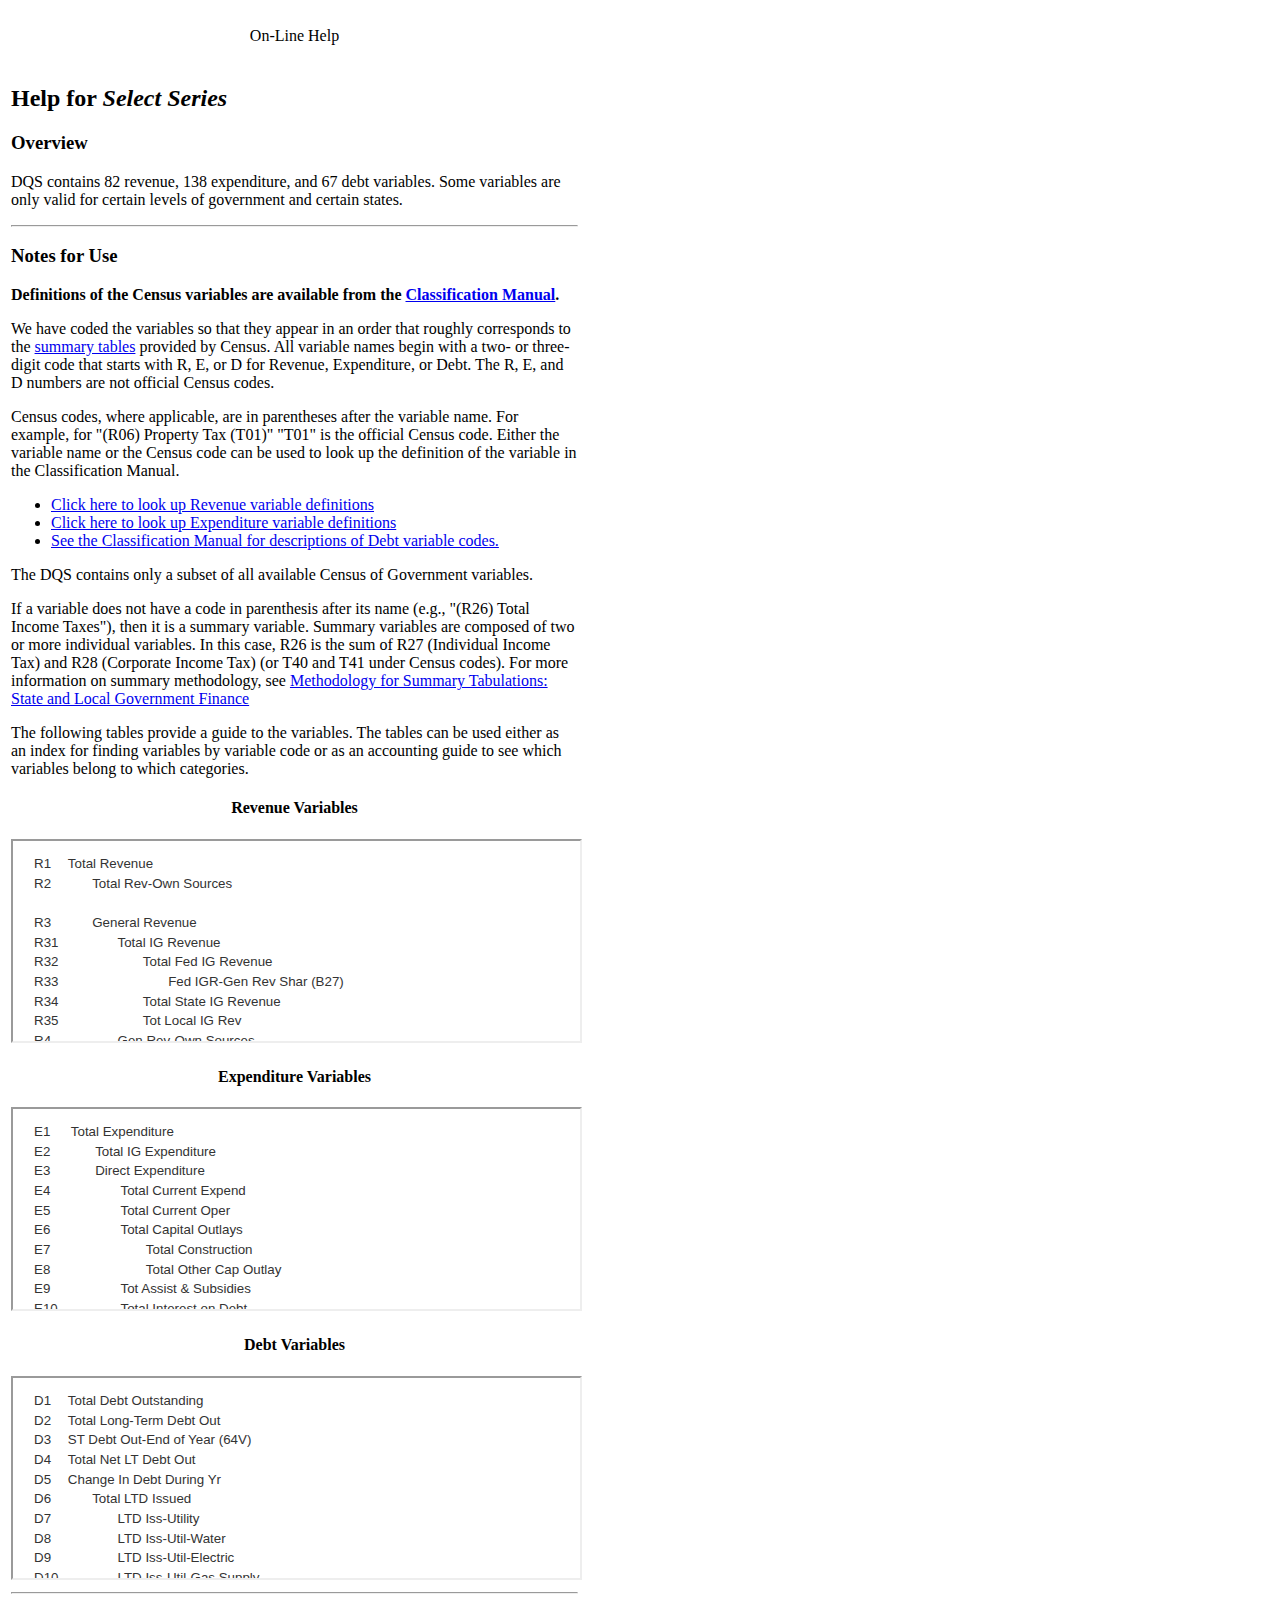
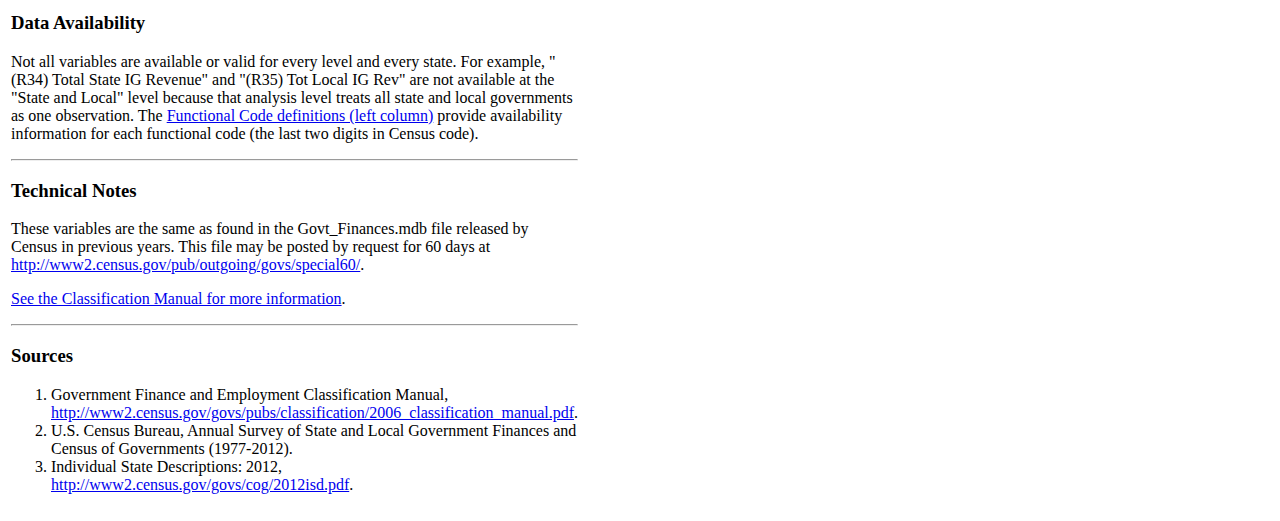
<file: help/series.html>
<!DOCTYPE html PUBLIC "-//W3C//DTD XHTML 1.0 Strict//EN"
	"http://www.w3.org/TR/xhtml1/DTD/xhtml1-strict.dtd">

<html>
<head>
<meta http-equiv="Content-Type" content="text/html; charset=utf-8">
	<title >  - Online Help</title>
	<style type="text/css" media="screen">@import "http://slfdqs.taxpolicycenter.org/help/styles/salgar.css";</style>
	<style type="text/css" media="screen">@import "http://slfdqs.taxpolicycenter.org/help/styles/salgar_tabs.css";</style>
</head>


<table class="help" width="450px" height="400px">
	<tr>
		<td align="center" valign="top">
			<p class="note">  On-Line Help</p>
		</td>
	</tr>
	<tr>
		<td valign="top">

<!--BEGIN HELP FOR SELECT SERIES-->

<h2> Help for <i>Select Series</i> </h2>

<h3> Overview </h3>
<p>
DQS contains 82 revenue, 138 expenditure, and 67 debt variables. Some variables are only valid for certain levels of government and certain states.
</p>

<hr>
<h3> Notes for Use </h3>

<p><b>
Definitions of the Census variables are available from the <a href="http://www.census.gov/govs/classification/" target="blank_">Classification Manual</a>.
</b></p>

<p>
We have coded the variables so that they appear in an order that roughly corresponds to the <A href="http://www.census.gov/govs/local/" target="_blank">summary tables</A> provided by Census. All variable names begin with a two- or three-digit code that starts with R, E, or D for Revenue, Expenditure, or Debt. The R, E, and D numbers are not official Census codes.
</p>


<p>
Census codes, where applicable, are in parentheses after the variable name. For example, for "(R06) Property Tax (T01)" "T01" is the official Census code. Either the variable name or the Census code can be used to look up the definition of the variable in the Classification Manual.
<ul>
<li> <a href="http://www.census.gov/govs/www/classrevdef.html" target="_blank">
	Click here to look up Revenue variable definitions</a> </li>
<li> <a href="http://www.census.gov/govs/www/classexpdef.html" target="_blank">
	Click here to look up Expenditure variable definitions </a></li>
<li> <a href="http://www2.census.gov/govs/pubs/classification/2006_classification_manual.pdf" target="_blank">See the Classification Manual for descriptions of Debt variable codes.</a></li>
</ul>

The DQS contains only a subset of all available Census of Government variables.</p>

<p>
If a variable does not have a code in parenthesis after its name (e.g., "(R26) Total Income Taxes"), then it is a summary variable. Summary variables are composed of two or more individual variables. In this case, R26 is the sum of R27 (Individual Income Tax) and R28 (Corporate Income Tax) (or T40 and T41 under Census codes). For more information on summary methodology, see <A href="http://www.census.gov/govs/classification/index.html" target="_blank">Methodology for Summary Tabulations: State and Local Government Finance</A>
</p>

<p>
The following tables provide a guide to the variables. The tables can be used either as an index for finding variables by variable code or as an accounting guide to see which variables belong to which categories. </p>

<!--REVENUE TABLE-->
<h4 align=center>
Revenue Variables</h4>
<iframe src="revenue.html" width="100%" height="200pxl">
</iframe>
<!--END REVENUE TABLE-->

<!--EXPENDITURE TABLE-->
<h4 align=center>
Expenditure Variables</h4>
<iframe src="expenditure.html" width="100%" height="200pxl">
</iframe>
<!--END EXPENDITURE TABLE-->

<!--DEBT TABLE-->
<h4 align=center>
Debt Variables</h4>
<iframe src="debt.html" width="100%" height="200pxl">
</iframe>
<!--END DEBT TABLE-->

<hr>
<h3> Data Availability </h3>

<p>
Not all variables are available or valid for every level and every state. For example, "(R34) Total State IG Revenue" and "(R35) Tot Local IG Rev" are not available at the "State and Local" level because that analysis level treats all state and local governments as one observation. The <a href="http://www.census.gov/govs/www/class_ch4_table1.html" target="_blank">Functional Code definitions (left column)</a> provide availability information for each functional code (the last two digits in Census code).</p>

<hr>
<h3><a name="technical">Technical Notes</a></h3>

<p>
These variables are the same as found in the Govt_Finances.mdb file released by Census in previous years. This file may be posted by request for 60 days at <a href="http://www2.census.gov/pub/outgoing/govs/special60/"  target="_blank">http://www2.census.gov/pub/outgoing/govs/special60/</a>.</p>

<p>
<a href="http://www2.census.gov/govs/pubs/classification/2006_classification_manual.pdf" target="_blank">See the Classification Manual for more information</a>.</li>
</p>

<hr>
<h3> Sources </h3>

<ol>
<li>Government Finance and Employment Classification Manual, <a href="http://www2.census.gov/govs/pubs/classification/2006_classification_manual.pdf" target="_blank">http://www2.census.gov/govs/pubs/classification/2006_classification_manual.pdf</a>. </li>

<li>U.S. Census Bureau, Annual Survey of State and Local Government Finances and Census of Governments (1977-2012).</li>

<li>Individual State Descriptions: 2012, <a href="http://www2.census.gov/govs/cog/2012isd.pdf" target="_blank">http://www2.census.gov/govs/cog/2012isd.pdf</a>.</li>

</ol>

</tr></td></table>
</html>
</file>
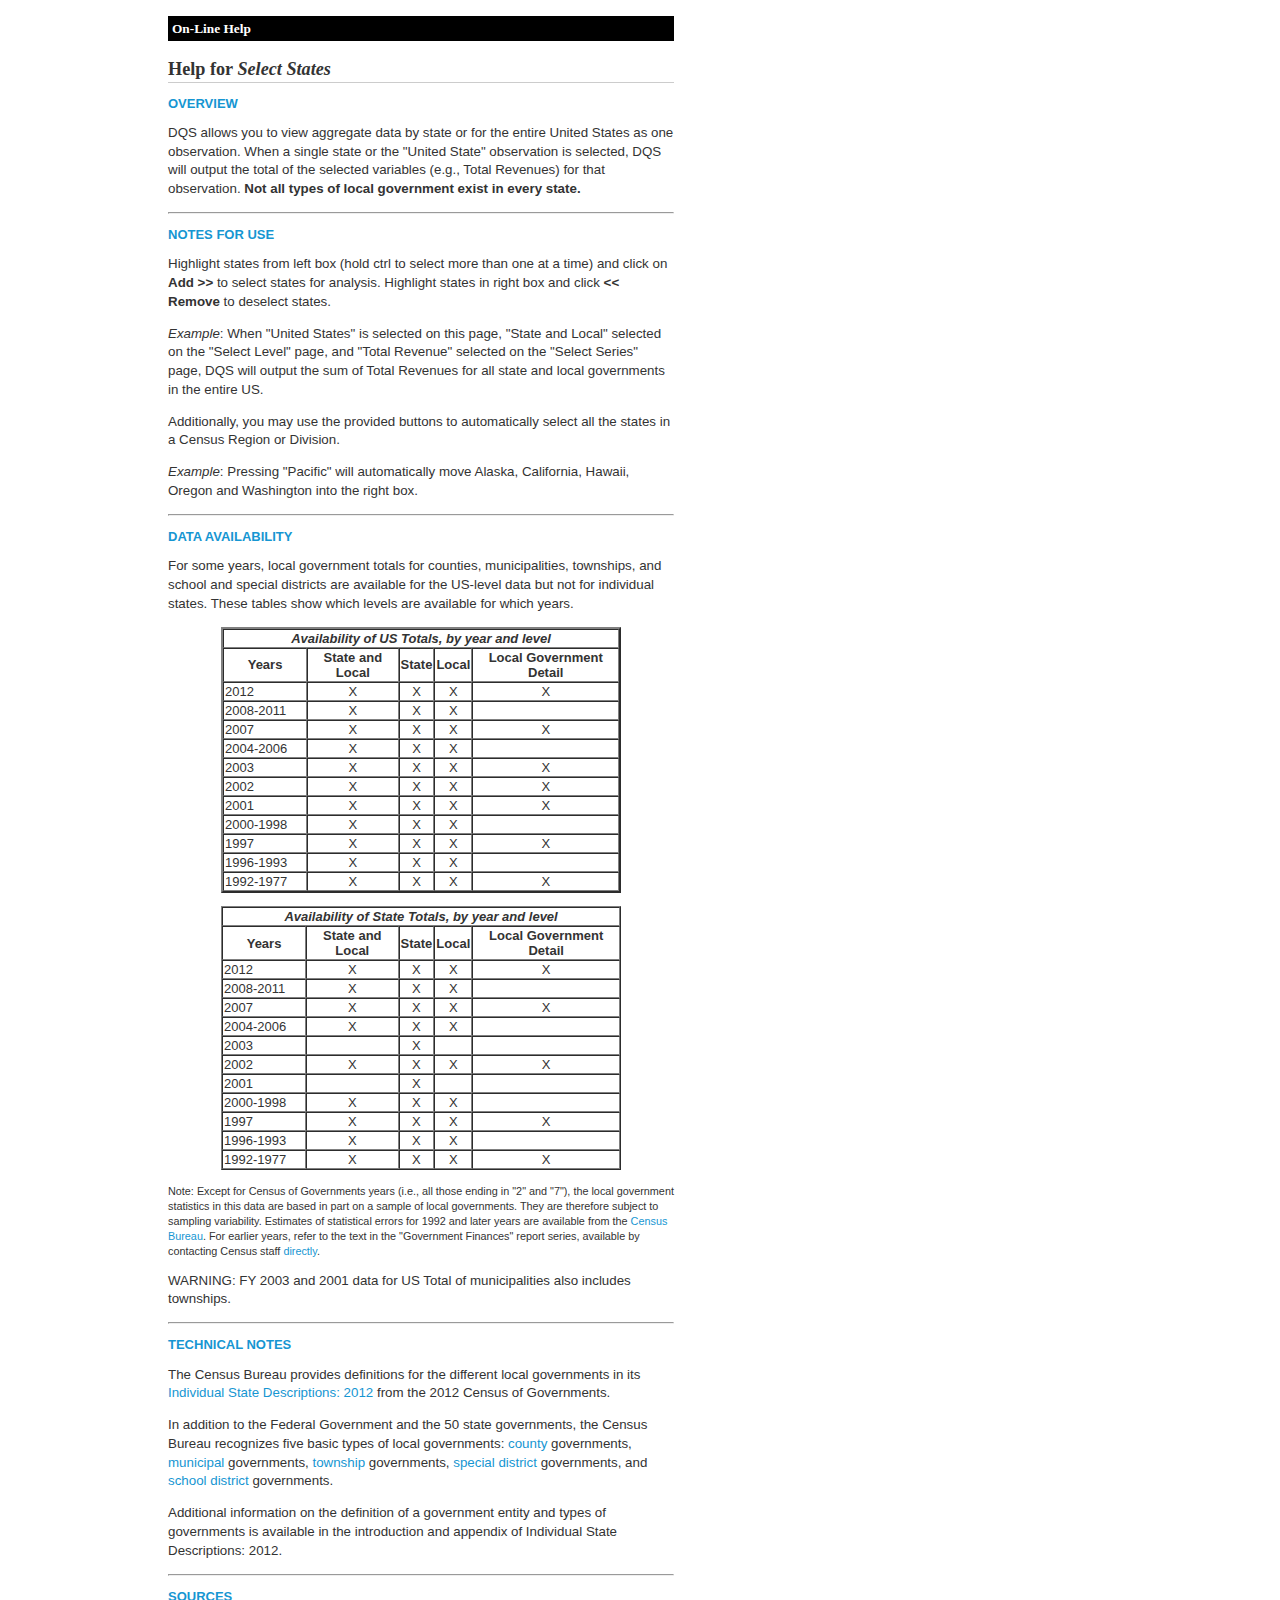
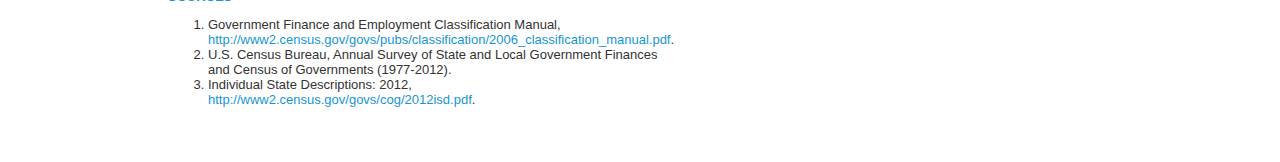
<file: help/state.html>
<!DOCTYPE html PUBLIC "-//W3C//DTD XHTML 1.0 Strict//EN"
	"http://www.w3.org/TR/xhtml1/DTD/xhtml1-strict.dtd">

<html>
<head>
<meta http-equiv="Content-Type" content="text/html; charset=utf-8">
	<title >  - Online Help</title>
	<style type="text/css" media="screen">@import "../styles/salgar.css";</style>
	<style type="text/css" media="screen">@import "../styles/salgar_tabs.css";</style>
</head>


<table class="help" width="450px" height="400px">
	<tr>
		<td align="center" valign="top">
			<p class="note">  On-Line Help</p>
		</td>
	</tr>
	<tr>
		<td valign="top">

<!--BEGIN HELP FOR SELECT STATES-->

<h2> Help for <i>Select States</i> </h2>

<h3> Overview </h3>
<p>
DQS allows you to view aggregate data by state or for the entire United States as one observation.  When a single state or the "United State" observation is selected, DQS will output the total of the selected variables (e.g., Total Revenues) for that observation. <b>Not all types of local government exist in every state.</b></p>

<hr>
<h3> Notes for Use </h3>

<p>
Highlight states from left box (hold ctrl to select more than one at a time) and click on <b>Add >></b> to select states for analysis. Highlight states in right box and click <b><< Remove</b> to deselect states. </p>

<p>
<i>Example</i>: When "United States" is selected on this page, "State and Local" selected on the "Select Level" page, and "Total Revenue" selected on the "Select Series" page, DQS will output the sum of Total Revenues for all state and local governments in the entire US.</p>

<p>
Additionally, you may use the provided buttons to automatically select all the states in a Census Region or Division.</p>

<p>
<i>Example</i>: Pressing "Pacific" will automatically move Alaska, California, Hawaii, Oregon and Washington into the right box. </p>


<hr>
<h3> Data Availability </h3>

<p>
For some years, local government totals for counties, municipalities, townships, and school and special districts are available for the US-level data but not for individual states. These tables show which levels are available for which years. </p>

<!--START AVAILABILITY BY YEAR TABLE-->
<p align=center>
<table border = 2 cellspacing=0 cellpadding = 1 width=400 align=center>
<tr><th colspan=100% ><i>Availability of US Totals, by year and level</i></th>

 <tr>
  <th width=80>Years</th>
  <th>State and Local</th>
  <th>State</th>
  <th>Local</th>
  <th>Local Government Detail</th>
 </tr>
 <tr>
   <td width=80>2012</td>
   <td align=center>X</td>
   <td align=center>X</td>
   <td align=center>X</td>
   <td align=center>X</td>
 </tr>
 <tr>
   <td width=80>2008-2011</td>
   <td align=center>X</td>
   <td align=center>X</td>
   <td align=center>X</td>
   <td>&nbsp;</td>
 </tr>
 <tr>
   <td width=80>2007</td>
   <td align=center>X</td>
   <td align=center>X</td>
   <td align=center>X</td>
   <td align=center>X</td>
 </tr>
 <tr>
  <td width=80>2004-2006</td>
  <td align=center>X</td>
  <td align=center>X</td>
  <td align=center>X</td>
  <td> &nbsp;</td>
 </tr>
 <tr>
  <td width=80>2003</td>
  <td align=center>X</td>
  <td align=center>X</td>
  <td align=center>X</td>
  <td align=center>X</td>
 </tr>
 <tr>
  <td width=80>2002</td>
  <td align=center>X</td>
  <td align=center>X</td>
  <td align=center>X</td>
  <td align=center>X</td>
 </tr>
 <tr>
  <td width=80>2001</td>
  <td align=center>X</td>
  <td align=center>X</td>
  <td align=center>X</td>
  <td align=center>X</td>
 </tr>
 <tr>
  <td width=80>2000-1998</td>
  <td align=center>X</td>
  <td align=center>X</td>
  <td align=center>X</td>
  <td> &nbsp;</td>
 </tr>
 <tr>
  <td width=80>1997</td>
  <td align=center>X</td>
  <td align=center>X</td>
  <td align=center>X</td>
  <td align=center>X</td>

 </tr>
 <tr>
  <td width=80>1996-1993</td>
  <td align=center>X</td>
  <td align=center>X</td>
  <td align=center>X</td>
  <td> &nbsp;</td>
 </tr>
 <tr>
  <td width=80>1992-1977</td>
  <td align=center>X</td>
  <td align=center>X</td>
  <td align=center>X</td>
  <td align=center>X</td>

 </tr>
</table>
</p>

<p align=center>
<table border=1  cellspacing=0 width=400 align=center>
<tr><th colspan=100% ><i>Availability of State Totals, by year and level</i></th>
 <tr>
  <th width=80>Years</th>
  <th>State and Local</th>
  <th>State</th>
  <th>Local</th>
  <th>Local Government Detail</th>
 </tr>
 <tr>
   <td width=80>2012</td>
   <td align=center>X</td>
   <td align=center>X</td>
   <td align=center>X</td>
   <td align=center>X</td>
 </tr>
 <tr>
   <td width=80>2008-2011</td>
   <td align=center>X</td>
   <td align=center>X</td>
   <td align=center>X</td>
   <td>&nbsp;</td>
 </tr>
 <tr>
   <td width=80>2007</td>
   <td align=center>X</td>
   <td align=center>X</td>
   <td align=center>X</td>
   <td align=center>X</td>
 </tr>
 <tr>
  <td width=80>2004-2006</td>
  <td align=center>X</td>
  <td align=center>X</td>
  <td align=center>X</td>
  <td> &nbsp;</td>
 </tr>
 <tr>
  <td width=80>2003</td>
  <td> &nbsp;</td>
  <td align=center>X</td>
  <td> &nbsp;</td>
  <td> &nbsp;</td>

 </tr>
 <tr>
  <td width=80>2002</td>
  <td align=center>X</td>
  <td align=center>X</td>
  <td align=center>X</td>
  <td align=center>X</td>

 </tr>
 <tr>
  <td width=80>2001</td>
  <td> &nbsp;</td>
  <td align=center>X</td>
  <td> &nbsp;</td>
  <td> &nbsp;</td>
 </tr>
 <tr>
  <td width=80>2000-1998</td>
  <td align=center>X</td>
  <td align=center>X</td>
  <td align=center>X</td>
  <td> &nbsp;</td>
 </tr>
 <tr>
  <td width=80>1997</td>
  <td align=center>X</td>
  <td align=center>X</td>
  <td align=center>X</td>
  <td align=center>X</td>
 </tr>
 <tr>
  <td width=80>1996-1993</td>
  <td align=center>X</td>
  <td align=center>X</td>
  <td align=center>X</td>
  <td> &nbsp;</td>
 </tr>
 <tr>
  <td width=80>1992-1977</td>
  <td align=center>X</td>
  <td align=center>X</td>
  <td align=center>X</td>
  <td align=center>X</td>

 </tr>
</table>
</p>



<small> Note: Except for Census of Governments years (i.e., all those ending in "2" and "7"), the local government statistics in this data are based in part on a sample of local governments. They are therefore subject to sampling variability.
Estimates of statistical errors for 1992 and later years are available from the <a href = "http://www.census.gov/govs/" target="_blank"> Census Bureau</a>. For earlier years, refer to the text in the "Government Finances" report series, available by contacting Census staff <a href = "http://www.census.gov/govs/local/historical_data.html">directly</a>.</small>

<p>
WARNING: FY 2003 and 2001 data for US Total of municipalities also includes townships.</p>
<!--END AVAILABILITY BY YEAR TABLE-->

<hr>
<h3><a name="technical">Technical Notes</a></h3>

<p>The Census Bureau provides definitions for the different local governments in its <a href="http://www2.census.gov/govs/cog/2012isd.pdf" target="_blank">Individual State Descriptions: 2012</a> from the 2012 Census of Governments.</p>
<p>In addition to the Federal Government and the 50 state governments, the Census Bureau recognizes five basic types of local governments:
<a href="http://www.census.gov/govs/go/county_govs.html" target="_blank">county</a> governments,
<a href="http://www.census.gov/govs/go/municipal_township_govs.html" target="_blank">municipal</a> governments,
<a href="http://www.census.gov/govs/go/municipal_township_govs.html" target="_blank">township</a> governments,
<a href="http://www.census.gov/govs/go/special_district_governments.html" target="_blank">special district</a> governments,
and <a href="http://www.census.gov/govs/go/school_govs.html" target="_blank">school district</a> governments.</p>
<p>Additional information on the definition of a government entity and types of governments is available in the introduction and appendix of Individual State Descriptions: 2012.</p>


<hr>
<h3> Sources </h3>

<ol>
<li>Government Finance and Employment Classification Manual, <a href="http://www2.census.gov/govs/pubs/classification/2006_classification_manual.pdf" target="_blank">http://www2.census.gov/govs/pubs/classification/2006_classification_manual.pdf</a>. </li>

<li>U.S. Census Bureau, Annual Survey of State and Local Government Finances and Census of Governments (1977-2012).</li>

<li>Individual State Descriptions: 2012, <a href="http://www2.census.gov/govs/cog/2012isd.pdf" target="_blank">http://www2.census.gov/govs/cog/2012isd.pdf</a>.</li>

</ol>

</tr></td></table>
</html>
</file>
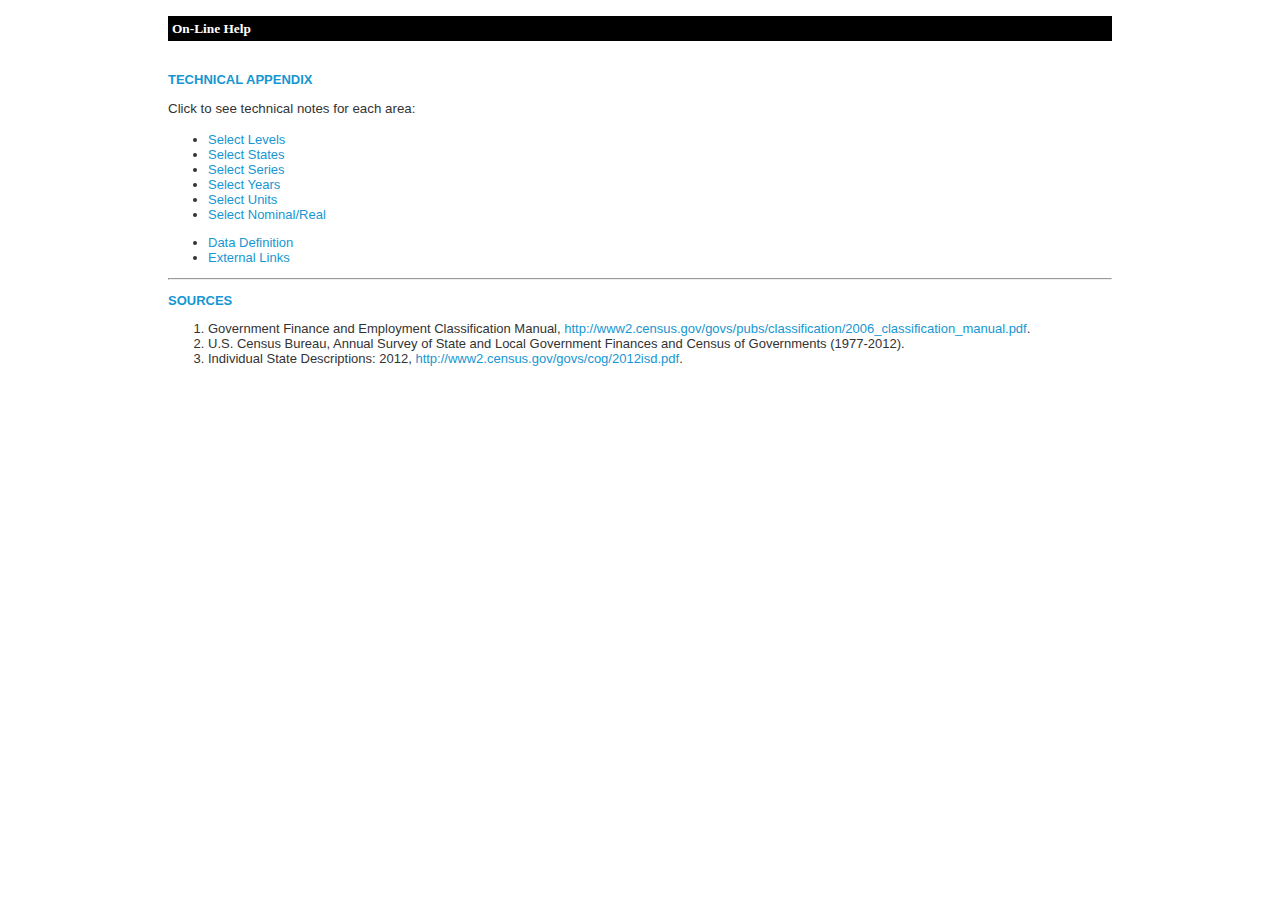
<file: help/technical.html>
<!DOCTYPE html PUBLIC "-//W3C//DTD XHTML 1.0 Strict//EN"
	"http://www.w3.org/TR/xhtml1/DTD/xhtml1-strict.dtd">

<html>
<head>
<meta http-equiv="Content-Type" content="text/html; charset=utf-8">
	<title >  - Online Help</title>
        <style type="text/css" media="screen">@import "../styles/salgar.css";</style>
        <style type="text/css" media="screen">@import "../styles/salgar_tabs.css";</style>
</head>


<table bgcolor="White" width=100%>
	<tr>
		<td align="center" valign="top">
			<p class="note">  On-Line Help</p>
		</td>
	</tr>
	<tr>
		<td valign="top">

<h3>Technical Appendix</h3>

<p>

Click to see technical notes for each area:



<ul>
<li><a href="level.html#technical"> Select Levels </a></li>
<li><a href="state.html#technical"> Select States </a></li>
<li><a href="series.html#technical"> Select Series </a></li>
<li><a href="year.html#technical"> Select Years </a></li>
<li><a href="unit.html#technical"> Select Units </a></li>
<li><a href="real.html#technical"> Select Nominal/Real </a></li></ul>

<p>
<ul>
<li><a href="data.html">Data Definition</a></li>
<li><a href="links.html">External Links</a></li></ul>




<hr>
<h3> Sources </h3>

<ol>
<li>Government Finance and Employment Classification Manual, <a href="http://www2.census.gov/govs/pubs/classification/2006_classification_manual.pdf" target="_blank">http://www2.census.gov/govs/pubs/classification/2006_classification_manual.pdf</a>. </li>

<li>U.S. Census Bureau, Annual Survey of State and Local Government Finances and Census of Governments (1977-2012).</li>

<li>Individual State Descriptions: 2012, <a href="http://www2.census.gov/govs/cog/2012isd.pdf" target="_blank">http://www2.census.gov/govs/cog/2012isd.pdf</a>.</li>
</ol>
</file>
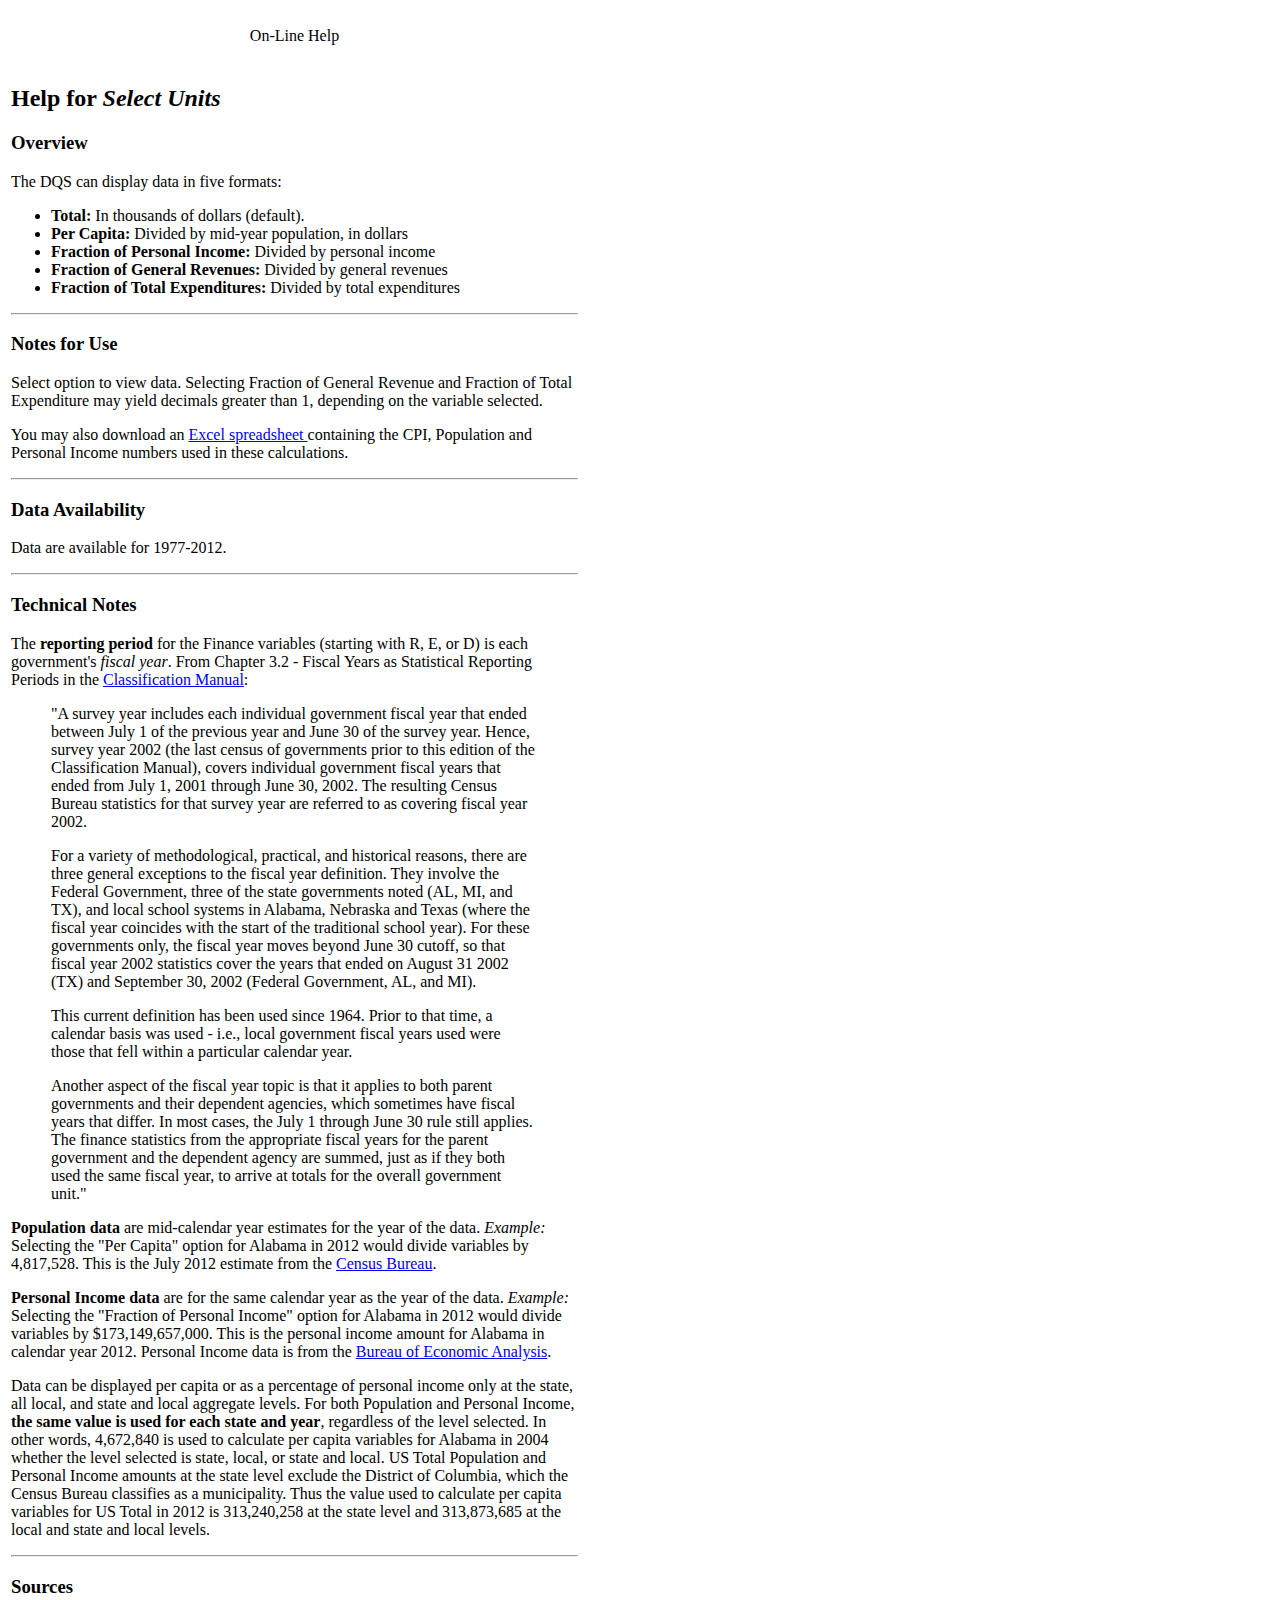
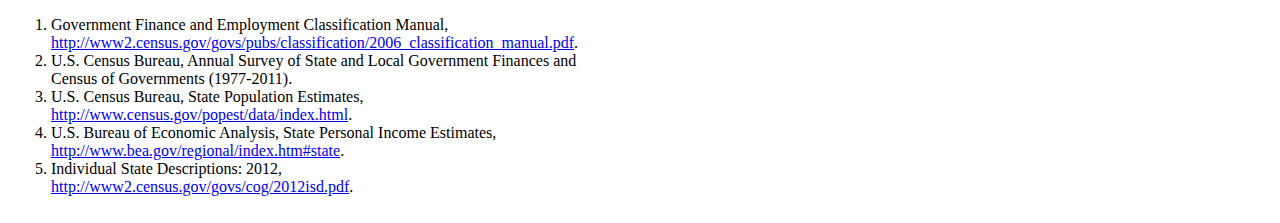
<file: help/unit.html>
<!DOCTYPE html PUBLIC "-//W3C//DTD XHTML 1.0 Strict//EN"
	"http://www.w3.org/TR/xhtml1/DTD/xhtml1-strict.dtd">

<html>
<head>
<meta http-equiv="Content-Type" content="text/html; charset=utf-8">
	<title >  - Online Help</title>
	<style type="text/css" media="screen">@import "http://slfdqs.taxpolicycenter.org/help/styles/salgar.css";</style>
	<style type="text/css" media="screen">@import "http://slfdqs.taxpolicycenter.org/help/styles/salgar_tabs.css";</style>
</head>


<table class="help" width="450px" height="400px">
	<tr>
		<td align="center" valign="top">
			<p class="note">  On-Line Help</p>
		</td>
	</tr>
	<tr>
		<td valign="top">

<!--BEGIN HELP FOR SELECT UNITS-->

<h2> Help for <i>Select Units</i> </h2>

<h3> Overview </h3>

<p>
The DQS can display data in five formats:

<ul>
<li><b>Total: </b>
In thousands of dollars (default). </li>
<li><b>Per Capita: </b>
Divided by mid-year population, in dollars</li>
<li><b>Fraction of Personal Income: </b>
Divided by personal income </li>
<li><b>Fraction of General Revenues: </b>
Divided by general revenues</li>
<li><b>Fraction of Total Expenditures: </b>
Divided by total expenditures</li>
</ul></p>

<hr>
<h3> Notes for Use </h3>
<p>
Select option to view data. Selecting Fraction of General Revenue and Fraction of Total Expenditure may yield decimals greater than 1, depending on the variable selected.</p>

<p>
You may also download an <a href="../CPI_Pop_PI.xls" target=_blank>Excel spreadsheet </a>containing the CPI, Population and Personal Income numbers used in these calculations. </p>

<hr>
<h3> Data Availability </h3>
<p>
Data are available for 1977-2012.
<hr>


<h3><a name="technical">Technical Notes</a></h3>

The <b>reporting period</b> for the Finance variables (starting with R, E, or D) is each government's <i>fiscal year</i>. From Chapter 3.2 - Fiscal Years as Statistical Reporting Periods in the <a href="http://www2.census.gov/govs/pubs/classification/2006_classification_manual.pdf" target="_blank">Classification Manual</a>:

	<blockquote>
		"A survey year includes each individual government fiscal year that ended between July 1 of the previous year and June 30 of the survey year. Hence, survey year 2002 (the last census of governments prior to this edition of the Classification Manual), covers individual government fiscal years that ended from July 1, 2001 through June 30, 2002. The resulting Census Bureau statistics for that survey year are referred to as covering fiscal year 2002.</p>
		<p>
		For a variety of methodological, practical, and historical reasons, there are three general exceptions to the fiscal year definition. They involve the Federal Government, three of the state governments noted (AL, MI, and TX), and local school systems in Alabama, Nebraska and Texas (where the fiscal year coincides with the start of the traditional school year). For these governments only, the fiscal year moves beyond June 30 cutoff, so that fiscal year 2002 statistics cover the years that ended on August 31 2002 (TX) and September 30, 2002 (Federal Government, AL, and MI).</p>
		<p>
		This current definition has been used since 1964. Prior to that time, a calendar basis was used - i.e., local government fiscal years used were those that fell within a particular calendar year.</p>
		<p>
		Another aspect of the fiscal year topic is that it applies to both parent governments and their dependent agencies, which sometimes have fiscal years that differ. In most cases, the July 1 through June 30 rule still applies. The finance statistics from the appropriate fiscal years for the parent government and the dependent agency are summed, just as if they both used the same fiscal year, to arrive at totals for the overall government unit."</p>
	</blockquote>

<p>
<b>Population data</b> are mid-calendar year estimates for the year of the data. <i>Example:</i> Selecting the "Per Capita" option for Alabama in 2012 would divide variables by 4,817,528. This is the July 2012 estimate from the <a href="http://www.census.gov/popest/data/index.html" target="_blank"> Census Bureau</a>.</p>

<p>
<b>Personal Income data</b> are for the same calendar year as the year of the data. <i>Example:</i> Selecting the "Fraction of Personal Income" option for Alabama in 2012 would divide variables by $173,149,657,000. This is the personal income amount for Alabama in calendar year 2012. Personal Income data is from the <a href="http://www.bea.gov/regional/index.htm#state" target="_blank"> Bureau of Economic Analysis</a>.</p>

<p>
Data can be displayed per capita or as a percentage of personal income only at the state, all local, and state and local aggregate levels. For both Population and Personal Income, <b>the same value is used for each state and year</b>, regardless of the level selected. In other words, 4,672,840 is used to calculate per capita variables for Alabama in 2004 whether the level selected is state, local, or state and local. US Total Population and Personal Income amounts at the state level exclude the District of Columbia, which the Census Bureau classifies as a municipality. Thus the value used to calculate per capita variables for US Total in 2012 is 313,240,258 at the state level and 313,873,685 at the local and state and local levels.</p>




<hr>
<h3> Sources </h3>

<ol>
<li>Government Finance and Employment Classification Manual, <a href="http://www2.census.gov/govs/pubs/classification/2006_classification_manual.pdf" target="_blank">http://www2.census.gov/govs/pubs/classification/2006_classification_manual.pdf</a>. </li>

<li>U.S. Census Bureau, Annual Survey of State and Local Government Finances and Census of Governments (1977-2011).</li>

<li>U.S. Census Bureau, State Population Estimates, <a href="http://www.census.gov/popest/data/index.html" target="_blank">http://www.census.gov/popest/data/index.html</a>.

<li>U.S. Bureau of Economic Analysis, State Personal Income Estimates, <a href="http://www.bea.gov/regional/index.htm#state" target="_blank">http://www.bea.gov/regional/index.htm#state</a>.

<li>Individual State Descriptions: 2012, <a href="http://www2.census.gov/govs/cog/2012isd.pdf" target="_blank">http://www2.census.gov/govs/cog/2012isd.pdf</a>.</li>

</ol>

</tr></td></table>
</html>
</file>
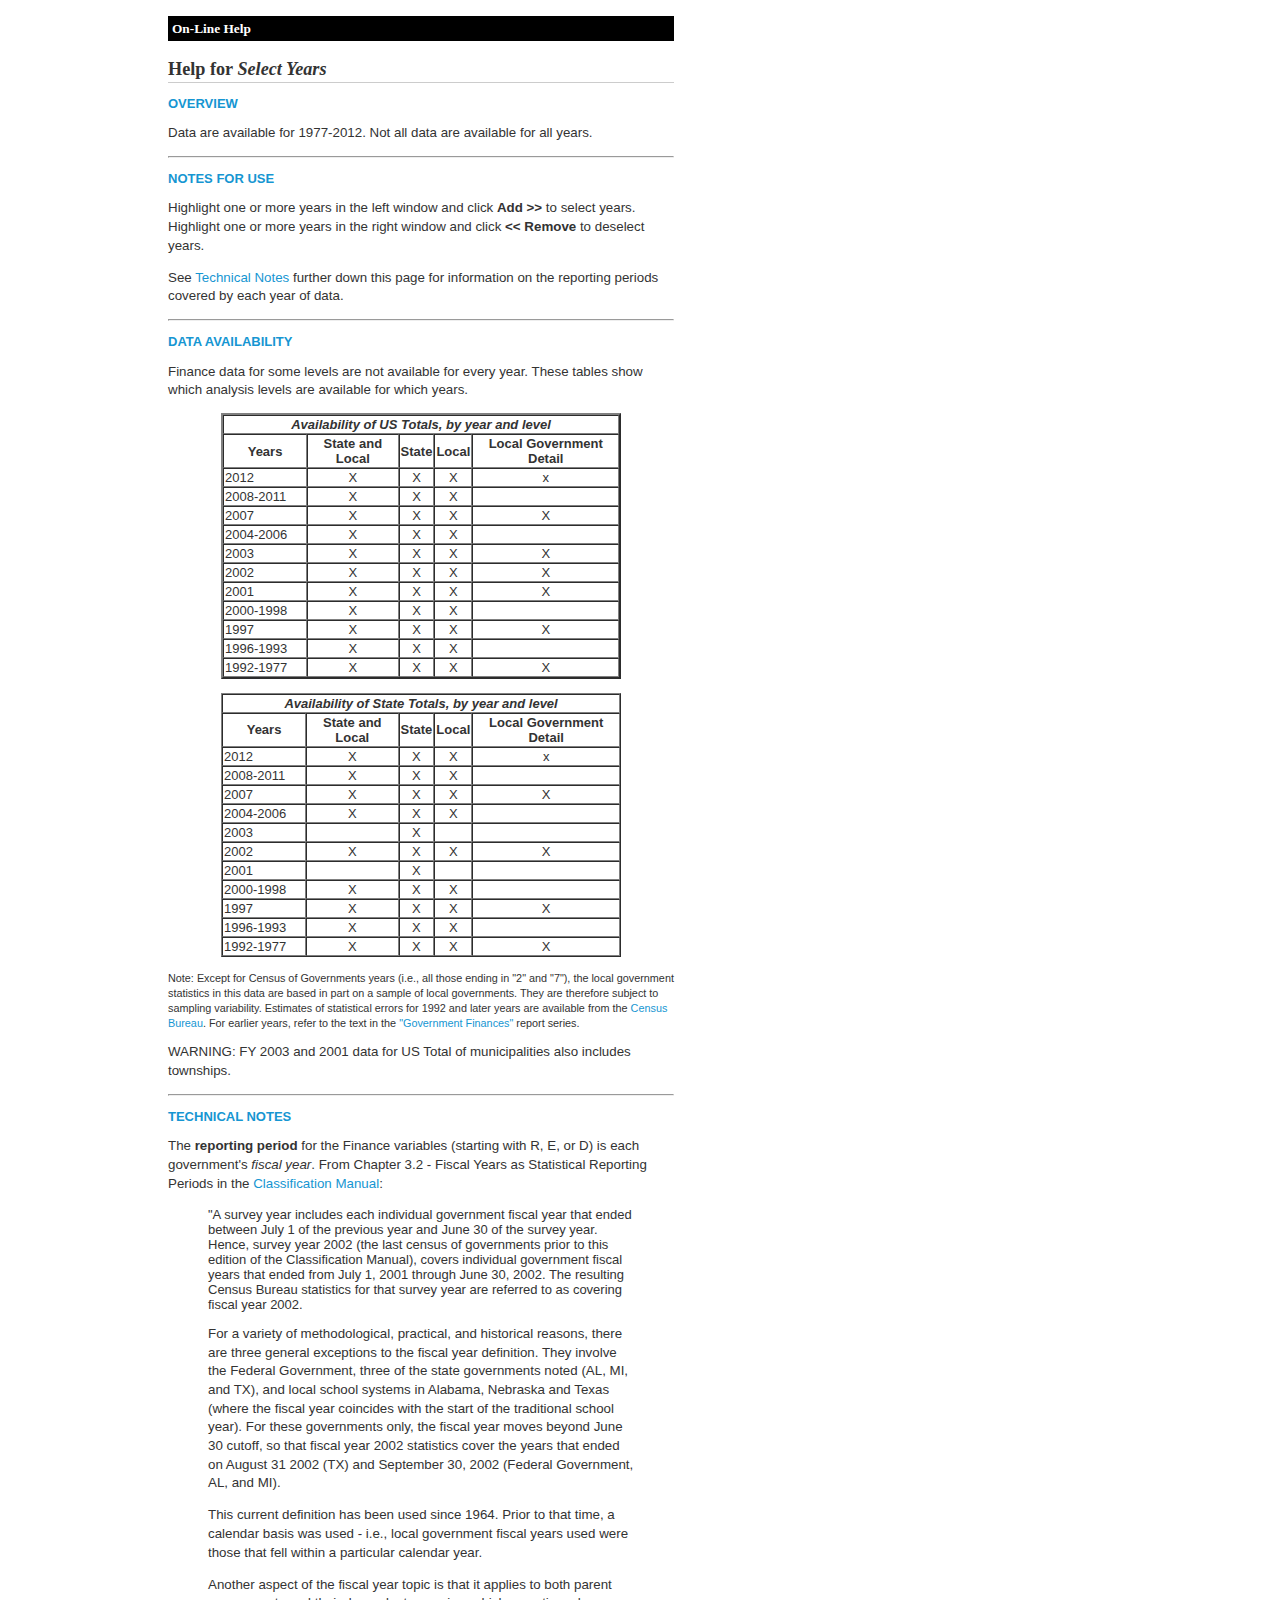
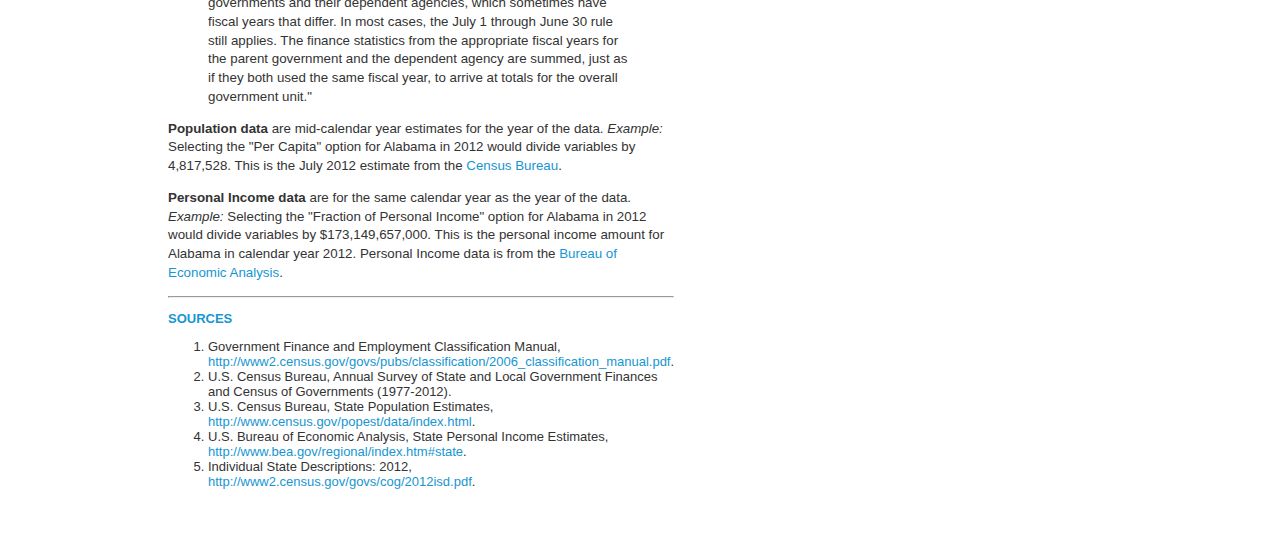
<file: help/year.html>
<!DOCTYPE html PUBLIC "-//W3C//DTD XHTML 1.0 Strict//EN"
	"http://www.w3.org/TR/xhtml1/DTD/xhtml1-strict.dtd">

<html>
<head>
<meta http-equiv="Content-Type" content="text/html; charset=utf-8">
	<title >  - Online Help</title>
	<style type="text/css" media="screen">@import "../styles/salgar.css";</style>
	<style type="text/css" media="screen">@import "../styles/salgar_tabs.css";</style>
</head>


<table class="help" width="450px" height="400px">
	<tr>
		<td align="center" valign="top">
			<p class="note">  On-Line Help</p>
		</td>
	</tr>
	<tr>
		<td valign="top">

<!--BEGIN HELP FOR SELECT YEARS-->

<h2> Help for <i>Select Years</i> </h2>

<h3> Overview </h3>
<p>
Data are available for 1977-2012. Not all data are available for all years.
</p>

<hr>
<h3> Notes for Use </h3>
<p>
Highlight one or more years in the left window and click <b>Add >></b> to select years. Highlight one or more years in the right window and click <b> << Remove</b> to deselect years. </p>

<p>
See <a href="year.html#technical">Technical Notes</a> further down this page for information on the reporting periods covered by each year of data.

<hr>
<h3> Data Availability </h3>

<p>
Finance data for some levels are not available for every year. These tables show which analysis levels are available for which years. </p>

<!--START AVAILABILITY BY YEAR TABLE-->
<p align=center>
<table border = 2 cellspacing=0 cellpadding = 1 width=400 align=center>
<tr><th colspan=100% ><i>Availability of US Totals, by year and level</i></th>

 <tr>
  <th width=80>Years</th>
  <th>State and Local</th>
  <th>State</th>
  <th>Local</th>
  <th>Local Government Detail</th>
 </tr>
 <tr>
   <td width=80>2012</td>
   <td align=center>X</td>
   <td align=center>X</td>
   <td align=center>X</td>
   <td align=center>x</td>
  </tr>
 <tr>
   <td width=80>2008-2011</td>
   <td align=center>X</td>
   <td align=center>X</td>
   <td align=center>X</td>
   <td align=center>&nbsp;</td>
  </tr>
 <tr>
   <td width=80>2007</td>
   <td align=center>X</td>
   <td align=center>X</td>
   <td align=center>X</td>
   <td align=center>X</td>
  </tr>
 <tr>
  <td width=80>2004-2006</td>
  <td align=center>X</td>
  <td align=center>X</td>
  <td align=center>X</td>
  <td> &nbsp;</td>
 </tr>
 <tr>
  <td width=80>2003</td>
  <td align=center>X</td>
  <td align=center>X</td>
  <td align=center>X</td>
  <td align=center>X</td>
 </tr>
 <tr>
  <td width=80>2002</td>
  <td align=center>X</td>
  <td align=center>X</td>
  <td align=center>X</td>
  <td align=center>X</td>
 </tr>
 <tr>
  <td width=80>2001</td>
  <td align=center>X</td>
  <td align=center>X</td>
  <td align=center>X</td>
  <td align=center>X</td>
 </tr>
 <tr>
  <td width=80>2000-1998</td>
  <td align=center>X</td>
  <td align=center>X</td>
  <td align=center>X</td>
  <td> &nbsp;</td>
 </tr>
 <tr>
  <td width=80>1997</td>
  <td align=center>X</td>
  <td align=center>X</td>
  <td align=center>X</td>
  <td align=center>X</td>

 </tr>
 <tr>
  <td width=80>1996-1993</td>
  <td align=center>X</td>
  <td align=center>X</td>
  <td align=center>X</td>
  <td> &nbsp;</td>
 </tr>
 <tr>
  <td width=80>1992-1977</td>
  <td align=center>X</td>
  <td align=center>X</td>
  <td align=center>X</td>
  <td align=center>X</td>

 </tr>
</table>
</p>

<p align=center>
<table border=1  cellspacing=0 width=400 align=center>
<tr><th colspan=100% ><i>Availability of State Totals, by year and level</i></th>
 <tr>
  <th width=80>Years</th>
  <th>State and Local</th>
  <th>State</th>
  <th>Local</th>
  <th>Local Government Detail</th>
 </tr>
 <tr>
   <td width=80>2012</td>
   <td align=center>X</td>
   <td align=center>X</td>
   <td align=center>X</td>
   <td align=center>x</td>
  </tr>
 <tr>
   <td width=80>2008-2011</td>
   <td align=center>X</td>
   <td align=center>X</td>
   <td align=center>X</td>
   <td align=center>&nbsp;</td>
 </tr>
 <tr>
   <td width=80>2007</td>
   <td align=center>X</td>
   <td align=center>X</td>
   <td align=center>X</td>
   <td align=center>X</td>
  </tr>
 <tr>
  <td width=80>2004-2006</td>
  <td align=center>X</td>
  <td align=center>X</td>
  <td align=center>X</td>
  <td> &nbsp;</td>
 </tr>
 <tr>
  <td width=80>2003</td>
  <td> &nbsp;</td>
  <td align=center>X</td>
  <td> &nbsp;</td>
  <td> &nbsp;</td>

 </tr>
 <tr>
  <td width=80>2002</td>
  <td align=center>X</td>
  <td align=center>X</td>
  <td align=center>X</td>
  <td align=center>X</td>

 </tr>
 <tr>
  <td width=80>2001</td>
  <td> &nbsp;</td>
  <td align=center>X</td>
  <td> &nbsp;</td>
  <td> &nbsp;</td>
 </tr>
 <tr>
  <td width=80>2000-1998</td>
  <td align=center>X</td>
  <td align=center>X</td>
  <td align=center>X</td>
  <td> &nbsp;</td>
 </tr>
 <tr>
  <td width=80>1997</td>
  <td align=center>X</td>
  <td align=center>X</td>
  <td align=center>X</td>
  <td align=center>X</td>
 </tr>
 <tr>
  <td width=80>1996-1993</td>
  <td align=center>X</td>
  <td align=center>X</td>
  <td align=center>X</td>
  <td> &nbsp;</td>
 </tr>
 <tr>
  <td width=80>1992-1977</td>
  <td align=center>X</td>
  <td align=center>X</td>
  <td align=center>X</td>
  <td align=center>X</td>

 </tr>
</table>
</p>



<small> Note: Except for Census of Governments years (i.e., all those ending in "2" and "7"), the local government statistics in this data are based in part on a sample of local governments. They are therefore subject to sampling variability. Estimates of statistical errors for 1992 and later years are available from the <a href = "http://www.census.gov/govs/estimate/index.html" target="_blank"> Census Bureau</a>. For earlier years, refer to the text in the <a href = "http://www.census.gov/prod/www/abs/govern.html" target="_blank">"Government Finances"</a> report series.</small>

<p>
WARNING: FY 2003 and 2001 data for US Total of municipalities also includes townships.</p>
<!--END AVAILABILITY BY YEAR TABLE-->

<hr>
<h3><a name="technical">Technical Notes</a></h3>

<p>
The <b>reporting period</b> for the Finance variables (starting with R, E, or D) is each government's <i>fiscal year</i>. From Chapter 3.2 - Fiscal Years as Statistical Reporting Periods in the<a href="http://www2.census.gov/govs/pubs/classification/2006_classification_manual.pdf" target="_blank"> Classification Manual</a>:

	<blockquote>
		"A survey year includes each individual government fiscal year that ended between July 1 of the previous year and June 30 of the survey year. Hence, survey year 2002 (the last census of governments prior to this edition of the Classification Manual), covers individual government fiscal years that ended from July 1, 2001 through June 30, 2002. The resulting Census Bureau statistics for that survey year are referred to as covering fiscal year 2002.</p>
		<p>
		For a variety of methodological, practical, and historical reasons, there are three general exceptions to the fiscal year definition. They involve the Federal Government, three of the state governments noted (AL, MI, and TX), and local school systems in Alabama, Nebraska and Texas (where the fiscal year coincides with the start of the traditional school year). For these governments only, the fiscal year moves beyond June 30 cutoff, so that fiscal year 2002 statistics cover the years that ended on August 31 2002 (TX) and September 30, 2002 (Federal Government, AL, and MI).</p>
		<p>
		This current definition has been used since 1964. Prior to that time, a calendar basis was used - i.e., local government fiscal years used were those that fell within a particular calendar year.</p>
		<p>
		Another aspect of the fiscal year topic is that it applies to both parent governments and their dependent agencies, which sometimes have fiscal years that differ. In most cases, the July 1 through June 30 rule still applies. The finance statistics from the appropriate fiscal years for the parent government and the dependent agency are summed, just as if they both used the same fiscal year, to arrive at totals for the overall government unit."</p>
	</blockquote>

<p>
<b>Population data</b> are mid-calendar year estimates for the year of the data. <i>Example:</i> Selecting the "Per Capita" option for Alabama in 2012 would divide variables by 4,817,528. This is the July 2012 estimate from the <a href="http://www.census.gov/popest/data/index.html" target="_blank"> Census Bureau</a>.</p>

<p>
<b>Personal Income data</b> are for the same calendar year as the year of the data. <i>Example:</i> Selecting the "Fraction of Personal Income" option for Alabama in 2012 would divide variables by $173,149,657,000. This is the personal income amount for Alabama in calendar year 2012. Personal Income data is from the <a href="http://www.bea.gov/regional/index.htm#state" target="_blank"> Bureau of Economic Analysis</a>.</p>

<hr>
<h3> Sources </h3>

<ol>
<li>Government Finance and Employment Classification Manual, <a href="http://www2.census.gov/govs/pubs/classification/2006_classification_manual.pdf" target="_blank">http://www2.census.gov/govs/pubs/classification/2006_classification_manual.pdf</a>. </li>

<li>U.S. Census Bureau, Annual Survey of State and Local Government Finances and Census of Governments (1977-2012).</li>

<li>U.S. Census Bureau, State Population Estimates, <a href="http://www.census.gov/popest/data/index.html" target="_blank">http://www.census.gov/popest/data/index.html</a>.

<li>U.S. Bureau of Economic Analysis, State Personal Income Estimates, <a href="http://www.bea.gov/regional/index.htm#state" target="_blank">http://www.bea.gov/regional/index.htm#state</a>.

<li>Individual State Descriptions: 2012, <a href="http://www2.census.gov/govs/cog/2012isd.pdf" target="_blank">http://www2.census.gov/govs/cog/2012isd.pdf</a>.</li>

</ol>

</tr></td></table>
</html>
</file>
